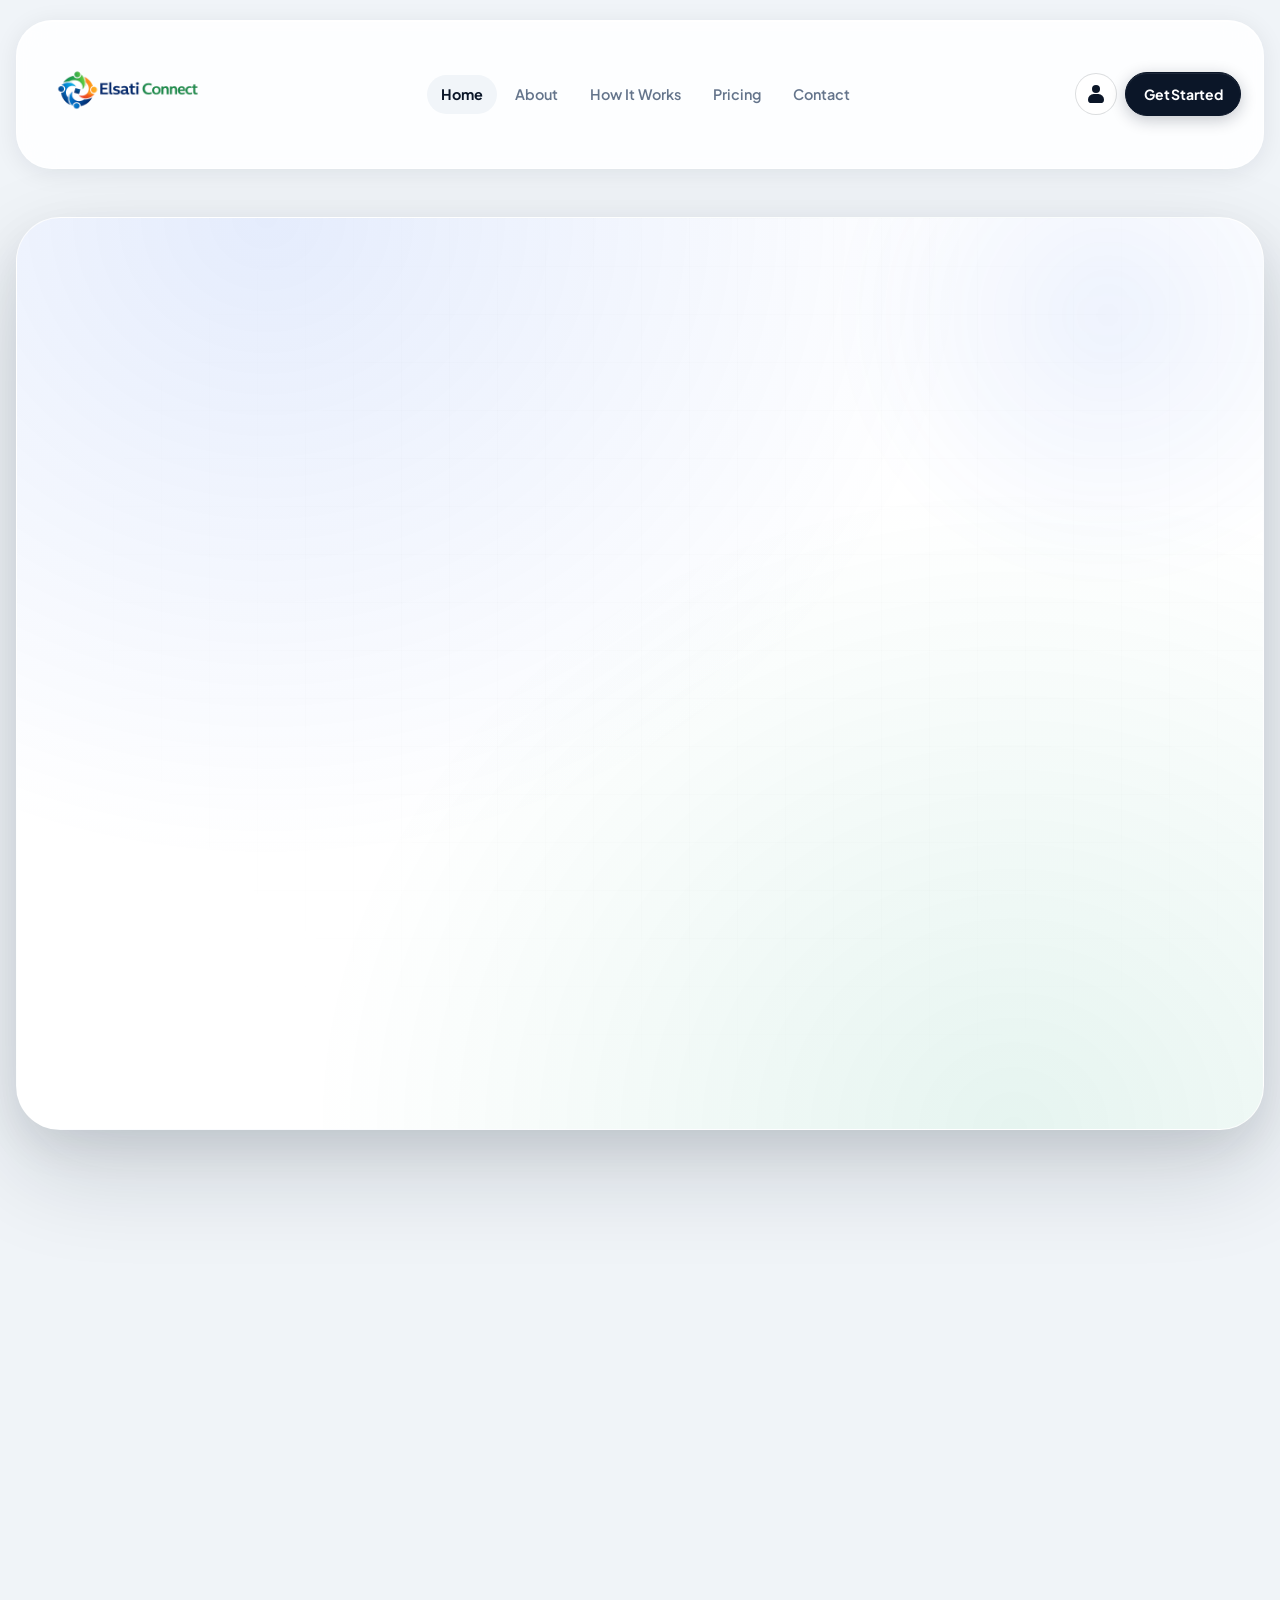
<file: index.html>
<!DOCTYPE html>
<html lang="en">
<head>
  <meta charset="UTF-8">
  <meta name="viewport" content="width=device-width, initial-scale=1.0">
  <title>Elsati Connect | Procurement Made Simple</title>
  <meta name="description" content="Elsati Connect is a digital B2B procurement platform for verified supplier discovery, RFQ management, quotation comparison, and transparent sourcing decisions.">
  <meta name="keywords" content="procurement platform, supplier discovery, RFQ management, B2B sourcing, Zambia procurement">

  <link rel="preconnect" href="https://fonts.googleapis.com">
  <link rel="preconnect" href="https://fonts.gstatic.com" crossorigin>
  <link href="https://fonts.googleapis.com/css2?family=Manrope:wght@400;500;600;700;800&family=Plus+Jakarta+Sans:wght@400;500;600;700&display=swap" rel="stylesheet">
  <link rel="stylesheet" href="styles.css">

  <style>
    /* ── Page-specific extras ─────────────────────────── */

    /* Animated gradient border on hero badge */
    .hero-badge {
      position: relative;
    }

    /* Feature pills in the workflow section */
    .workflow-pill {
      display: inline-flex;
      align-items: center;
      gap: 7px;
      padding: 7px 14px;
      border-radius: var(--r-full);
      background: var(--surface-3);
      color: var(--muted);
      font-size: 0.82rem;
      font-weight: 700;
      border: 1px solid var(--line);
      white-space: nowrap;
    }

    .workflow-pill-dot {
      width: 7px;
      height: 7px;
      border-radius: 50%;
      background: var(--blue);
      flex-shrink: 0;
    }

    /* Features grid */
    .features-grid {
      display: grid;
      grid-template-columns: repeat(3, 1fr);
      gap: 20px;
      margin-top: 32px;
    }

    .feature-card {
      padding: 32px 28px;
      border-radius: var(--r-xl);
      background: var(--surface);
      border: 1px solid var(--line);
      box-shadow: var(--shadow-md);
      transition:
        transform var(--duration) var(--ease),
        box-shadow var(--duration) var(--ease),
        border-color var(--duration) var(--ease);
      cursor: default;
    }

    .feature-card:hover {
      transform: translateY(-6px);
      box-shadow: var(--shadow-lg);
      border-color: rgba(37,99,235,0.18);
    }

    .feature-icon {
      display: flex;
      align-items: center;
      justify-content: center;
      width: 52px;
      height: 52px;
      border-radius: var(--r-lg);
      margin-bottom: 22px;
      font-size: 1.4rem;
    }

    .feature-icon-blue  {
      background: var(--blue-pale);
    }

    .feature-icon-green {
      background: var(--green-pale);
    }

    .feature-icon-navy {
      background: rgba(11,22,40,0.06);
    }

    .feature-card h3 {
      font-size: 1.15rem;
      margin-bottom: 10px;
      color: var(--navy);
    }

    .feature-card p {
      color: var(--muted);
      font-size: 0.93rem;
      line-height: 1.7;
    }

    .feature-tag {
      display: inline-flex;
      margin-top: 18px;
      padding: 6px 12px;
      border-radius: var(--r-full);
      font-size: 0.76rem;
      font-weight: 800;
      letter-spacing: 0.06em;
      text-transform: uppercase;
    }

    .feature-tag-blue {
      background: var(--blue-pale);
      color: var(--blue);
    }

    .feature-tag-green {
      background: var(--green-pale);
      color: var(--green);
    }

    .feature-tag-navy {
      background: rgba(11,22,40,0.07);
      color: var(--navy);
    }

    /* Stats section */
    .stats-section {
      margin-top: 64px;
      padding: 56px 48px;
      border-radius: var(--r-3xl);
      background:
        radial-gradient(
          ellipse at 20% 0%,
          rgba(37,99,235,0.08) 0%,
          transparent 50%
        ),
        radial-gradient(
          ellipse at 80% 100%,
          rgba(5,150,105,0.07) 0%,
          transparent 50%
        ),
        var(--surface);

      border: 1px solid var(--line);
      box-shadow: var(--shadow-lg);
    }

    .stats-head {
      display: grid;
      grid-template-columns: 1fr auto;
      gap: 32px;
      align-items: center;
      margin-bottom: 48px;
    }

    .stats-head h2 {
      max-width: 540px;
    }

    .stats-head p {
      color: var(--muted);
      line-height: 1.7;
      margin-top: 12px;
    }

    .stats-grid {
      display: grid;
      grid-template-columns: repeat(4, 1fr);
      gap: 2px;
      border-radius: var(--r-xl);
      overflow: hidden;
      border: 1px solid var(--line);
    }

    .stat-card {
      padding: 36px 28px;
      background: var(--surface-2);
      border-right: 1px solid var(--line);
      position: relative;
      overflow: hidden;
      transition: background var(--duration) var(--ease);
    }

    .stat-card:last-child {
      border-right: 0;
    }

    .stat-card:hover {
      background: var(--surface);
    }

    .stat-card::before {
      content: "";
      position: absolute;
      bottom: 0;
      left: 0;
      right: 0;
      height: 3px;
      background: linear-gradient(
        90deg,
        var(--blue),
        var(--green)
      );
      opacity: 0;
      transition: opacity var(--duration) var(--ease);
    }

    .stat-card:hover::before {
      opacity: 1;
    }

    .stat-number {
      display: block;
      font-family: "Manrope", sans-serif;
      font-size: clamp(2.6rem, 4vw, 3.8rem);
      font-weight: 800;
      letter-spacing: -0.05em;
      color: var(--navy);
      line-height: 1;
      margin-bottom: 8px;
    }

    .stat-label {
      display: block;
      color: var(--muted);
      font-size: 0.88rem;
      font-weight: 600;
      line-height: 1.5;
    }

    /* Workflow process section */
    .process-section {
      margin-top: 64px;
    }

    .process-head {
      max-width: 680px;
      margin-bottom: 48px;
    }

    .process-head h2 {
      margin-bottom: 14px;
    }

    .process-head p {
      color: var(--muted);
      font-size: 1.04rem;
      line-height: 1.75;
    }

    .process-flow {
      display: grid;
      grid-template-columns: repeat(5, 1fr);
      gap: 0;
      position: relative;
    }

    .process-flow::before {
      content: "";
      position: absolute;
      top: 30px;
      left: 10%;
      right: 10%;
      height: 2px;
      background: linear-gradient(
        90deg,
        var(--blue),
        var(--green)
      );
      opacity: 0.25;
      z-index: 0;
    }

    .process-step {
      position: relative;
      z-index: 1;
      display: flex;
      flex-direction: column;
      align-items: center;
      text-align: center;
      padding: 0 12px 32px;
    }

    .process-num {
      display: flex;
      align-items: center;
      justify-content: center;
      width: 60px;
      height: 60px;
      border-radius: 50%;
      background: var(--surface);
      border: 2px solid var(--line);
      font-family: "Manrope", sans-serif;
      font-size: 1.1rem;
      font-weight: 800;
      color: var(--navy);
      margin-bottom: 20px;
      box-shadow: var(--shadow-md);
      transition:
        background var(--duration) var(--ease),
        border-color var(--duration) var(--ease),
        transform var(--duration) var(--ease);
    }

    .process-step:hover .process-num {
      background: var(--blue);
      border-color: var(--blue);
      color: #fff;
      transform: scale(1.08);
    }
        .process-step h4 {
      font-size: 0.95rem;
      margin-bottom: 8px;
      color: var(--navy);
    }

    .process-step p {
      font-size: 0.84rem;
      color: var(--muted);
      line-height: 1.6;
    }

    /* Supplier section */
    .supplier-section {
      margin-top: 64px;
      display: grid;
      grid-template-columns: 1fr 1fr;
      gap: 52px;
      align-items: center;
      padding: 56px 52px;
      border-radius: var(--r-3xl);
      background:
        radial-gradient(
          ellipse at 10% 0%,
          rgba(5,150,105,0.10) 0%,
          transparent 45%
        ),
        radial-gradient(
          ellipse at 90% 100%,
          rgba(37,99,235,0.08) 0%,
          transparent 45%
        ),
        var(--surface);

      border: 1px solid var(--line);
      box-shadow: var(--shadow-lg);
    }

    .supplier-copy .eyebrow {
      color: var(--green);
    }

    .supplier-copy h2 {
      margin-bottom: 18px;
    }

    .supplier-copy p {
      color: var(--muted);
      font-size: 1.03rem;
      line-height: 1.75;
    }

    .supplier-features {
      display: grid;
      gap: 12px;
      margin-top: 28px;
    }

    .supplier-feature {
      display: flex;
      align-items: flex-start;
      gap: 14px;
      padding: 16px 18px;
      border-radius: var(--r-lg);
      background: var(--surface-2);
      border: 1px solid var(--line);
      transition:
        border-color var(--duration) var(--ease),
        transform var(--duration) var(--ease);
    }

    .supplier-feature:hover {
      border-color: rgba(5,150,105,0.25);
      transform: translateX(5px);
    }

    .supplier-feature-icon {
      display: flex;
      align-items: center;
      justify-content: center;
      width: 38px;
      height: 38px;
      flex-shrink: 0;
      border-radius: var(--r-md);
      background: var(--green-pale);
      color: var(--green);
      font-size: 1rem;
    }

    .supplier-feature-text strong {
      display: block;
      font-size: 0.92rem;
      color: var(--navy);
      margin-bottom: 3px;
    }

    .supplier-feature-text span {
      font-size: 0.84rem;
      color: var(--muted);
      line-height: 1.5;
    }

    /* Supplier visual mockups */
    .supplier-visual {
      position: relative;
      min-height: 480px;
    }

    .supp-card {
      position: absolute;
      padding: 22px;
      border-radius: var(--r-xl);
      background: var(--surface);
      border: 1px solid var(--line);
      box-shadow: var(--shadow-lg);
      backdrop-filter: blur(12px);
    }

    .supp-card-main {
      top: 0;
      right: 0;
      width: min(100%, 380px);
      animation: drift 9s ease-in-out infinite;
    }

    .supp-card-track {
      bottom: 32px;
      left: 0;
      width: 260px;
      animation: drift 7s ease-in-out infinite reverse;
    }

    .supp-topbar {
      display: flex;
      align-items: center;
      justify-content: space-between;
      margin-bottom: 16px;
      padding-bottom: 16px;
      border-bottom: 1px solid var(--line);
    }

    .supp-topbar strong {
      font-family: "Manrope", sans-serif;
      font-size: 0.95rem;
      color: var(--navy);
    }

    .supp-topbar span {
      font-size: 0.78rem;
      font-weight: 800;
      padding: 6px 10px;
      border-radius: var(--r-full);
      background: var(--green-pale);
      color: var(--green);
    }

    .supp-stats {
      display: grid;
      grid-template-columns: repeat(3, 1fr);
      gap: 10px;
      margin-bottom: 16px;
    }

    .supp-stat {
      padding: 14px;
      border-radius: var(--r-md);
      background: var(--surface-2);
      border: 1px solid var(--line);
    }

    .supp-stat small {
      display: block;
      color: var(--muted-light);
      font-size: 0.7rem;
      font-weight: 700;
      text-transform: uppercase;
      letter-spacing: 0.06em;
      margin-bottom: 6px;
    }

    .supp-stat strong {
      font-family: "Manrope", sans-serif;
      font-size: 1.5rem;
      letter-spacing: -0.04em;
      color: var(--navy);
    }

    .supp-rfq {
      padding: 14px 16px;
      border-radius: var(--r-md);
      background: var(--blue-pale);
      border: 1px solid rgba(37,99,235,0.14);
    }

    .supp-rfq small {
      display: block;
      color: var(--blue);
      font-size: 0.74rem;
      font-weight: 800;
      text-transform: uppercase;
      letter-spacing: 0.06em;
      margin-bottom: 6px;
    }

    .supp-rfq strong {
      display: block;
      font-size: 0.92rem;
      color: var(--navy);
      margin-bottom: 4px;
    }

    .supp-rfq span {
      font-size: 0.8rem;
      color: var(--muted);
    }

    .supp-track-title {
      font-family: "Manrope", sans-serif;
      font-size: 0.88rem;
      font-weight: 800;
      color: var(--navy);
      margin-bottom: 14px;
    }

    .supp-track-steps {
      display: grid;
      gap: 8px;
    }

    .supp-step {
      padding: 12px 14px;
      border-radius: var(--r-md);
      background: var(--surface-2);
      border: 1px solid var(--line);
      font-size: 0.83rem;
      font-weight: 700;
      color: var(--muted);
      display: flex;
      align-items: center;
      gap: 10px;
    }

    .supp-step::before {
      content: "";
      width: 7px;
      height: 7px;
      border-radius: 50%;
      background: var(--line-strong);
      flex-shrink: 0;
    }

    .supp-step.done {
      color: var(--green);
    }

    .supp-step.done::before {
      background: var(--green);
      box-shadow: 0 0 0 4px rgba(5,150,105,0.15);
    }

    .supp-step.active {
      color: var(--blue);
      background: var(--blue-pale);
      border-color: rgba(37,99,235,0.2);
    }

    .supp-step.active::before {
      background: var(--blue);
      box-shadow: 0 0 0 4px rgba(37,99,235,0.15);
    }

    /* Trust section enhanced */
    .trust-section {
      margin-top: 64px;
      padding: 52px 48px;
      border-radius: var(--r-3xl);
      background: var(--surface);
      border: 1px solid var(--line);
      box-shadow: var(--shadow-md);
    }

    .trust-header {
      display: grid;
      grid-template-columns: 1fr 1fr;
      gap: 48px;
      align-items: center;
      margin-bottom: 48px;
    }

    .trust-header p {
      color: var(--muted);
      font-size: 1.02rem;
      line-height: 1.75;
      margin-top: 14px;
    }

    .trust-checks {
      display: grid;
      gap: 12px;
    }

    .trust-check {
      display: flex;
      align-items: center;
      gap: 12px;
      padding: 14px 18px;
      border-radius: var(--r-lg);
      background: var(--surface-2);
      border: 1px solid var(--line);
      font-weight: 700;
      font-size: 0.9rem;
      color: var(--navy);
    }
        .trust-check:hover {
      border-color: rgba(5,150,105,0.25);
      transform: translateX(5px);
    }

    .trust-check-icon {
      display: flex;
      align-items: center;
      justify-content: center;
      width: 34px;
      height: 34px;
      border-radius: var(--r-md);
      background: var(--green-pale);
      color: var(--green);
      font-size: 0.9rem;
      flex-shrink: 0;
      font-weight: 900;
    }

    .trust-badges-grid {
      display: grid;
      grid-template-columns: repeat(4, 1fr);
      gap: 16px;
    }

    .trust-badge-card {
      padding: 28px 22px;
      border-radius: var(--r-xl);
      background: var(--surface-2);
      border: 1px solid var(--line);
      transition:
        transform var(--duration) var(--ease),
        box-shadow var(--duration) var(--ease),
        border-color var(--duration) var(--ease);
    }

    .trust-badge-card:hover {
      transform: translateY(-5px);
      box-shadow: var(--shadow-lg);
      border-color: rgba(37,99,235,0.18);
    }

    .trust-badge-num {
      font-family: "Manrope", sans-serif;
      font-size: 2.4rem;
      font-weight: 800;
      letter-spacing: -0.05em;
      color: var(--blue);
      line-height: 1;
      margin-bottom: 8px;
    }

    .trust-badge-label {
      display: block;
      font-weight: 800;
      color: var(--navy);
      margin-bottom: 6px;
    }

    .trust-badge-desc {
      color: var(--muted);
      font-size: 0.84rem;
      line-height: 1.55;
    }

    /* Live activity section */
    .live-section {
      margin-top: 64px;
      padding: 56px 52px;
      border-radius: var(--r-3xl);
      background:
        radial-gradient(
          ellipse at 10% 20%,
          rgba(37,99,235,0.22),
          transparent 45%
        ),
        linear-gradient(
          135deg,
          var(--navy),
          var(--navy-mid)
        );

      color: #fff;
      box-shadow: var(--shadow-xl);
      display: grid;
      grid-template-columns: 0.9fr 1.1fr;
      gap: 52px;
      align-items: center;
      position: relative;
      overflow: hidden;
    }

    .live-section::after {
      content: "";
      position: absolute;
      inset: 0;
      opacity: 0.07;
      background-image:
        linear-gradient(
          rgba(255,255,255,0.12) 1px,
          transparent 1px
        ),
        linear-gradient(
          90deg,
          rgba(255,255,255,0.12) 1px,
          transparent 1px
        );

      background-size: 48px 48px;
      pointer-events: none;
    }

    .live-copy,
    .live-ticker {
      position: relative;
      z-index: 1;
    }

    .live-copy .eyebrow {
      color: rgba(147,197,253,1);
    }

    .live-copy h2 {
      color: #fff;
    }

    .live-copy p {
      color: rgba(255,255,255,0.7);
      font-size: 1.02rem;
      line-height: 1.75;
      margin-top: 16px;
    }

    .live-pulse {
      display: inline-flex;
      align-items: center;
      gap: 8px;
      margin-bottom: 20px;
      padding: 8px 16px;
      border-radius: var(--r-full);
      background: rgba(37,99,235,0.35);
      border: 1px solid rgba(37,99,235,0.4);
      font-size: 0.78rem;
      font-weight: 800;
      color: rgba(147,197,253,1);
      letter-spacing: 0.08em;
      text-transform: uppercase;
    }

    .live-dot {
      width: 7px;
      height: 7px;
      border-radius: 50%;
      background: #60A5FA;
      box-shadow: 0 0 0 3px rgba(96,165,250,0.3);
      animation: pulseDot 1.8s ease infinite;
    }

    .ticker-list {
      display: grid;
      gap: 10px;
      list-style: none;
      padding: 0;
      margin: 0;
    }

    .ticker-item {
      display: flex;
      align-items: center;
      gap: 12px;
      padding: 18px 20px;
      border-radius: var(--r-lg);
      background: rgba(255,255,255,0.07);
      border: 1px solid rgba(255,255,255,0.07);
      color: rgba(255,255,255,0.6);
      font-weight: 700;
      font-size: 0.9rem;
      opacity: 0.45;

      transition:
        opacity 0.35s ease,
        transform 0.35s ease,
        border-color 0.35s ease,
        background 0.35s ease;
    }

    .ticker-item.active {
      opacity: 1;
      transform: translateX(8px);
      color: #fff;
      background: rgba(255,255,255,0.12);
      border-color: rgba(37,99,235,0.45);
    }

    .ticker-dot {
      width: 8px;
      height: 8px;
      border-radius: 50%;
      background: rgba(255,255,255,0.3);
      flex-shrink: 0;

      transition:
        background 0.35s ease,
        box-shadow 0.35s ease;
    }

    .ticker-item.active .ticker-dot {
      background: #60A5FA;
      box-shadow: 0 0 0 5px rgba(96,165,250,0.2);
    }

    /* CTA section */
    .cta-section {
      margin-top: 64px;
      padding: 72px 56px;
      text-align: center;
      border-radius: var(--r-3xl);

      background:
        radial-gradient(
          ellipse at 30% 0%,
          rgba(37,99,235,0.09),
          transparent 40%
        ),
        radial-gradient(
          ellipse at 70% 100%,
          rgba(5,150,105,0.07),
          transparent 40%
        ),
        var(--surface);

      border: 1px solid var(--line);
      box-shadow: var(--shadow-lg);
    }

    .cta-section .eyebrow {
      color: var(--blue);
    }

    .cta-section h2 {
      font-size: clamp(2.2rem, 4vw, 3.6rem);
    }

    .cta-section p {
      max-width: 600px;
      margin: 18px auto 0;
      color: var(--muted);
      font-size: 1.04rem;
      line-height: 1.75;
    }

    .cta-actions {
      display: flex;
      flex-wrap: wrap;
      justify-content: center;
      gap: 14px;
      margin-top: var(--sp-4);
    }

    .cta-note {
      margin-top: 24px;
      font-size: 0.84rem;
      color: var(--muted-light);
    }

    /* Tagline */
    .brand-tagline {
      margin-top: 64px;
    }

    .brand-tagline-inner {
      display: block;
      padding: 44px 40px;
      text-align: center;
      border-radius: var(--r-2xl);

      background:
        radial-gradient(
          ellipse at top left,
          rgba(37,99,235,0.07),
          transparent 35%
        ),
        radial-gradient(
          ellipse at bottom right,
          rgba(5,150,105,0.06),
          transparent 35%
        ),
        var(--surface);

      border: 1px solid var(--line);
      box-shadow: var(--shadow-md);

      transition:
        transform var(--duration) var(--ease),
        box-shadow var(--duration) var(--ease);
    }

    .brand-tagline-inner:hover {
      transform: translateY(-4px);
      box-shadow: var(--shadow-xl);
    }
        .brand-tagline-inner .eyebrow {
      color: var(--blue);
    }

    .brand-tagline-inner h2 {
      font-size: clamp(2rem, 4vw, 3.4rem);
      margin-bottom: 12px;
    }

    .brand-tagline-inner span {
      display: inline-flex;
      align-items: center;
      gap: 6px;
      color: var(--blue);
      font-weight: 700;
      font-size: 0.9rem;
    }

    /* Responsive for new sections */
    @media (max-width: 1120px) {
      .features-grid {
        grid-template-columns: repeat(2, 1fr);
      }

      .stats-grid {
        grid-template-columns: repeat(2, 1fr);
      }

      .process-flow {
        grid-template-columns: 1fr;
      }

      .process-flow::before {
        display: none;
      }

      .supplier-section {
        grid-template-columns: 1fr;
      }

      .trust-header {
        grid-template-columns: 1fr;
      }

      .trust-badges-grid {
        grid-template-columns: repeat(2, 1fr);
      }

      .live-section {
        grid-template-columns: 1fr;
      }

      .stats-head {
        grid-template-columns: 1fr;
      }
    }

    @media (max-width: 640px) {

      .features-grid {
        grid-template-columns: 1fr;
      }

      .stats-grid {
        grid-template-columns: 1fr;
      }

      .trust-badges-grid {
        grid-template-columns: 1fr;
      }

      .stats-section,
      .supplier-section,
      .trust-section,
      .live-section,
      .cta-section {
        padding: 32px 24px;
        border-radius: var(--r-2xl);
      }

      .supp-card {
        position: relative;
        left: auto;
        right: auto;
        top: auto;
        bottom: auto;
        width: 100%;
        margin-bottom: 14px;
        animation: none;
      }

      .supplier-visual {
        min-height: auto;
      }

      .supp-stats {
        grid-template-columns: 1fr;
      }

      .trust-header {
        gap: 28px;
      }

      .process-step {
        padding-bottom: 24px;
      }
    }
  </style>
</head>

<body>
  <div class="site-shell">

    <!-- ── NAVIGATION ──────────────────────────────────── -->
    <header class="topbar">

      <a class="brand brand-image"
         href="index.html"
         aria-label="Elsati Connect home">
        <img src="elsati.png" alt="Elsati Connect">
      </a>

      <nav class="nav" aria-label="Main navigation">
        <a class="active" href="index.html">Home</a>
        <a href="about.html">About</a>
        <a href="how-it-works.html">How It Works</a>
        <a href="pricing.html">Pricing</a>
        <a href="contact.html">Contact</a>
      </nav>

      <div class="topbar-actions topbar-actions-compact">
        <a class="login-icon-link"
           href="signin.html"
           aria-label="Sign in">
          <span class="login-icon" aria-hidden="true"></span>
        </a>

        <a class="button button-primary button-small"
           href="register-business.html">
          Get Started
        </a>
      </div>

    </header>

    <main>

      <!-- ── HERO ────────────────────────────────────────── -->
      <section class="journey-section hero-journey premium-hero"
               id="home"
               aria-label="Hero">

        <div class="hero-gradient" aria-hidden="true"></div>
        <div class="hero-grid-lines" aria-hidden="true"></div>

        <div class="journey-copy reveal premium-copy">

          <div class="hero-badge" aria-label="Platform status">
            Trusted Procurement Infrastructure
          </div>

          <h1>
            Source verified suppliers.
            Manage procurement digitally.
          </h1>

          <p class="hero-text">
            Elsati Connect helps businesses discover trusted suppliers,
            compare quotations transparently, and run procurement workflows
            from one intelligent platform — built for speed,
            trust, and visibility.
          </p>

          <div class="hero-actions">
            <a class="button button-primary"
               href="register-business.html">
              Start Sourcing Free
            </a>

            <a class="button button-secondary"
               href="how-it-works.html">
              See How It Works
            </a>
          </div>

          <div class="hero-mini-trust"
               role="list"
               aria-label="Key features">

            <span role="listitem">Verified Suppliers</span>
            <span role="listitem">RFQ Management</span>
            <span role="listitem">Procurement Analytics</span>

          </div>

        </div>

        <!-- Floating dashboard mockup -->
        <div class="premium-dashboard reveal"
             aria-hidden="true">

          <div class="dashboard-window">

            <div class="dashboard-topbar">

              <div class="window-dots">
                <span></span>
                <span></span>
                <span></span>
              </div>

              <div class="dashboard-label">
                Elsati Procurement Dashboard
              </div>

            </div>

            <div class="dashboard-body">

              <div class="dashboard-stats">

                <article>
                  <small>Open RFQs</small>
                  <strong>24</strong>
                </article>

                <article>
                  <small>Supplier Quotes</small>
                  <strong>48</strong>
                </article>

                <article>
                  <small>Response Rate</small>
                  <strong>92%</strong>
                </article>

              </div>

              <div class="dashboard-chart"
                   aria-label="Procurement activity chart">

                <div class="chart-bars">
                  <span style="--h:42%"></span>
                  <span style="--h:58%"></span>
                  <span style="--h:74%"></span>
                  <span style="--h:66%"></span>
                  <span style="--h:84%"></span>
                  <span style="--h:70%"></span>
                  <span style="--h:88%"></span>
                </div>

              </div>

              <div class="dashboard-activity">

                <div class="activity-item">
                  <span class="activity-dot"
                        aria-hidden="true"></span>
                  RFQ #204 submitted to 8 suppliers
                </div>

                <div class="activity-item">
                  <span class="activity-dot"
                        aria-hidden="true"></span>
                  New supplier verified — PACRA &amp; ZRA
                </div>

                <div class="activity-item">
                  <span class="activity-dot"
                        aria-hidden="true"></span>
                  Quote comparison updated
                </div>

              </div>
                            <div class="dashboard-quotes">

                <div class="quote-row">
                  <strong>ABC Supplies Ltd</strong>
                  <span>K 240</span>
                </div>

                <div class="quote-row">
                  <strong>Zambezi Enterprises</strong>
                  <span>K 248</span>
                </div>

                <div class="quote-row">
                  <strong>Prime Office Ltd</strong>
                  <span>K 235</span>
                </div>

              </div>

            </div>
          </div>
        </div>
      </section>


      <!-- ── FEATURES ─────────────────────────────────────── -->
      <section class="reveal"
               aria-labelledby="features-heading"
               style="margin-top:64px;">

        <div style="max-width:680px; margin-bottom:8px;">
          <p class="eyebrow">Platform Capabilities</p>

          <h2 id="features-heading">
            Everything your procurement team needs in one place.
          </h2>

          <p style="color:var(--muted);line-height:1.75;margin-top:14px;font-size:1.03rem;">
            From supplier discovery to order fulfilment,
            Elsati Connect digitalises every step of the sourcing process.
          </p>
        </div>

        <div class="features-grid">

          <article class="feature-card stagger-item">
            <div class="feature-icon feature-icon-blue"
                 aria-hidden="true">🔍</div>

            <h3>Verified Supplier Discovery</h3>

            <p>
              Find pre-vetted suppliers with PACRA, ZRA, bank,
              and physical site verification so you know who you are
              dealing with before you source.
            </p>

            <span class="feature-tag feature-tag-blue">
              Trust Layer
            </span>
          </article>

          <article class="feature-card stagger-item">
            <div class="feature-icon feature-icon-blue"
                 aria-hidden="true">📋</div>

            <h3>RFQ Management</h3>

            <p>
              Create, send, and track Requests for Quotation in minutes.
              Suppliers respond directly through the platform — no chasing
              emails required.
            </p>

            <span class="feature-tag feature-tag-blue">
              Core Workflow
            </span>
          </article>

          <article class="feature-card stagger-item">
            <div class="feature-icon feature-icon-green"
                 aria-hidden="true">⚖️</div>

            <h3>Quotation Comparison</h3>

            <p>
              Compare price, delivery timelines, and supplier profiles
              side-by-side in a structured layout that makes the best
              choice obvious.
            </p>

            <span class="feature-tag feature-tag-green">
              Decision Tools
            </span>
          </article>

          <article class="feature-card stagger-item">
            <div class="feature-icon feature-icon-green"
                 aria-hidden="true">📊</div>

            <h3>Procurement Analytics</h3>

            <p>
              Track spend, supplier performance, and RFQ activity across
              your organisation with built-in reporting and visibility
              dashboards.
            </p>

            <span class="feature-tag feature-tag-green">
              Insights
            </span>
          </article>

          <article class="feature-card stagger-item">
            <div class="feature-icon feature-icon-navy"
                 aria-hidden="true">🤖</div>

            <h3>AI-Assisted Decisions</h3>

            <p>
              Intelligent tools that help you benchmark prices,
              surface the best-fit supplier, and identify procurement
              patterns — coming soon.
            </p>

            <span class="feature-tag feature-tag-navy">
              Roadmap
            </span>
          </article>

          <article class="feature-card stagger-item">
            <div class="feature-icon feature-icon-blue"
                 aria-hidden="true">🔗</div>

            <h3>Logistics &amp; Finance Network</h3>

            <p>
              Connect to partnered logistics providers and financing
              solutions to close the gap between procurement and delivery.
              Launching soon.
            </p>

            <span class="feature-tag feature-tag-navy">
              Roadmap
            </span>
          </article>

        </div>
      </section>


      <!-- ── STATISTICS ───────────────────────────────────── -->
      <section class="stats-section reveal"
               aria-labelledby="stats-heading">

        <div class="stats-head">

          <div>
            <p class="eyebrow">Platform Momentum</p>

            <h2 id="stats-heading">
              Built on verified activity.
            </h2>

            <p>
              Real numbers from the Elsati Connect platform as sourcing,
              verification, and procurement workflows grow.
            </p>
          </div>

          <div>
            <a class="button button-primary"
               href="register-business.html">
              Join the Platform
            </a>
          </div>

        </div>

        <div class="stats-grid"
             role="list"
             aria-label="Platform statistics">

          <div class="stat-card" role="listitem">
            <span class="stat-number metric"
                  data-target="24"
                  data-suffix="+">0</span>
            <span class="stat-label">
              RFQs and sourcing activities supported
            </span>
          </div>

          <div class="stat-card" role="listitem">
            <span class="stat-number metric"
                  data-target="48"
                  data-suffix="+">0</span>
            <span class="stat-label">
              Supplier quotations compared and reviewed
            </span>
          </div>
                    <div class="stat-card" role="listitem">
            <span class="stat-number metric"
                  data-target="10"
                  data-suffix="+">0</span>
            <span class="stat-label">
              Verified suppliers on the network
            </span>
          </div>

          <div class="stat-card" role="listitem">
            <span class="stat-number metric"
                  data-target="92"
                  data-suffix="%">0</span>
            <span class="stat-label">
              Target supplier response rate
            </span>
          </div>

        </div>
      </section>


      <!-- ── HOW IT WORKS (inline) ───────────────────────── -->
      <section class="process-section reveal"
               aria-labelledby="process-heading">

        <div class="process-head">
          <p class="eyebrow">How It Works</p>

          <h2 id="process-heading">
            From request to delivery in five clear steps.
          </h2>

          <p>
            A structured sourcing workflow that removes the chaos from
            procurement decisions.
          </p>
        </div>

        <div class="process-flow" role="list">

          <div class="process-step" role="listitem">
            <div class="process-num" aria-hidden="true">01</div>
            <h4>Post a Request</h4>
            <p>Describe what you need — quantities, specs, and timeline.</p>
          </div>

          <div class="process-step" role="listitem">
            <div class="process-num" aria-hidden="true">02</div>
            <h4>Suppliers Respond</h4>
            <p>
              Verified suppliers submit quotations directly through
              the platform.
            </p>
          </div>

          <div class="process-step" role="listitem">
            <div class="process-num" aria-hidden="true">03</div>
            <h4>Compare Clearly</h4>
            <p>
              Review pricing, timelines, and supplier profiles in one
              structured view.
            </p>
          </div>

          <div class="process-step" role="listitem">
            <div class="process-num" aria-hidden="true">04</div>
            <h4>Select &amp; Award</h4>
            <p>
              Choose the best-fit supplier and notify all parties instantly.
            </p>
          </div>

          <div class="process-step" role="listitem">
            <div class="process-num" aria-hidden="true">05</div>
            <h4>Track Fulfilment</h4>
            <p>
              Monitor delivery progress and close procurement loops with
              full visibility.
            </p>
          </div>

        </div>

        <div style="margin-top:36px; display:flex; flex-wrap:wrap; gap:10px;"
             role="list"
             aria-label="Workflow features">

          <span class="workflow-pill">
            <span class="workflow-pill-dot"></span>
            No more scattered emails
          </span>

          <span class="workflow-pill">
            <span class="workflow-pill-dot"></span>
            Centralised RFQ tracking
          </span>

          <span class="workflow-pill">
            <span class="workflow-pill-dot"></span>
            Structured quotation format
          </span>

          <span class="workflow-pill">
            <span class="workflow-pill-dot"></span>
            Transparent decision records
          </span>

          <span class="workflow-pill">
            <span class="workflow-pill-dot"></span>
            Full audit visibility
          </span>

        </div>
      </section>


      <!-- ── AI INTELLIGENCE ─────────────────────────────── -->
      <section class="ai-intelligence-section reveal"
               aria-labelledby="ai-heading">

        <div class="ai-intelligence-copy">
          <p class="eyebrow">Procurement Intelligence</p>

          <h2 id="ai-heading">
            Smarter sourcing decisions, powered by structured data.
          </h2>

          <p>
            Elsati Connect is building intelligent tools that help businesses
            benchmark prices, surface the best-fit supplier, and make clearer
            procurement decisions — with less manual effort.
          </p>

          <div class="hero-actions">
            <a class="button button-primary"
               href="how-it-works.html">
              Explore Workflow
            </a>

            <a class="button button-secondary"
               href="contact.html">
              Request Demo
            </a>
          </div>
        </div>

        <div class="ai-intelligence-visual" aria-hidden="true">

          <!-- Main card -->
          <div class="ai-main-card">

            <div class="ai-card-top">
              <span></span>
              <span></span>
              <span></span>
              <strong>Elsati Intelligence Panel</strong>
            </div>

            <div class="ai-card-body">

              <div class="ai-recommendation">
                <span>Recommended Supplier</span>
                <h3>Prime Office Ltd</h3>
                <p>
                  Best match based on quote value, delivery window,
                  and supplier responsiveness score.
                </p>
              </div>

              <div class="ai-score-grid">
                <article>
                  <small>Match Score</small>
                  <strong>92%</strong>
                </article>

                <article>
                  <small>Response Time</small>
                  <strong>2 hrs</strong>
                </article>

                <article>
                  <small>Quote Rank</small>
                  <strong>#1</strong>
                </article>
              </div>

            </div>
          </div>

          <!-- Floating cards -->
          <div class="ai-floating-card ai-card-one">
            <span>Quote Insight</span>
            <strong>K 235</strong>
            <p>Most competitive quote received this cycle.</p>
          </div>

          <div class="ai-floating-card ai-card-two">
            <span>Supplier Signal</span>
            <strong>Verified</strong>
            <p>PACRA, ZRA, and bank checks completed.</p>
          </div>
                    <div class="ai-floating-card ai-card-three">
            <span>Workflow Note</span>
            <strong>3 quotes ready</strong>
            <p>Comparison report can be generated now.</p>
          </div>

        </div>
      </section>


      <!-- ── SUPPLIER SECTION ────────────────────────────── -->
      <section class="supplier-section reveal"
               aria-labelledby="supplier-heading">

        <div class="supplier-copy">

          <p class="eyebrow">For Suppliers</p>

          <h2 id="supplier-heading">
            A clearer route to opportunities,
            submissions, and awards.
          </h2>

          <p>
            Suppliers can receive relevant RFQs,
            respond with structured quotations,
            and track buyer decisions — all inside a workspace designed
            to reduce guesswork and build credibility.
          </p>

          <div class="supplier-features">

            <div class="supplier-feature">
              <div class="supplier-feature-icon"
                   aria-hidden="true">📥</div>

              <div class="supplier-feature-text">
                <strong>Receive relevant RFQs</strong>
                <span>
                  Get matched to procurement opportunities that fit your
                  product and service categories.
                </span>
              </div>
            </div>

            <div class="supplier-feature">
              <div class="supplier-feature-icon"
                   aria-hidden="true">📤</div>

              <div class="supplier-feature-text">
                <strong>Submit quotations digitally</strong>
                <span>
                  Respond through a structured form —
                  no PDF attachments or email threads.
                </span>
              </div>
            </div>

            <div class="supplier-feature">
              <div class="supplier-feature-icon"
                   aria-hidden="true">🏆</div>

              <div class="supplier-feature-text">
                <strong>Track decisions transparently</strong>
                <span>
                  See where your quotation stands in the review process
                  without chasing buyers.
                </span>
              </div>
            </div>

            <div class="supplier-feature">
              <div class="supplier-feature-icon"
                   aria-hidden="true">⭐</div>

              <div class="supplier-feature-text">
                <strong>Build supplier reputation</strong>
                <span>
                  Verified supplier profiles and performance history
                  help you stand out to more buyers.
                </span>
              </div>
            </div>

          </div>

          <div class="hero-actions" style="margin-top:32px;">

            <a class="button button-primary"
               href="register-supplier.html">
              Register as Supplier
            </a>

            <a class="button button-secondary"
               href="how-it-works.html#supplier-flow">
              Learn More
            </a>

          </div>

        </div>

        <!-- Supplier visual -->
        <div class="supplier-visual" aria-hidden="true">

          <div class="supp-card supp-card-main">

            <div class="supp-topbar">
              <strong>Supplier Dashboard</strong>
              <span>Active</span>
            </div>

            <div class="supp-stats">

              <div class="supp-stat">
                <small>Open RFQs</small>
                <strong>8</strong>
              </div>

              <div class="supp-stat">
                <small>Submitted</small>
                <strong>12</strong>
              </div>

              <div class="supp-stat">
                <small>Win Rate</small>
                <strong>93%</strong>
              </div>

            </div>

            <div class="supp-rfq">
              <small>New Invitation</small>

              <strong>
                Office Furniture Supply — 180 units
              </strong>

              <span>
                Delivery: 5 days · Due today
              </span>
            </div>

          </div>

          <div class="supp-card supp-card-track">

            <div class="supp-track-title">
              Quote #48 — Status
            </div>

            <div class="supp-track-steps">

              <div class="supp-step done">
                ✓ Quotation submitted
              </div>

              <div class="supp-step active">
                Under buyer review
              </div>

              <div class="supp-step">
                Awaiting decision
              </div>

            </div>

          </div>

        </div>

      </section>


      <!-- ── TRUST SECTION ───────────────────────────────── -->
      <section class="trust-section reveal"
               aria-labelledby="trust-heading">

        <div class="trust-header">

          <div>

            <p class="eyebrow">
              Verification Standards
            </p>

            <h2 id="trust-heading">
              Procurement confidence starts with
              verified supplier records.
            </h2>

            <p>
              Every supplier on Elsati Connect undergoes a structured
              verification process before they can respond to buyer RFQs.
            </p>

          </div>

          <div class="trust-checks"
               role="list"
               aria-label="Verification checks">

            <div class="trust-check" role="listitem">
              <div class="trust-check-icon"
                   aria-hidden="true">✓</div>
              PACRA company registration review
            </div>

            <div class="trust-check" role="listitem">
              <div class="trust-check-icon"
                   aria-hidden="true">✓</div>
              ZRA tax compliance validation
            </div>

            <div class="trust-check" role="listitem">
              <div class="trust-check-icon"
                   aria-hidden="true">✓</div>
              Business bank account confirmation
            </div>

            <div class="trust-check" role="listitem">
              <div class="trust-check-icon"
                   aria-hidden="true">✓</div>
              Physical site visit and inspection
            </div>

          </div>

        </div>
                <div class="trust-badges-grid" role="list" aria-label="Trust metrics">

          <div class="trust-badge-card stagger-item" role="listitem">
            <div class="trust-badge-num">4</div>
            <strong class="trust-badge-label">Verification Checks</strong>
            <p class="trust-badge-desc">
              Every supplier passes PACRA, ZRA, bank, and physical inspection before listing.
            </p>
          </div>

          <div class="trust-badge-card stagger-item" role="listitem">
            <div class="trust-badge-num">10+</div>
            <strong class="trust-badge-label">Verified Suppliers</strong>
            <p class="trust-badge-desc">
              A growing network of vetted businesses ready for buyer RFQs and opportunities.
            </p>
          </div>

          <div class="trust-badge-card stagger-item" role="listitem">
            <div class="trust-badge-num">92%</div>
            <strong class="trust-badge-label">Supplier Response Rate</strong>
            <p class="trust-badge-desc">
              Structured RFQ workflows drive consistent and timely supplier engagement.
            </p>
          </div>

          <div class="trust-badge-card stagger-item" role="listitem">
            <div class="trust-badge-num">100%</div>
            <strong class="trust-badge-label">Procurement Visibility</strong>
            <p class="trust-badge-desc">
              Every sourcing decision is logged, auditable, and visible to your procurement team.
            </p>
          </div>

        </div>
      </section>


      <!-- ── LIVE ACTIVITY ───────────────────────────────── -->
      <section class="live-section reveal" aria-labelledby="live-heading">

        <div class="live-copy">
          <div class="live-pulse" aria-hidden="true">
            <span class="live-dot"></span>
            Live Platform
          </div>

          <p class="eyebrow">Platform Activity</p>

          <h2 id="live-heading">
            A procurement network that feels active.
          </h2>

          <p>
            Buyers and suppliers can track sourcing activity, quote submissions,
            verification updates, and award progress from one shared workspace.
          </p>

          <div class="hero-actions" style="margin-top:28px;">
            <a class="button button-primary" href="register-business.html">
              Join as a Business
            </a>
          </div>
        </div>

        <div class="live-ticker">
          <ul class="ticker-list"
              role="log"
              aria-label="Recent platform activity"
              aria-live="polite">

            <li class="ticker-item active">
              <span class="ticker-dot" aria-hidden="true"></span>
              ABC Supplies submitted a quote for Office Furniture Supply.
            </li>

            <li class="ticker-item">
              <span class="ticker-dot" aria-hidden="true"></span>
              Zambezi Enterprises updated delivery terms for Printing Toners.
            </li>

            <li class="ticker-item">
              <span class="ticker-dot" aria-hidden="true"></span>
              New supplier uploaded PACRA and ZRA verification documents.
            </li>

            <li class="ticker-item">
              <span class="ticker-dot" aria-hidden="true"></span>
              Business buyer created a new RFQ for Safety Boots — 200 pairs.
            </li>

          </ul>
        </div>

      </section>


      <!-- ── BRAND TAGLINE ───────────────────────────────── -->
      <div class="brand-tagline reveal">
        <a class="brand-tagline-inner" href="about.html">
          <p class="eyebrow">Elsati Connect</p>
          <h2>Connecting Businesses One Deal At A Time</h2>
          <span>Learn about Elsati Connect →</span>
        </a>
      </div>


      <!-- ── CTA ─────────────────────────────────────────── -->
      <section class="cta-section reveal" aria-labelledby="cta-heading">

        <p class="eyebrow">Get Started Today</p>

        <h2 id="cta-heading">
          Ready to simplify your procurement process?
        </h2>

        <p>
          Register your business to start sourcing from verified suppliers,
          or join as a supplier to access buyer procurement opportunities.
          No setup fees. No complexity.
        </p>

        <div class="cta-actions">
          <a class="button button-primary" href="register-business.html">
            Register as a Business
          </a>

          <a class="button button-secondary" href="register-supplier.html">
            Join as a Supplier
          </a>

          <a class="button button-secondary" href="contact.html">
            Talk to the Team
          </a>
        </div>

        <p class="cta-note">
          Free to join · No credit card required · Setup in minutes
        </p>

      </section>

    </main>
  </div><!-- /.site-shell -->

  <script src="script.js"></script>

  <script>
    /* ── Live ticker animation ──────────────────────── */
    const tickerItems = document.querySelectorAll(".ticker-item");
    let activeTicker = 0;

    if (tickerItems.length) {
      // Set first active on load
      tickerItems[0].classList.add("active");

      setInterval(() => {
        tickerItems[activeTicker].classList.remove("active");
        activeTicker = (activeTicker + 1) % tickerItems.length;
        tickerItems[activeTicker].classList.add("active");
      }, 2800);
    }

    /* ── Metric counter (enhanced) ─────────────────── */
    const metrics = document.querySelectorAll(".metric, .stat-number");

    const counterObserver = new IntersectionObserver(entries => {
      entries.forEach(entry => {
        if (!entry.isIntersecting) return;

        const el     = entry.target;
        const target = Number(el.dataset.target || 0);
        const suffix = el.dataset.suffix || "+";
        const dur    = 1600;
        const start  = performance.now();

        const tick = now => {
          const p = Math.min((now - start) / dur, 1);
          const e = 1 - Math.pow(1 - p, 3);

          el.textContent = Math.round(target * e);

          if (p < 1) {
            requestAnimationFrame(tick);
          } else {
            el.textContent = `${target}${suffix}`;
          }
        };

        requestAnimationFrame(tick);
        counterObserver.unobserve(el);
      });
    }, { threshold: 0.5 });

    metrics.forEach(m => counterObserver.observe(m));
  </script>

</body>
</html>
</file>
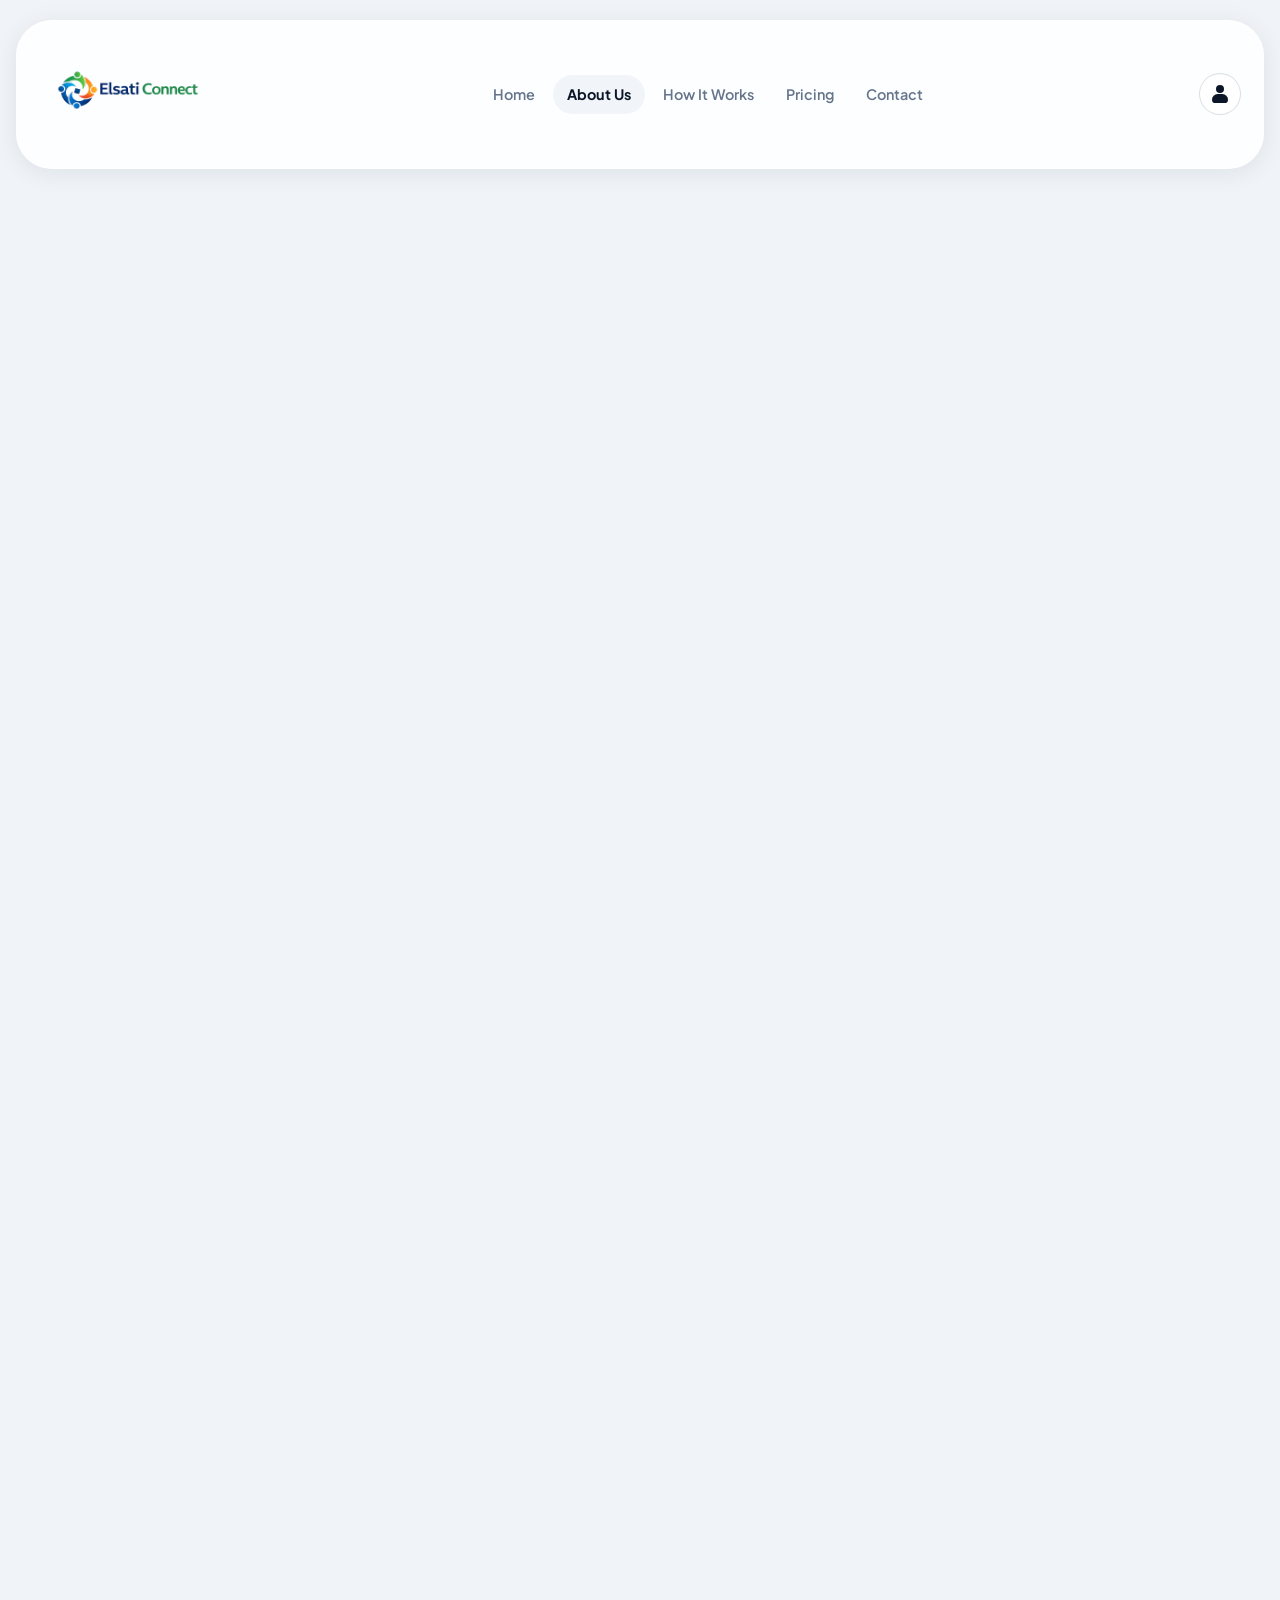
<file: about.html>
<!DOCTYPE html>
<html lang="en">
<head>
  <meta charset="UTF-8">
  <meta name="viewport" content="width=device-width, initial-scale=1.0">
  <title>About | Elsati Connect</title>
  <meta name="description" content="Learn about Elsati Connect and our mission to make procurement more trusted, transparent, and efficient.">
  <link rel="preconnect" href="https://fonts.googleapis.com">
  <link rel="preconnect" href="https://fonts.gstatic.com" crossorigin>
  <link href="https://fonts.googleapis.com/css2?family=Manrope:wght@400;500;600;700;800&family=Plus+Jakarta+Sans:wght@400;500;600;700&display=swap" rel="stylesheet">
  <link rel="stylesheet" href="styles.css">
</head>

<body>
  <div class="site-shell">
    <header class="topbar">
      <a class="brand brand-image" href="index.html" aria-label="Elsati Connect home">
        <img src="elsati.png" alt="Elsati Connect logo">
      </a>

      <nav class="nav">
        <a href="index.html">Home</a>
        <a class="active" href="about.html">About Us</a>
        <a href="how-it-works.html">How It Works</a>
        <a href="pricing.html">Pricing</a>
        <a href="contact.html">Contact</a>
      </nav>

      <div class="topbar-actions topbar-actions-compact">
        <a class="login-icon-link" href="signin.html" aria-label="Log in">
          <span class="login-icon"></span>
        </a>
      </div>
    </header>

    <main>
      <section class="about-premium-hero reveal">
        <div class="about-hero-left">
          <p class="eyebrow">About Elsati Connect</p>
          <h1>Procurement infrastructure built for trust, speed, and visibility.</h1>
          <p>
            Elsati Connect helps businesses move procurement from scattered messages and spreadsheets
            into one structured digital workspace for supplier discovery, quotations, and sourcing decisions.
          </p>

          <div class="hero-actions">
            <a class="button button-primary" href="how-it-works.html">View Workflow</a>
            <a class="button button-secondary" href="contact.html">Contact Us</a>
          </div>
        </div>

        <div class="about-visual-stack">
          <div class="about-window about-window-main">
            <div class="about-window-top">
              <span></span><span></span>
              <strong>Procurement Workspace</strong>
            </div>

            <div class="about-window-body">
              <div class="about-mini-stats">
                <article>
                  <small>Supplier Checks</small>
                  <strong>4</strong>
                </article>
                <article>
                  <small>Quote Reviews</small>
                  <strong>48</strong>
                </article>
              </div>

              <div class="about-progress-list">
                <div><span></span> Supplier verified</div>
                <div><span></span> RFQ received</div>
                <div><span></span> Quotes compared</div>
              </div>
            </div>
          </div>

          <div class="about-floating-card mission-float">
            <span>Mission</span>
            <strong>Simplify procurement decisions through trusted supplier data.</strong>
          </div>

          <div class="about-floating-card trust-float">
            <span>Trust Layer</span>
            <strong>PACRA • ZRA • Bank • Site checks</strong>
          </div>
        </div>
      </section>

      <section class="about-problem-section reveal">
        <div class="about-section-title">
          <p class="eyebrow">The Gap We Address</p>
          <h2>Many procurement workflows still depend on manual coordination.</h2>
        </div>

        <div class="about-problem-grid">
          <article>
            <span>01</span>
            <h3>Supplier discovery is fragmented</h3>
            <p>Businesses often rely on referrals, chats, calls, and informal networks to find suppliers.</p>
          </article>

          <article>
            <span>02</span>
            <h3>Quotation comparison is slow</h3>
            <p>Prices, timelines, documents, and supplier responses are difficult to compare clearly.</p>
          </article>

          <article>
            <span>03</span>
            <h3>Trust is difficult to verify</h3>
            <p>Supplier information can be scattered, incomplete, or hard to validate before decisions are made.</p>
          </article>
        </div>
      </section>

      <section class="about-solution-visual reveal">
        <div class="about-solution-copy">
          <p class="eyebrow">Our Approach</p>
          <h2>A structured procurement layer for growing businesses.</h2>
          <p>
            Elsati Connect brings supplier records, procurement requests, quotations, and sourcing visibility
            into one digital environment designed to support clearer business decisions.
          </p>
        </div>

        <div class="solution-board">
          <div class="solution-row">
            <strong>Verified Supplier Network</strong>
            <span>Trust</span>
          </div>
          <div class="solution-row">
            <strong>RFQ & Quote Management</strong>
            <span>Speed</span>
          </div>
          <div class="solution-row">
            <strong>Procurement Reports</strong>
            <span>Insight</span>
          </div>
          <div class="solution-row active">
            <strong>Future AI Recommendations</strong>
            <span>Intelligence</span>
          </div>
        </div>
      </section>

      <section class="about-dark-premium reveal">
        <div>
          <p class="eyebrow">Why Elsati Matters</p>
          <h2>Better procurement creates better trade.</h2>
          <p>
            When businesses can source with confidence and suppliers can access opportunities more clearly,
            procurement becomes faster, more transparent, and more inclusive.
          </p>
        </div>

        <div class="about-impact-grid">
          <article>
            <strong>For Businesses</strong>
            <p>Faster sourcing, clearer supplier comparison, and better procurement visibility.</p>
          </article>

          <article>
            <strong>For Suppliers</strong>
            <p>A more structured way to receive opportunities, submit quotations, and build credibility.</p>
          </article>

          <article>
            <strong>For the Market</strong>
            <p>A stronger trust layer for B2B trade and procurement activity.</p>
          </article>
        </div>
      </section>

      <section class="about-values-section reveal">
        <div class="about-section-title">
          <p class="eyebrow">Our Principles</p>
          <h2>The standards guiding the platform.</h2>
        </div>

        <div class="about-values-grid">
          <article>
            <div class="value-icon">✓</div>
            <h3>Transparency first</h3>
            <p>Every sourcing decision should be easy to review, explain, and compare.</p>
          </article>

          <article>
            <div class="value-icon">↗</div>
            <h3>Supplier-friendly design</h3>
            <p>Suppliers should respond to opportunities through a process that feels clear and professional.</p>
          </article>

          <article>
            <div class="value-icon">⚡</div>
            <h3>Practical efficiency</h3>
            <p>The platform should reduce manual work and help teams move faster with confidence.</p>
          </article>
        </div>
      </section>

      <section class="about-final-cta reveal">
        <p class="eyebrow">Next Step</p>
        <h2>See how Elsati Connect works in practice.</h2>
        <p>Explore the workflow or contact the team to learn how the platform can support your procurement process.</p>

        <div class="hero-actions">
          <a class="button button-primary" href="how-it-works.html">View Workflow</a>
          <a class="button button-secondary" href="contact.html">Contact Us</a>
        </div>
      </section>
    </main>
  </div>

  <script src="script.js"></script>
</body>
</html>
</file>
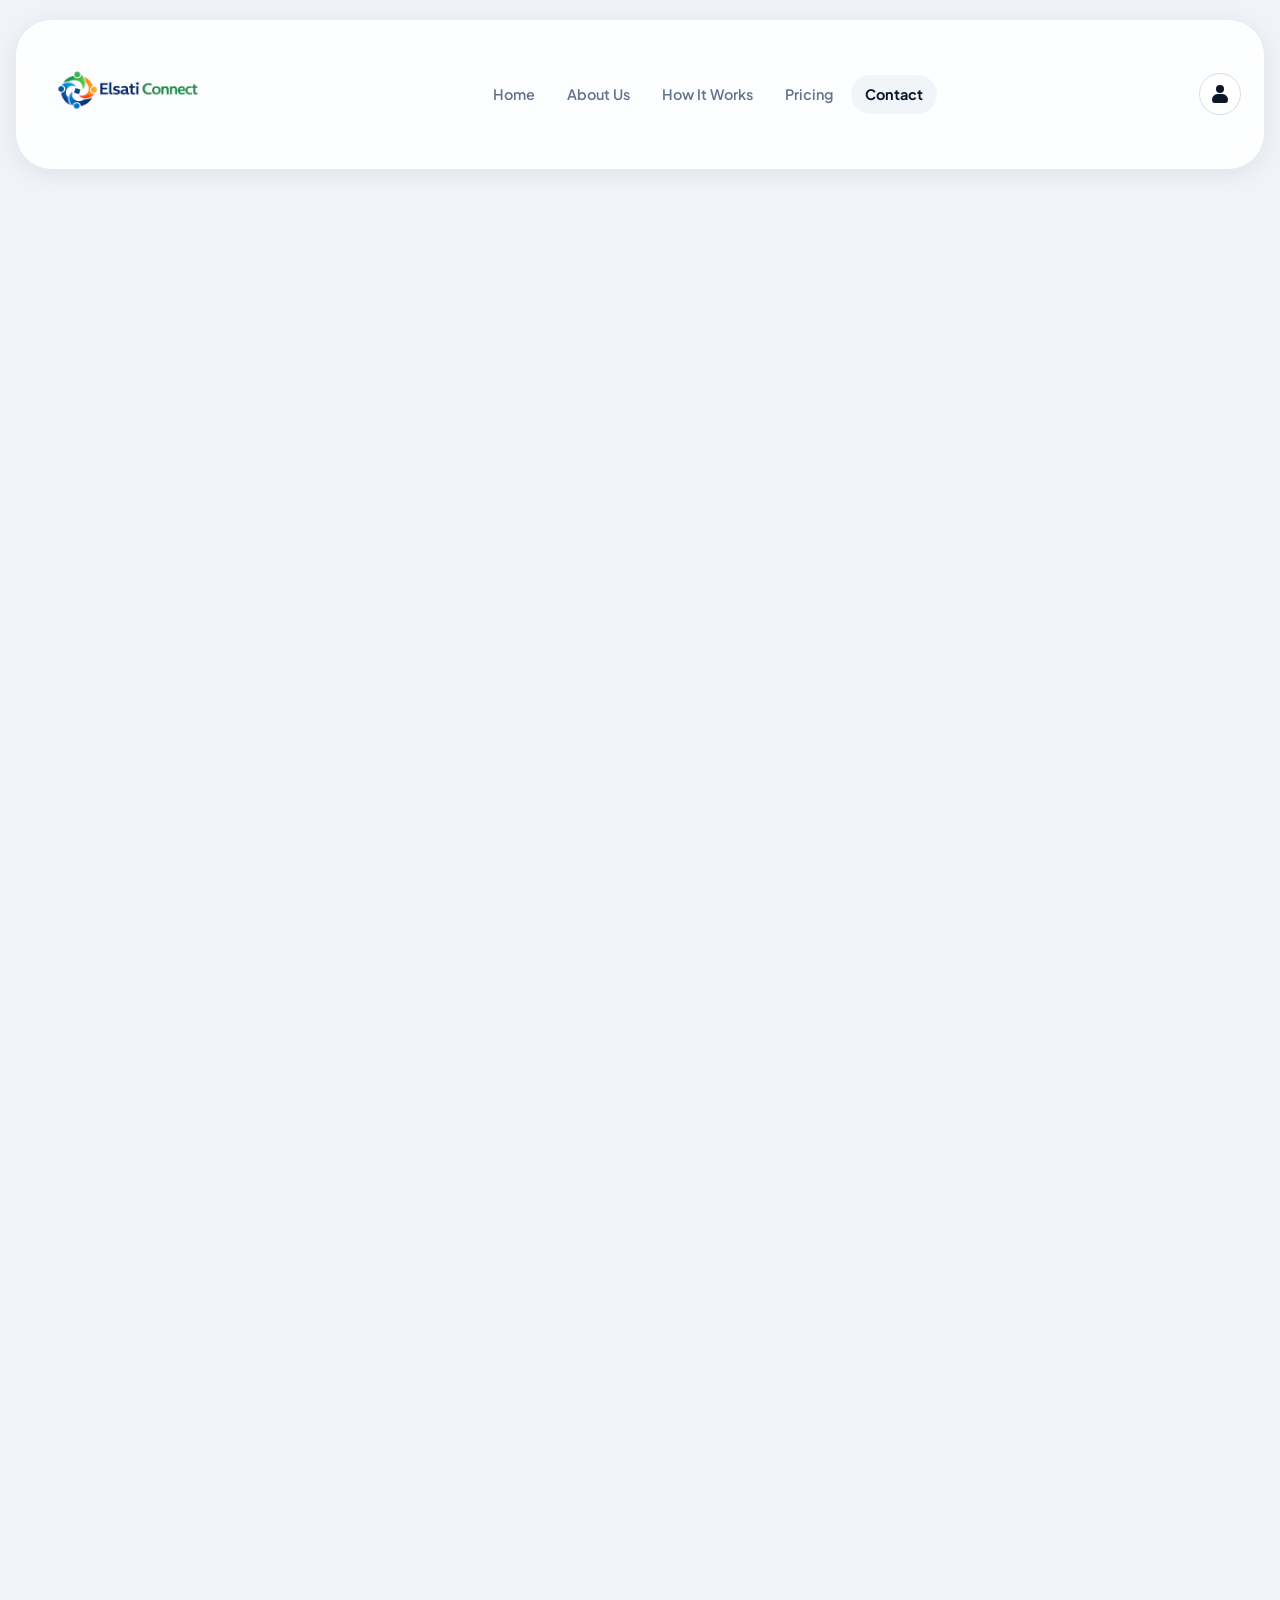
<file: contact.html>
<!DOCTYPE html>
<html lang="en">
<head>
  <meta charset="UTF-8">
  <meta name="viewport" content="width=device-width, initial-scale=1.0">
  <title>Contact | Elsati Connect</title>
  <meta name="description" content="Contact Elsati Connect to register as a supplier, onboard your business, request a demo, or ask about the procurement platform.">
  <link rel="preconnect" href="https://fonts.googleapis.com">
  <link rel="preconnect" href="https://fonts.gstatic.com" crossorigin>
  <link href="https://fonts.googleapis.com/css2?family=Manrope:wght@400;500;600;700;800&family=Plus+Jakarta+Sans:wght@400;500;600;700&display=swap" rel="stylesheet">
  <link rel="stylesheet" href="styles.css">
</head>

<body>
  <div class="site-shell">
    <header class="topbar">
      <a class="brand brand-image" href="index.html" aria-label="Elsati Connect home">
        <img src="elsati.png" alt="Elsati Connect logo">
      </a>

      <nav class="nav">
        <a href="index.html">Home</a>
        <a href="about.html">About Us</a>
        <a href="how-it-works.html">How It Works</a>
        <a href="pricing.html">Pricing</a>
        <a class="active" href="contact.html">Contact</a>
      </nav>

      <div class="topbar-actions topbar-actions-compact">
        <a class="login-icon-link" href="signin.html" aria-label="Log in">
          <span class="login-icon"></span>
        </a>
      </div>
    </header>

    <main>
      <section class="contact-premium-hero reveal">
        <div class="contact-hero-copy">
          <p class="eyebrow">Contact Elsati Connect</p>
          <h1>Start a procurement conversation with us.</h1>
          <p>
            Reach out to register your business, join as a supplier, request a demo,
            or explore how Elsati Connect can support your procurement workflow.
          </p>

          <div class="hero-actions">
            <a class="button button-primary" href="#contact-form">Send Enquiry</a>
            <a class="button button-secondary" href="how-it-works.html">View Workflow</a>
          </div>
        </div>

        <div class="contact-info-panel">
          <span class="plan-label">Contact details</span>
          <h3>elsaticonnect@gmail.com</h3>
          <p>We usually respond to enquiries within 24–48 hours.</p>

          <div class="contact-mini-list">
            <span>Business onboarding</span>
            <span>Supplier registration</span>
            <span>Platform demo</span>
          </div>
        </div>
      </section>

      <section class="contact-path-section reveal">
        <div class="contact-section-head">
          <p class="eyebrow">Choose Your Path</p>
          <h2>Tell us what you need help with.</h2>
        </div>

        <div class="contact-path-grid">
          <article>
            <span>01</span>
            <h3>Business Enquiry</h3>
            <p>
              For businesses that want to onboard, manage procurement requests,
              or compare supplier quotations.
            </p>
          </article>

          <article>
            <span>02</span>
            <h3>Supplier Registration</h3>
            <p>
              For suppliers that want to join the network, receive RFQs,
              and submit quotations digitally.
            </p>
          </article>

          <article>
            <span>03</span>
            <h3>Partnerships</h3>
            <p>
              For logistics, financing, ecosystem, or strategic partnerships
              connected to procurement support.
            </p>
          </article>
        </div>
      </section>

      <section class="contact-main-layout" id="contact-form">
        <article class="contact-support-card reveal">
          <p class="eyebrow">Support Details</p>
          <h2>We will route your message to the right next step.</h2>

          <div class="support-list">
            <div>
              <strong>Email</strong>
              <a href="mailto:elsaticonnect@gmail.com">elsaticonnect@gmail.com</a>
            </div>

            <div>
              <strong>Best for</strong>
              <span>Business onboarding, supplier access, demos, and pricing enquiries.</span>
            </div>

            <div>
              <strong>Response time</strong>
              <span>Usually within 24–48 hours.</span>
            </div>
          </div>
        </article>

        <article class="contact-form-card reveal">
          <p class="eyebrow">Quick Enquiry</p>
          <h2>Send us a message.</h2>

          <form class="contact-form" action="https://formspree.io/f/mbdbqjpa" method="POST">
            <input type="hidden" name="_subject" value="New Elsati Connect Website Enquiry">

            <label>
              Name
              <input type="text" name="name" placeholder="Your name" required>
            </label>

            <label>
              Email
              <input type="email" name="email" placeholder="your@email.com" required>
            </label>

            <label>
              Company
              <input type="text" name="company" placeholder="Company name">
            </label>

            <label>
              Enquiry type
              <select name="enquiry_type" required>
                <option value="">Select enquiry type</option>
                <option value="Business onboarding">Business onboarding</option>
                <option value="Supplier registration">Supplier registration</option>
                <option value="Platform demo">Platform demo</option>
                <option value="Pricing enquiry">Pricing enquiry</option>
                <option value="Partnership">Partnership</option>
                <option value="Other">Other</option>
              </select>
            </label>

            <label>
              Message
              <textarea name="message" rows="6" placeholder="Tell us what you need" required></textarea>
            </label>

            <button class="button button-primary" type="submit">Send enquiry</button>
          </form>
        </article>
      </section>

      <section class="contact-dark-cta reveal">
        <div>
          <p class="eyebrow">Explore First</p>
          <h2>Want to understand the platform before reaching out?</h2>
          <p>
            Review the workflow and pricing pages first, then come back when you are ready to connect.
          </p>
        </div>

        <div class="hero-actions">
          <a class="button button-primary" href="how-it-works.html">See Workflow</a>
          <a class="button button-secondary" href="pricing.html">View Pricing</a>
        </div>
      </section>
    </main>
  </div>

  <script src="script.js"></script>

  <script>
    const contactForm = document.querySelector(".contact-form");

    if (contactForm) {
      contactForm.addEventListener("submit", async function (event) {
        event.preventDefault();

        const submitButton = contactForm.querySelector("button");
        const originalButtonText = submitButton.textContent;

        submitButton.disabled = true;
        submitButton.textContent = "Sending...";

        const formData = new FormData(contactForm);

        try {
          const response = await fetch(contactForm.action, {
            method: "POST",
            body: formData,
            headers: {
              Accept: "application/json"
            }
          });

          if (response.ok) {
            contactForm.innerHTML = `
              <div class="form-success-message">
                <div class="success-icon">✓</div>
                <h3>Message sent successfully.</h3>
                <p>
                  Thank you for reaching out to Elsati Connect.
                  Our team will get back to you shortly.
                </p>
              </div>
            `;
          } else {
            throw new Error("Form submission failed");
          }
        } catch (error) {
          submitButton.disabled = false;
          submitButton.textContent = originalButtonText;
          alert("Something went wrong. Please try again or email elsaticonnect@gmail.com directly.");
        }
      });
    }
  </script>
</body>
</html>
</file>
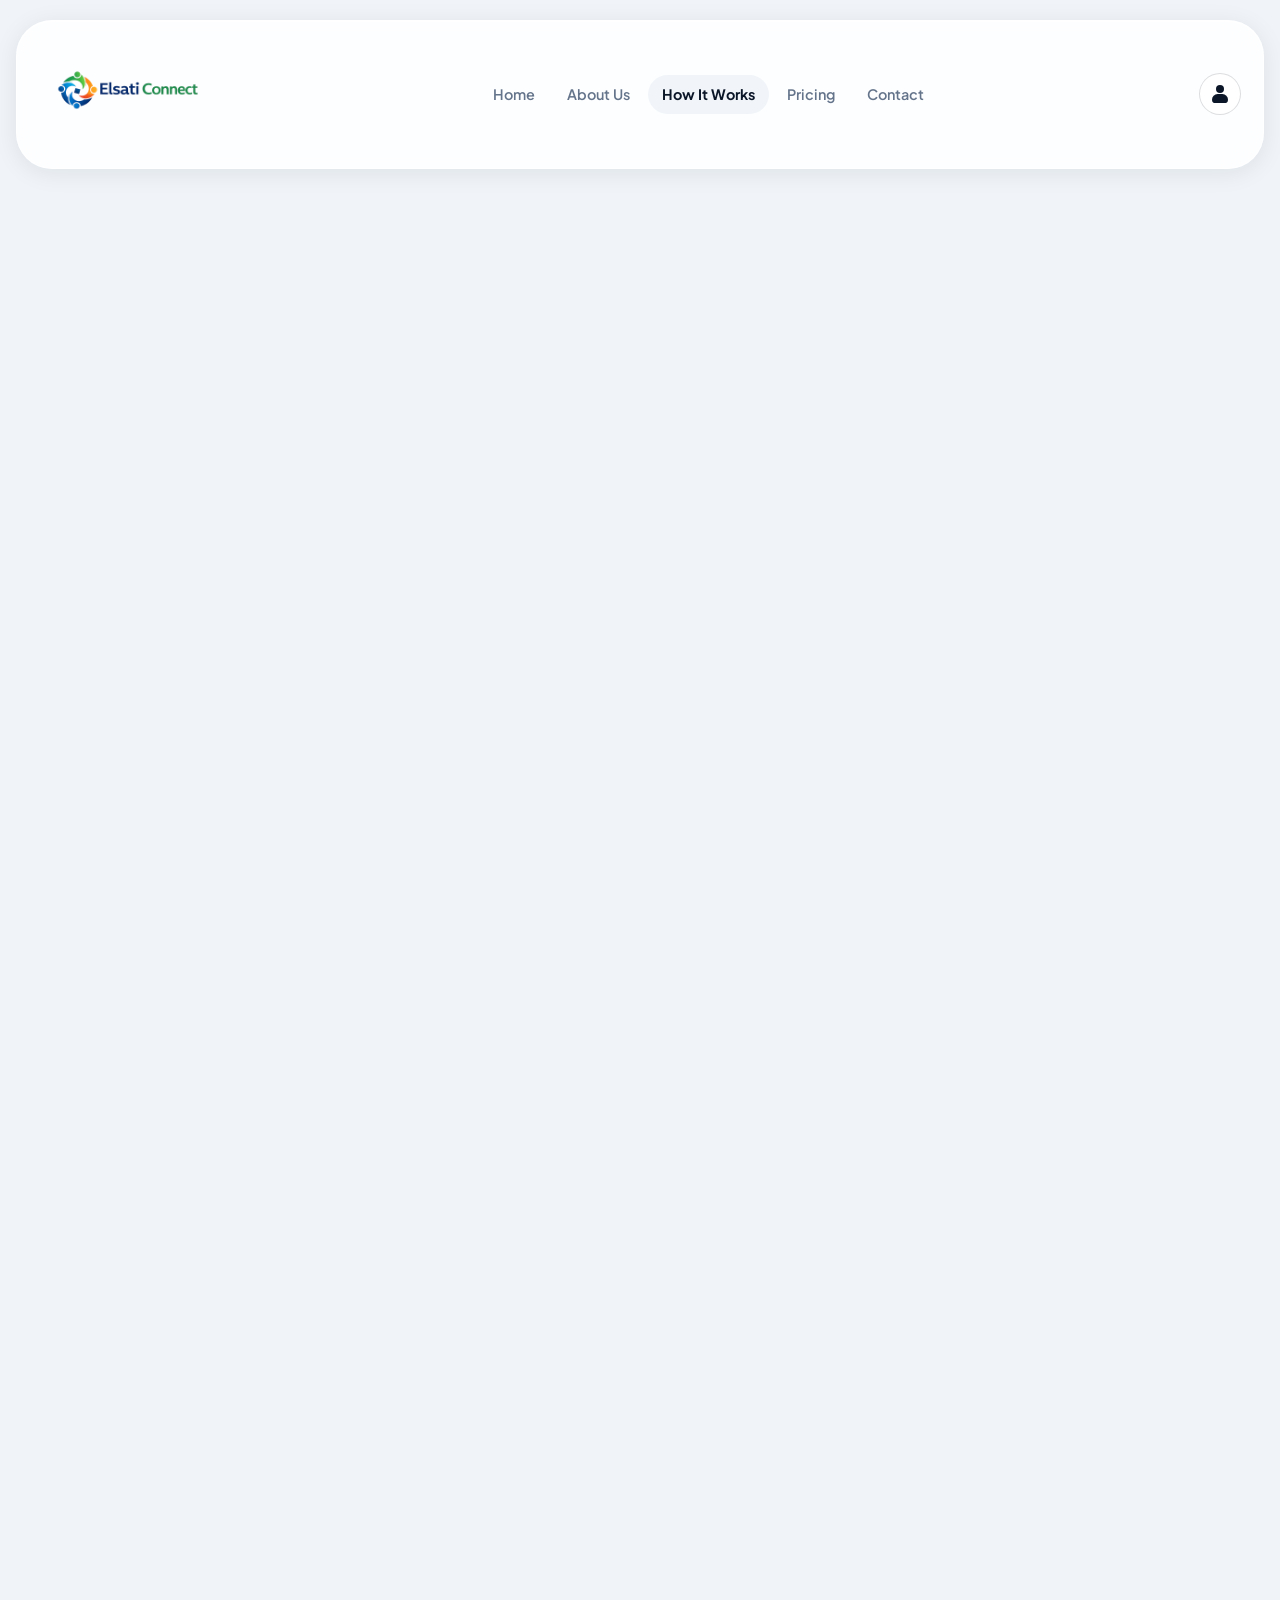
<file: how-it-works.html>
<!DOCTYPE html>
<html lang="en">
<head>
  <meta charset="UTF-8" />
  <meta name="viewport" content="width=device-width, initial-scale=1.0" />

  <title>How It Works | Elsati Connect</title>

  <meta name="description" content="See how Elsati Connect simplifies procurement through supplier verification, quotation workflows, procurement intelligence, and digital sourcing tools." />

  <link rel="preconnect" href="https://fonts.googleapis.com" />
  <link rel="preconnect" href="https://fonts.gstatic.com" crossorigin />

  <link href="https://fonts.googleapis.com/css2?family=Manrope:wght@400;500;600;700;800&family=Plus+Jakarta+Sans:wght@400;500;600;700&display=swap" rel="stylesheet" />

  <link rel="stylesheet" href="styles.css" />

  <style>
    .how-page main {
      width: min(1180px, calc(100% - 48px));
      margin: 90px auto;
    }

    .how-hero {
      display: grid;
      grid-template-columns: 1.1fr 0.9fr;
      gap: 50px;
      align-items: center;
      padding: 70px 56px;
      border-radius: 42px;
      background:
        radial-gradient(circle at 15% 20%, rgba(47,148,88,0.16), transparent 34%),
        radial-gradient(circle at 90% 18%, rgba(35,103,255,0.14), transparent 34%),
        linear-gradient(145deg, rgba(255,255,255,0.88), rgba(239,246,250,0.76));
      border: 1px solid rgba(255,255,255,0.9);
      box-shadow: 0 36px 90px rgba(15,35,55,0.12);
      margin-bottom: 90px;
    }

    .how-hero h1 {
      font-size: clamp(3rem, 6vw, 5.8rem);
      line-height: 0.95;
      letter-spacing: -0.065em;
      margin-bottom: 24px;
    }

    .how-hero p {
      max-width: 720px;
      font-size: 1.05rem;
      color: #5a6a80;
    }

    .how-workflow-visual {
      padding: 28px;
      border-radius: 30px;
      background: rgba(255,255,255,0.78);
      border: 1px solid rgba(255,255,255,0.92);
      box-shadow: 0 28px 70px rgba(15,35,55,0.12);
    }

    .workflow-mini-step {
      padding: 18px 20px;
      border-radius: 18px;
      background: rgba(47,148,88,0.1);
      border: 1px solid rgba(47,148,88,0.16);
      color: #102033;
      font-weight: 900;
      text-align: center;
    }

    .workflow-arrow {
      text-align: center;
      font-size: 1.35rem;
      color: #2f9458;
      font-weight: 900;
      margin: 10px 0;
    }

    .how-section {
      margin: 90px 0;
    }

    .how-section-head {
      max-width: 850px;
      margin-bottom: 36px;
    }

    .how-section-head h2 {
      font-size: clamp(2.2rem, 4.5vw, 4.4rem);
      line-height: 1.02;
      letter-spacing: -0.055em;
      margin-bottom: 18px;
    }

    .how-section-head p {
      color: #5a6a80;
      font-size: 1.02rem;
      max-width: 760px;
    }

    .how-process-grid,
    .how-ai-grid {
      display: grid;
      grid-template-columns: repeat(2, 1fr);
      gap: 22px;
    }

    .how-process-card,
    .how-side-card,
    .how-change-card,
    .how-preview-card,
    .how-ai-card,
    .how-principle-card {
      padding: 30px;
      border-radius: 28px;
      background: rgba(255,255,255,0.78);
      border: 1px solid rgba(255,255,255,0.92);
      box-shadow: 0 24px 60px rgba(15,35,55,0.1);
    }

    .how-step-number,
    .how-icon {
      display: inline-flex;
      align-items: center;
      justify-content: center;
      min-width: 46px;
      height: 46px;
      padding: 0 14px;
      border-radius: 16px;
      background: rgba(47,148,88,0.12);
      color: #2f9458;
      font-weight: 900;
      margin-bottom: 18px;
    }

    .how-process-card h3,
    .how-side-card h3,
    .how-change-card h3,
    .how-preview-card h3,
    .how-ai-card h3,
    .how-principle-card h3 {
      margin-bottom: 12px;
      font-size: 1.35rem;
      color: #102033;
    }

    .how-process-card p,
    .how-side-card p,
    .how-preview-card p,
    .how-ai-card p,
    .how-principle-card p {
      color: #5a6a80;
      margin-bottom: 0;
    }

    .how-two-grid,
    .how-before-after-grid,
    .how-preview-grid,
    .how-principles-grid {
      display: grid;
      grid-template-columns: repeat(2, 1fr);
      gap: 24px;
    }

    .how-preview-grid,
    .how-principles-grid {
      grid-template-columns: repeat(3, 1fr);
    }

    .how-side-card ul,
    .how-change-card ul {
      padding-left: 0;
      list-style: none;
      margin: 22px 0 0;
      display: grid;
      gap: 12px;
    }

    .how-side-card li,
    .how-change-card li {
      color: #5a6a80;
      font-weight: 750;
    }

    .how-side-card li::before,
    .how-change-card.after li::before {
      content: "✓";
      color: #2f9458;
      font-weight: 900;
      margin-right: 10px;
    }

    .how-change-card.before li::before {
      content: "×";
      color: #d9534f;
      font-weight: 900;
      margin-right: 10px;
    }

    .how-preview-card strong {
      display: block;
      font-size: 3rem;
      color: #2f9458;
      margin: 12px 0;
    }

    .how-final-cta {
      text-align: center;
      padding: 70px 34px;
      border-radius: 38px;
      background:
        radial-gradient(circle at 30% 20%, rgba(47,148,88,0.22), transparent 34%),
        linear-gradient(135deg, #102033, #07111f);
      box-shadow: 0 36px 90px rgba(7,17,31,0.25);
      margin-top: 100px;
    }

    .how-final-cta h2 {
      color: #ffffff;
      font-size: clamp(2.2rem, 4vw, 4rem);
      line-height: 1.04;
      letter-spacing: -0.055em;
    }

    .how-final-cta p {
      color: rgba(255,255,255,0.76);
      max-width: 680px;
      margin-left: auto;
      margin-right: auto;
    }

    .how-final-cta .hero-actions {
      justify-content: center;
    }

    @media (max-width: 900px) {
      .how-hero,
      .how-process-grid,
      .how-two-grid,
      .how-before-after-grid,
      .how-preview-grid,
      .how-ai-grid,
      .how-principles-grid {
        grid-template-columns: 1fr;
      }

      .how-hero {
        padding: 42px 28px;
      }

      .how-page main {
        width: calc(100% - 28px);
      }
    }
  </style>
</head>

<body class="inner-page how-page">
  <div class="site-shell">

    <header class="topbar">
      <a class="brand brand-image" href="index.html" aria-label="Elsati Connect home">
        <img src="elsati.png" alt="Elsati Connect logo" />
      </a>

      <nav class="nav">
        <a href="index.html">Home</a>
        <a href="about.html">About Us</a>
        <a class="active" href="how-it-works.html">How It Works</a>
        <a href="pricing.html">Pricing</a>
        <a href="contact.html">Contact</a>
      </nav>

      <div class="topbar-actions topbar-actions-compact">
        <a class="login-icon-link" href="signin.html" aria-label="Log in">
          <span class="login-icon"></span>
        </a>
      </div>
    </header>

    <main>

      <section class="how-hero reveal">
        <div class="how-hero-copy">
          <p class="eyebrow">How It Works</p>

          <h1>Procurement, simplified from request to delivery.</h1>

          <p>
            Businesses submit procurement requests, verified suppliers respond with quotations,
            and teams compare options through one structured workflow designed for speed,
            transparency, and better decision-making.
          </p>

          <div class="hero-actions">
            <a href="contact.html" class="button button-primary">Request Demo</a>
            <a href="#supplier-flow" class="button button-secondary">View Supplier Flow</a>
          </div>
        </div>

        <div class="how-workflow-visual">
          <div class="workflow-mini-step">Request Submitted</div>
          <div class="workflow-arrow">↓</div>
          <div class="workflow-mini-step">Suppliers Respond</div>
          <div class="workflow-arrow">↓</div>
          <div class="workflow-mini-step">Compare Quotations</div>
          <div class="workflow-arrow">↓</div>
          <div class="workflow-mini-step">Select Supplier</div>
          <div class="workflow-arrow">↓</div>
          <div class="workflow-mini-step">Delivery & Tracking</div>
        </div>
      </section>

      <section class="how-section reveal">
        <div class="how-section-head">
          <p class="eyebrow">Workflow</p>
          <h2>A structured sourcing workflow from start to finish.</h2>
          <p>
            Elsati Connect organizes procurement into clear steps so requests,
            quotations, supplier decisions, and fulfillment stay easy to follow.
          </p>
        </div>

        <div class="how-process-grid">
          <article class="how-process-card">
            <span class="how-step-number">01</span>
            <h3>Post a procurement request</h3>
            <p>Businesses describe the products or services they need, including quantities, timelines, and delivery requirements.</p>
          </article>

          <article class="how-process-card">
            <span class="how-step-number">02</span>
            <h3>Verified suppliers respond</h3>
            <p>Approved suppliers receive relevant opportunities and submit quotations directly through the platform.</p>
          </article>

          <article class="how-process-card">
            <span class="how-step-number">03</span>
            <h3>Compare quotations clearly</h3>
            <p>Teams review pricing, timelines, supplier profiles, and future AI-driven recommendations in one place.</p>
          </article>

          <article class="how-process-card">
            <span class="how-step-number">04</span>
            <h3>Select the best-fit supplier</h3>
            <p>Procurement teams choose suppliers confidently using transparent and structured comparisons.</p>
          </article>

          <article class="how-process-card">
            <span class="how-step-number">05</span>
            <h3>Manage fulfillment & delivery</h3>
            <p>Suppliers fulfill requests directly or access partnered logistics support when additional delivery capacity is needed.</p>
          </article>
        </div>
      </section>

      <section class="how-section reveal" id="supplier-flow">
        <div class="how-section-head">
          <p class="eyebrow">Platform Users</p>
          <h2>Built for both sides of procurement.</h2>
        </div>

        <div class="how-two-grid">
          <article class="how-side-card">
            <span class="how-icon">B</span>
            <h3>For Businesses</h3>
            <p>Centralize procurement requests, compare supplier quotations faster, and maintain visibility across sourcing decisions.</p>
            <ul>
              <li>Create RFQs</li>
              <li>Compare supplier quotations</li>
              <li>Track procurement activity</li>
              <li>Maintain audit visibility</li>
              <li>Generate procurement reports</li>
            </ul>
          </article>

          <article class="how-side-card">
            <span class="how-icon">S</span>
            <h3>For Suppliers</h3>
            <p>Access procurement opportunities, respond to requests efficiently, and build supplier credibility over time.</p>
            <ul>
              <li>Receive procurement opportunities</li>
              <li>Submit quotations digitally</li>
              <li>Build supplier reputation</li>
              <li>Access future logistics support</li>
              <li>Access future financing partnerships</li>
            </ul>
          </article>
        </div>
      </section>

      <section class="how-section reveal">
        <div class="how-section-head">
          <p class="eyebrow">What Changes</p>
          <h2>Replacing fragmented procurement processes.</h2>
        </div>

        <div class="how-before-after-grid">
          <article class="how-change-card before">
            <h3>Before Elsati Connect</h3>
            <ul>
              <li>RFQs scattered across emails and WhatsApp</li>
              <li>Manual quotation comparison</li>
              <li>Poor supplier visibility</li>
              <li>Delayed procurement decisions</li>
              <li>Difficult audit tracking</li>
            </ul>
          </article>

          <article class="how-change-card after">
            <h3>With Elsati Connect</h3>
            <ul>
              <li>Centralized procurement workflows</li>
              <li>Structured supplier responses</li>
              <li>Transparent quotation comparison</li>
              <li>Faster procurement decisions</li>
              <li>Better operational visibility</li>
            </ul>
          </article>
        </div>
      </section>

      <section class="how-section reveal">
        <div class="how-section-head">
          <p class="eyebrow">Platform Preview</p>
          <h2>Everything stays in one workspace.</h2>
          <p>
            Requests, quotations, supplier communication, and procurement
            decisions are organized in one centralized system.
          </p>
        </div>

        <div class="how-preview-grid">
          <article class="how-preview-card">
            <h3>Active RFQs</h3>
            <strong>12</strong>
            <p>Open procurement requests managed in one dashboard.</p>
          </article>

          <article class="how-preview-card">
            <h3>Supplier Quotes</h3>
            <strong>48</strong>
            <p>Responses received and ready for comparison.</p>
          </article>

          <article class="how-preview-card">
            <h3>Best Match</h3>
            <strong>92%</strong>
            <p>Future AI-assisted supplier matching score.</p>
          </article>
        </div>
      </section>

      <section class="how-section reveal">
        <div class="how-section-head">
          <p class="eyebrow">Data Intelligence</p>
          <h2>Smarter procurement through data intelligence.</h2>
          <p>
            Elsati Connect is evolving beyond procurement workflows into intelligent
            procurement support through analytics, supplier insights, and AI-assisted decision-making.
          </p>
        </div>

        <div class="how-ai-grid">
          <article class="how-ai-card">
            <span class="how-icon">01</span>
            <h3>Supplier Insights</h3>
            <p>Track supplier responsiveness, reliability, and performance history.</p>
          </article>

          <article class="how-ai-card">
            <span class="how-icon">02</span>
            <h3>Smart Comparison</h3>
            <p>Compare quotations faster using structured supplier and pricing data.</p>
          </article>

          <article class="how-ai-card">
            <span class="how-icon">03</span>
            <h3>Procurement Analytics</h3>
            <p>Generate reports and visibility across sourcing activity.</p>
          </article>

          <article class="how-ai-card">
            <span class="how-icon">04</span>
            <h3>Predictive Procurement</h3>
            <p>Future AI tools will help businesses identify optimal suppliers and procurement patterns.</p>
          </article>
        </div>
      </section>

      <section class="how-section reveal">
        <div class="how-section-head">
          <p class="eyebrow">Principles</p>
          <h2>Built around trust and accountability.</h2>
        </div>

        <div class="how-principles-grid">
          <article class="how-principle-card">
            <h3>Transparent Procurement</h3>
            <p>Every sourcing decision remains visible and easy to review.</p>
          </article>

          <article class="how-principle-card">
            <h3>Supplier-Friendly Workflows</h3>
            <p>Simple processes reduce friction for vendors responding to requests.</p>
          </article>

          <article class="how-principle-card">
            <h3>Faster Team Decisions</h3>
            <p>Structured comparisons help teams move with confidence.</p>
          </article>
        </div>
      </section>

      <section class="how-final-cta reveal">
        <h2>Ready to modernize procurement?</h2>
        <p>
          Move procurement out of inboxes and spreadsheets into one transparent sourcing workflow.
        </p>

        <div class="hero-actions">
          <a href="contact.html" class="button button-primary">Request Demo</a>
          <a href="contact.html" class="button button-secondary">Join as Supplier</a>
        </div>
      </section>

    </main>

  </div>

  <script src="script.js"></script>
</body>
</html>
</file>
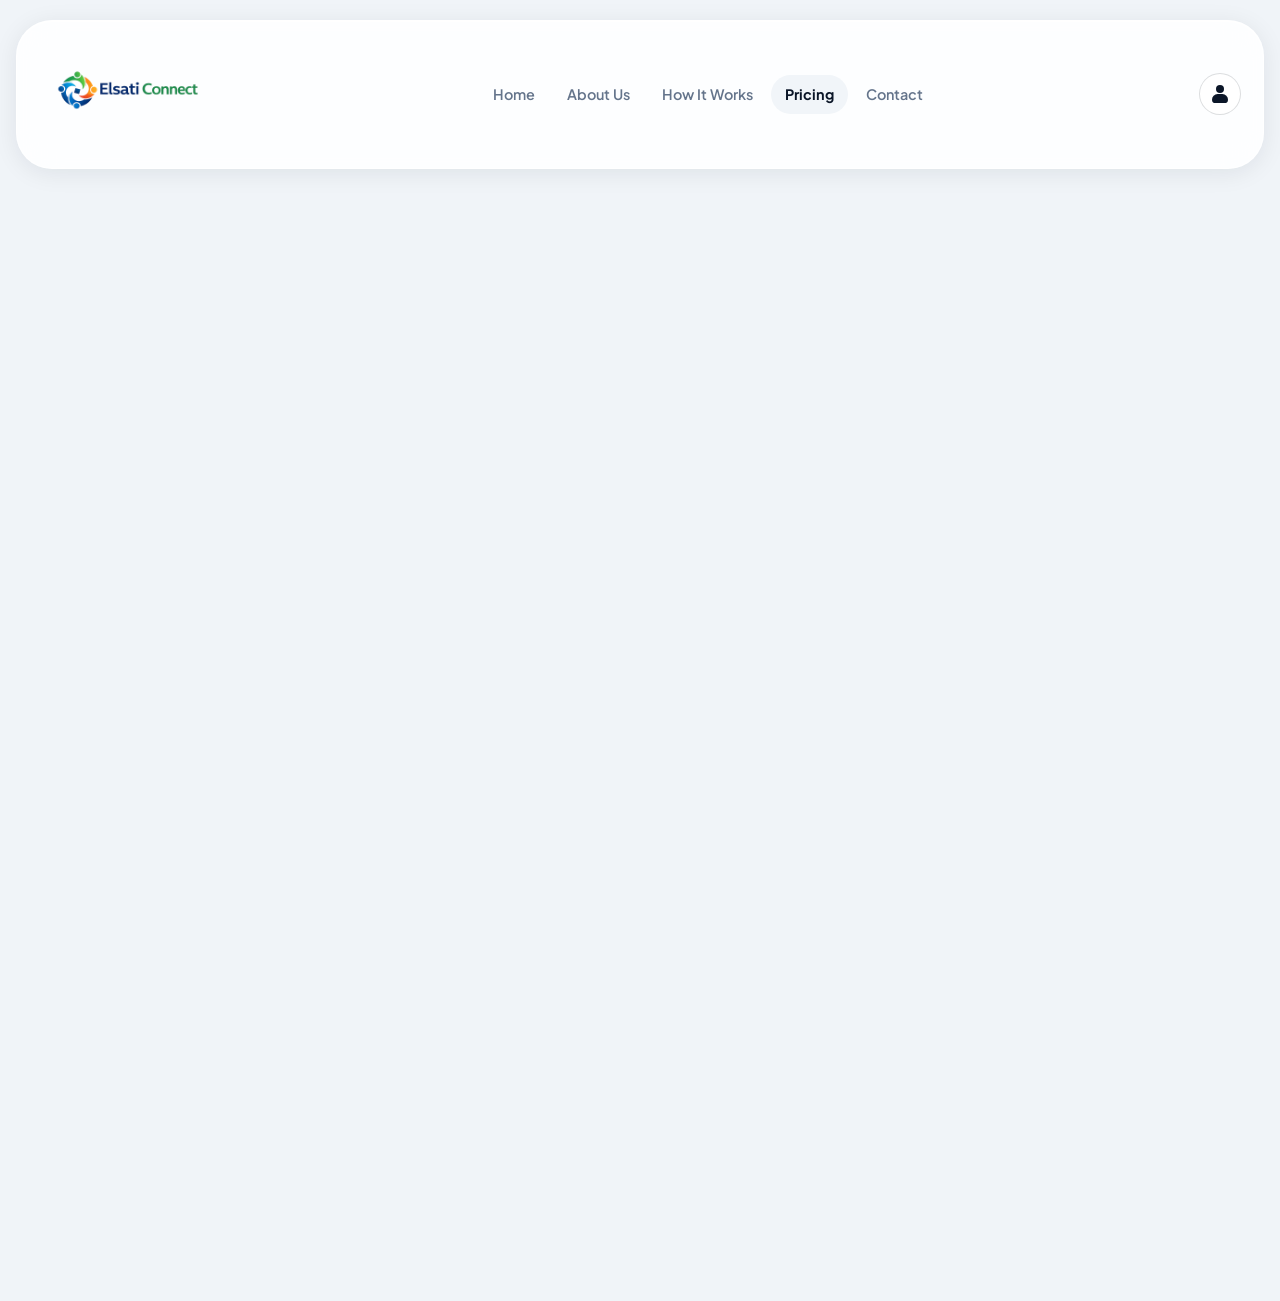
<file: pricing.html>
<!DOCTYPE html>
<html lang="en">
<head>
  <meta charset="UTF-8">
  <meta name="viewport" content="width=device-width, initial-scale=1.0">
  <title>Pricing | Elsati Connect</title>
  <meta name="description" content="Elsati Connect access options for businesses, suppliers, and procurement teams.">
  <link rel="preconnect" href="https://fonts.googleapis.com">
  <link rel="preconnect" href="https://fonts.gstatic.com" crossorigin>
  <link href="https://fonts.googleapis.com/css2?family=Manrope:wght@400;500;600;700;800&family=Plus+Jakarta+Sans:wght@400;500;600;700&display=swap" rel="stylesheet">
  <link rel="stylesheet" href="styles.css">
</head>

<body>
  <div class="site-shell">
    <header class="topbar">
      <a class="brand brand-image" href="index.html" aria-label="Elsati Connect home">
        <img src="elsati.png" alt="Elsati Connect logo">
      </a>

      <nav class="nav">
        <a href="index.html">Home</a>
        <a href="about.html">About Us</a>
        <a href="how-it-works.html">How It Works</a>
        <a class="active" href="pricing.html">Pricing</a>
        <a href="contact.html">Contact</a>
      </nav>

      <div class="topbar-actions topbar-actions-compact">
        <a class="login-icon-link" href="signin.html" aria-label="Log in">
          <span class="login-icon"></span>
        </a>
      </div>
    </header>

    <main>
      <section class="pricing-clean-hero reveal">
        <div>
          <p class="eyebrow">Pricing</p>
          <h1>Simple access. Recommended for your procurement needs.</h1>
          <p>
            Elsati Connect guides businesses and suppliers toward the right access option based on their role, workflow, and support needs.
          </p>

          <div class="hero-actions">
            <a class="button button-primary" href="contact.html">Get a Recommendation</a>
            <a class="button button-secondary" href="register-business.html">Start Onboarding</a>
          </div>
        </div>

        <div class="pricing-clean-card">
          <span>Recommended approach</span>
          <h3>Start with onboarding. Get the right access path.</h3>
          <p>No public price list yet — access is recommended after understanding your setup.</p>
        </div>
      </section>

      <section class="pricing-simple-section reveal">
        <div class="pricing-simple-head">
          <p class="eyebrow">Access Paths</p>
          <h2>Choose where you fit.</h2>
        </div>

        <div class="pricing-simple-grid">
          <article class="pricing-simple-card">
            <span>Supplier</span>
            <h3>Supplier Access</h3>
            <p>For suppliers who want to receive RFQs and submit quotations digitally.</p>
            <a href="register-supplier.html">Join as Supplier →</a>
          </article>

          <article class="pricing-simple-card pricing-featured">
            <span>Business</span>
            <h3>Business Workspace</h3>
            <p>For businesses that want to manage RFQs, compare quotes, and track procurement activity.</p>
            <a href="register-business.html">Register Business →</a>
          </article>

          <article class="pricing-simple-card">
            <span>Enterprise</span>
            <h3>Custom Support</h3>
            <p>For larger teams that need guided setup, tailored workflows, or procurement support.</p>
            <a href="contact.html">Talk to Us →</a>
          </article>
        </div>
      </section>

      <section class="pricing-visual-strip reveal">
        <div>
          <p class="eyebrow">What Shapes Your Access</p>
          <h2>Plans are matched to how you work.</h2>
        </div>

        <div class="pricing-pill-grid">
          <span>User role</span>
          <span>RFQ activity</span>
          <span>Supplier visibility</span>
          <span>Reporting needs</span>
          <span>Support level</span>
        </div>
      </section>

      <section class="pricing-final-clean reveal">
        <p class="eyebrow">Next Step</p>
        <h2>Get the right access option for your team.</h2>
        <p>
          Start with a short onboarding step and we will recommend the best path for your business or supplier profile.
        </p>

        <div class="hero-actions">
          <a class="button button-primary" href="contact.html">Get a Recommendation</a>
          <a class="button button-secondary" href="how-it-works.html">View Workflow</a>
        </div>
      </section>
    </main>
  </div>

  <script src="script.js"></script>
</body>
</html>
</file>
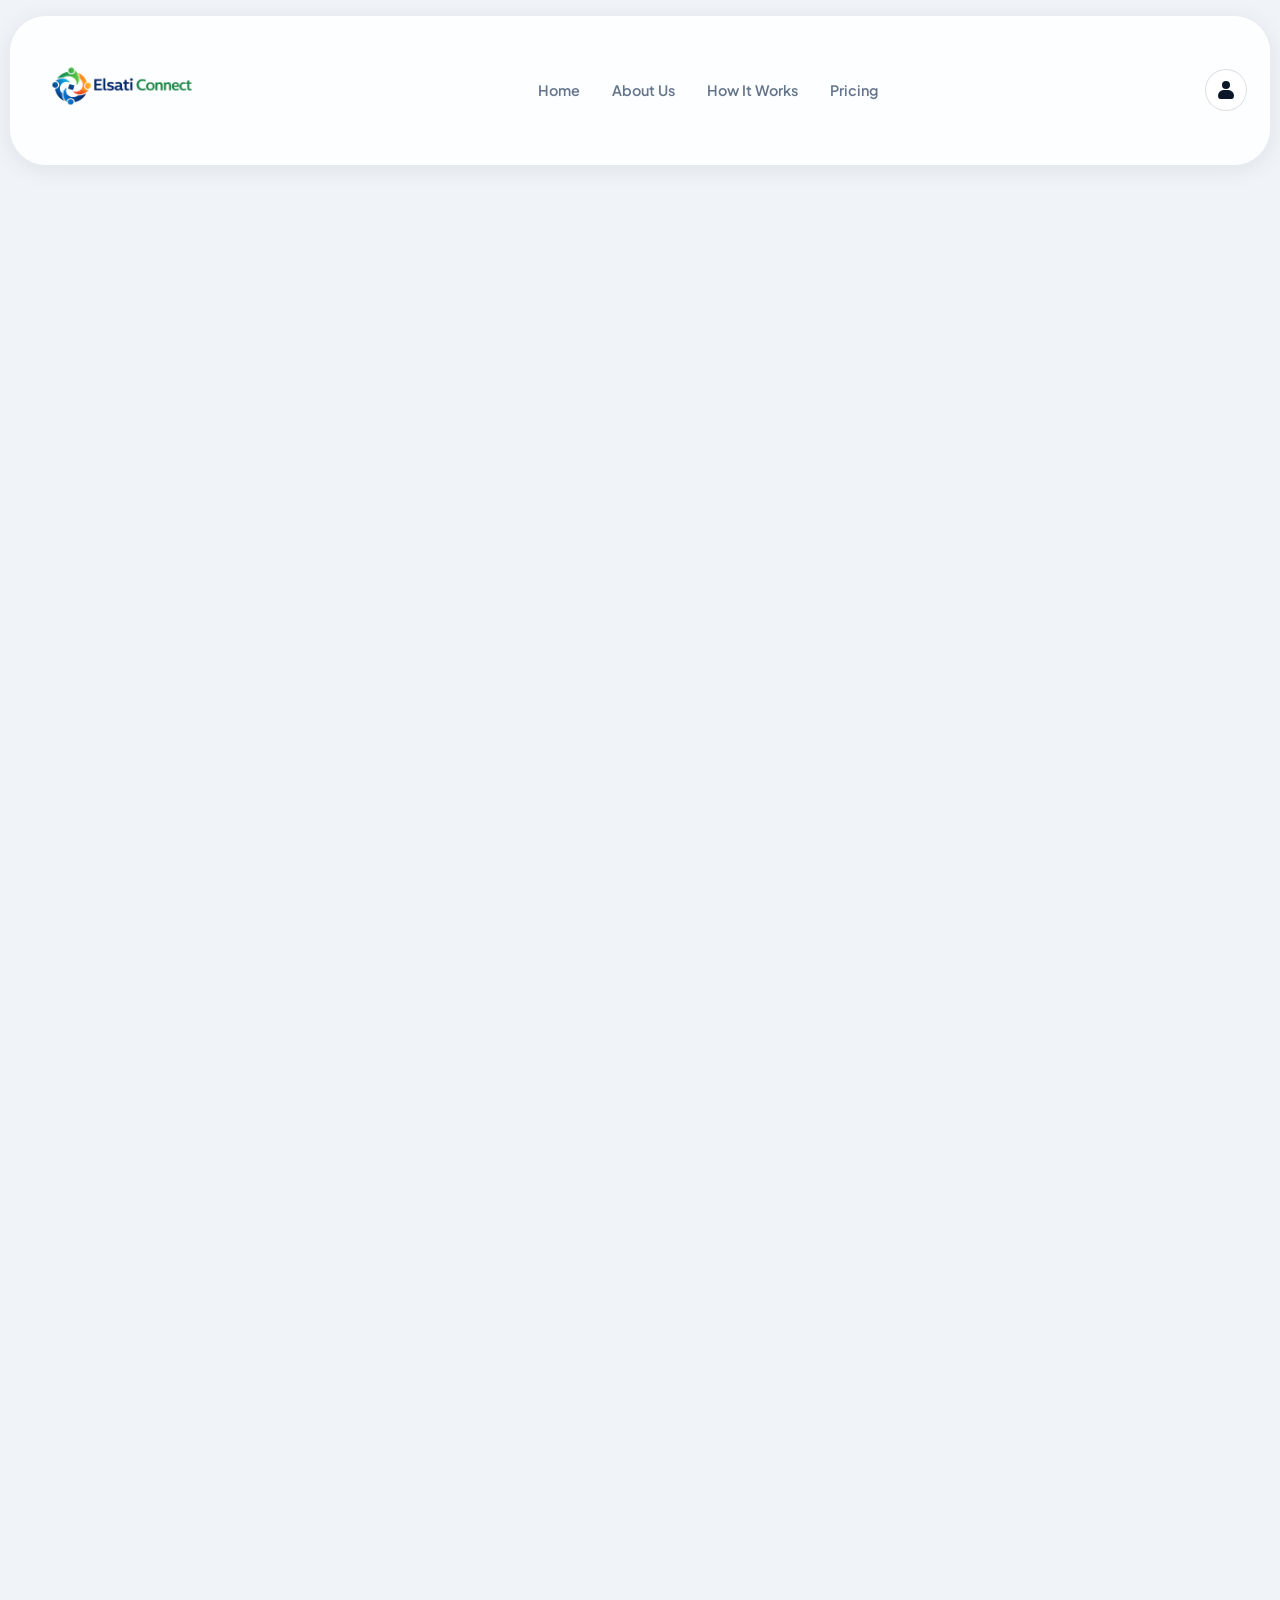
<file: signin.html>
<!DOCTYPE html>
<html lang="en">
<head>
  <meta charset="UTF-8">
  <meta name="viewport" content="width=device-width, initial-scale=1.0">
  <title>Sign In | Elsati Connect</title>
  <meta name="description" content="Choose your Elsati Connect sign in or sign up experience for customers and suppliers.">
  <link rel="preconnect" href="https://fonts.googleapis.com">
  <link rel="preconnect" href="https://fonts.gstatic.com" crossorigin>
  <link href="https://fonts.googleapis.com/css2?family=Manrope:wght@400;500;600;700;800&family=Plus+Jakarta+Sans:wght@400;500;600;700&display=swap" rel="stylesheet">
  <link rel="stylesheet" href="styles.css">
</head>

<body>
  <div class="site-shell signin-shell">
    <header class="topbar signin-topbar">
      <a class="brand brand-image" href="index.html" aria-label="Elsati Connect home">
        <img src="elsati.png" alt="Elsati Connect logo">
      </a>

      <nav class="nav">
        <a href="index.html">Home</a>
        <a href="about.html">About Us</a>
        <a href="how-it-works.html">How It Works</a>
        <a href="pricing.html">Pricing</a>
      </nav>

     <div class="topbar-actions topbar-actions-compact">
  <a class="login-icon-link" href="signin.html" aria-label="Log in">
    <span class="login-icon"></span>
  </a>
</div>
    </header>

    <main>
      <section class="premium-signin-hero reveal">
        <div class="signin-hero-copy">
          <p class="eyebrow">Welcome to Elsati Connect</p>
          <h1>Choose your procurement workspace.</h1>
          <p>
            Sign in or create an account based on your role. Elsati Connect gives businesses and suppliers
            a structured space to manage RFQs, quotations, supplier visibility, and procurement decisions.
          </p>

          <div class="hero-actions">
            <a class="button button-primary" href="customer-signin.html">Customer Sign In</a>
            <a class="button button-secondary" href="supplier-signin.html">Supplier Sign In</a>
          </div>
        </div>

        <div class="signin-dashboard-preview">
          <div class="signin-window">
            <div class="signin-window-top">
              <span></span><span></span><span></span>
              <strong>Elsati Workspace</strong>
            </div>

            <div class="signin-window-body">
              <div class="signin-preview-stats">
                <article>
                  <small>Open RFQs</small>
                  <strong>12</strong>
                </article>
                <article>
                  <small>Supplier Quotes</small>
                  <strong>36</strong>
                </article>
                <article>
                  <small>Verified Suppliers</small>
                  <strong>10+</strong>
                </article>
              </div>

              <div class="signin-preview-board">
                <div class="preview-line active">
                  <span></span>
                  Business buyer created a new RFQ
                </div>
                <div class="preview-line">
                  <span></span>
                  Supplier submitted quotation
                </div>
                <div class="preview-line">
                  <span></span>
                  Quote comparison updated
                </div>
              </div>
            </div>
          </div>

          <div class="signin-floating-note">
            <span>Role Access</span>
            <strong>Customers and suppliers each get their own focused workspace.</strong>
          </div>
        </div>
      </section>

      <section class="signin-role-section reveal">
        <div class="signin-section-head">
          <p class="eyebrow">Quick Access</p>
          <h2>Continue with the option that matches your role.</h2>
        </div>

        <div class="signin-role-grid">
          <a class="signin-role-card" href="customer-signin.html">
            <span class="role-badge">Customer</span>
            <h3>Business sign in</h3>
            <p>For procurement teams creating RFQs, reviewing supplier quotes, and managing sourcing decisions.</p>
            <strong>Open customer workspace →</strong>
          </a>

          <a class="signin-role-card" href="supplier-signin.html">
            <span class="role-badge">Supplier</span>
            <h3>Supplier sign in</h3>
            <p>For suppliers receiving RFQs, submitting quotations, and tracking buyer decisions.</p>
            <strong>Open supplier workspace →</strong>
          </a>
        </div>
      </section>

      <section class="signin-register-section reveal">
        <div class="signin-section-head">
          <p class="eyebrow">New to Elsati?</p>
          <h2>Create the right account for your procurement role.</h2>
        </div>

        <div class="signin-register-grid">
          <a class="signin-register-card" href="register-business.html">
            <div class="register-icon">B</div>
            <h3>Register as a business</h3>
            <p>Create a buyer account for supplier discovery, RFQ management, quotation comparison, and procurement visibility.</p>
            <strong>Start business registration →</strong>
          </a>

          <a class="signin-register-card" href="register-supplier.html">
            <div class="register-icon">S</div>
            <h3>Register as a supplier</h3>
            <p>Join the supplier network, receive relevant RFQs, submit quotations, and build visibility with buyers.</p>
            <strong>Start supplier registration →</strong>
          </a>
        </div>
      </section>

      <section class="signin-dark-cta reveal">
        <div>
          <p class="eyebrow">Need help choosing?</p>
          <h2>Not sure which account you need?</h2>
          <p>
            Contact the Elsati Connect team and we will help you choose the right workspace for your business or supplier profile.
          </p>
        </div>

        <div class="hero-actions">
          <a class="button button-primary" href="contact.html">Contact Us</a>
          <a class="button button-secondary" href="how-it-works.html">View Workflow</a>
        </div>
      </section>
    </main>
  </div>

  <script src="script.js"></script>
</body>
</html>
</file>
<file: styles.css>
/* =========================================================
   ELSATI CONNECT â€” PREMIUM DESIGN SYSTEM v2.0
   Complete redesign: tokens, typography, layout, animations
   ========================================================= */

/* â”€â”€â”€ DESIGN TOKENS â”€â”€â”€â”€â”€â”€â”€â”€â”€â”€â”€â”€â”€â”€â”€â”€â”€â”€â”€â”€â”€â”€â”€â”€â”€â”€â”€â”€â”€â”€â”€â”€â”€â”€â”€â”€â”€â”€â”€â”€â”€ */
:root {
  /* Brand palette */
  --navy:        #0B1628;
  --navy-mid:    #152238;
  --navy-light:  #1E3252;
  --blue:        #2563EB;
  --blue-light:  #3B82F6;
  --blue-pale:   #EFF6FF;
  --green:       #059669;
  --green-light: #10B981;
  --green-pale:  #ECFDF5;
  --gold:        #D97706;

  /* Surface & text */
  --bg:          #F0F4F8;
  --surface:     #FFFFFF;
  --surface-2:   #F8FAFC;
  --surface-3:   #F1F5F9;
  --ink:         #0B1628;
  --ink-2:       #1E3252;
  --muted:       #64748B;
  --muted-light: #94A3B8;
  --line:        rgba(11, 22, 40, 0.08);
  --line-strong: rgba(11, 22, 40, 0.14);

  /* Semantic */
  --success:     #059669;
  --warning:     #D97706;
  --error:       #DC2626;
  --info:        #2563EB;

  /* Shadows */
  --shadow-sm:   0 1px 3px rgba(11,22,40,0.08), 0 1px 2px rgba(11,22,40,0.06);
  --shadow-md:   0 4px 16px rgba(11,22,40,0.10), 0 2px 6px rgba(11,22,40,0.06);
  --shadow-lg:   0 20px 50px rgba(11,22,40,0.12), 0 8px 20px rgba(11,22,40,0.06);
  --shadow-xl:   0 40px 100px rgba(11,22,40,0.16), 0 16px 40px rgba(11,22,40,0.08);
  --shadow-glow: 0 0 0 1px rgba(37,99,235,0.12), 0 20px 50px rgba(37,99,235,0.12);

  /* Radii */
  --r-sm:  8px;
  --r-md:  14px;
  --r-lg:  20px;
  --r-xl:  28px;
  --r-2xl: 36px;
  --r-3xl: 44px;
  --r-full: 999px;

  /* Spacing (8px grid) */
  --sp-1:  8px;
  --sp-2:  16px;
  --sp-3:  24px;
  --sp-4:  32px;
  --sp-5:  40px;
  --sp-6:  48px;
  --sp-8:  64px;
  --sp-10: 80px;
  --sp-12: 96px;

  /* Layout */
  --max:     1280px;
  --max-wide: 1440px;

  /* Transitions */
  --ease:      cubic-bezier(0.16, 1, 0.3, 1);
  --ease-out:  cubic-bezier(0, 0, 0.2, 1);
  --duration:  220ms;
}

/* â”€â”€â”€ RESET & BASE â”€â”€â”€â”€â”€â”€â”€â”€â”€â”€â”€â”€â”€â”€â”€â”€â”€â”€â”€â”€â”€â”€â”€â”€â”€â”€â”€â”€â”€â”€â”€â”€â”€â”€â”€â”€â”€â”€â”€â”€â”€ */
*, *::before, *::after { box-sizing: border-box; margin: 0; }

html {
  scroll-behavior: smooth;
  -webkit-text-size-adjust: 100%;
}

body {
  font-family: "Plus Jakarta Sans", "Segoe UI", system-ui, sans-serif;
  font-size: 1rem;
  line-height: 1.6;
  color: var(--ink);
  background: var(--bg);
  min-height: 100vh;
  -webkit-font-smoothing: antialiased;
}

a { color: inherit; text-decoration: none; }
img { display: block; max-width: 100%; }
button { font: inherit; cursor: pointer; }
ul, ol { list-style: none; padding: 0; }

@media (prefers-reduced-motion: reduce) {
  *, *::before, *::after { animation-duration: 0.01ms !important; transition-duration: 0.01ms !important; }
}

/* â”€â”€â”€ LAYOUT SHELL â”€â”€â”€â”€â”€â”€â”€â”€â”€â”€â”€â”€â”€â”€â”€â”€â”€â”€â”€â”€â”€â”€â”€â”€â”€â”€â”€â”€â”€â”€â”€â”€â”€â”€â”€â”€â”€â”€â”€â”€â”€ */
.site-shell {
  width: min(calc(100% - 32px), var(--max));
  margin: 20px auto 64px;
}

.auth-shell,
.signin-shell {
  width: min(calc(100% - 24px), 1380px);
  margin: 16px auto 64px;
}

/* â”€â”€â”€ NAVIGATION â”€â”€â”€â”€â”€â”€â”€â”€â”€â”€â”€â”€â”€â”€â”€â”€â”€â”€â”€â”€â”€â”€â”€â”€â”€â”€â”€â”€â”€â”€â”€â”€â”€â”€â”€â”€â”€â”€â”€â”€â”€â”€â”€ */
.topbar {
  position: sticky;
  top: 16px;
  z-index: 100;
  display: flex;
  align-items: center;
  justify-content: space-between;
  gap: var(--sp-3);
  padding: 14px 22px;
  border-radius: var(--r-2xl);
  border: 1px solid rgba(255,255,255,0.7);
  background: rgba(255,255,255,0.88);
  backdrop-filter: blur(20px) saturate(180%);
  -webkit-backdrop-filter: blur(20px) saturate(180%);
  box-shadow: 0 4px 24px rgba(11,22,40,0.08), 0 1px 0 rgba(255,255,255,0.6) inset;
  transition: box-shadow var(--duration) var(--ease);
}

.topbar:hover {
  box-shadow: 0 8px 40px rgba(11,22,40,0.12), 0 1px 0 rgba(255,255,255,0.6) inset;
}

.auth-topbar,
.signin-topbar {
  position: relative;
  top: 0;
  margin-bottom: var(--sp-1);
}

/* Brand */
.brand {
  display: inline-flex;
  align-items: center;
  gap: 12px;
  font-family: "Manrope", "Segoe UI", sans-serif;
  font-size: 1.15rem;
  font-weight: 800;
  color: var(--navy);
  letter-spacing: -0.01em;
  flex-shrink: 0;
}

.brand-image img {
  display: block;
  width: 178px;
  height: auto;
}

.footer-logo img { width: 164px; }

/* Nav links */
.nav,
.topbar-actions {
  display: flex;
  align-items: center;
  gap: 4px;
}

.topbar-actions { gap: 10px; }
.topbar-actions-compact { gap: 8px; }

.nav a {
  padding: 8px 14px;
  border-radius: var(--r-full);
  color: var(--muted);
  font-size: 0.9rem;
  font-weight: 600;
  transition: background var(--duration) var(--ease), color var(--duration) var(--ease);
}

.nav a:hover { background: var(--surface-3); color: var(--ink); }

.nav a.active {
  background: var(--surface-3);
  color: var(--navy);
  font-weight: 700;
}

/* Login icon */
.login-icon-link {
  display: inline-flex;
  align-items: center;
  justify-content: center;
  width: 42px;
  height: 42px;
  border-radius: var(--r-full);
  border: 1px solid var(--line-strong);
  background: var(--surface);
  transition: background var(--duration) var(--ease), border-color var(--duration) var(--ease), transform var(--duration) var(--ease), box-shadow var(--duration) var(--ease);
}

.login-icon-link:hover {
  background: var(--surface-2);
  border-color: var(--blue);
  transform: translateY(-1px);
  box-shadow: var(--shadow-md);
}

.login-icon {
  position: relative;
  width: 18px;
  height: 18px;
}

.login-icon::before {
  content: "";
  position: absolute;
  top: 0; left: 50%;
  transform: translateX(-50%);
  width: 8px; height: 8px;
  border-radius: 50%;
  background: var(--navy);
}

.login-icon::after {
  content: "";
  position: absolute;
  bottom: 0; left: 50%;
  transform: translateX(-50%);
  width: 16px; height: 9px;
  border-radius: 10px 10px 6px 6px;
  background: var(--navy);
}

/* â”€â”€â”€ BUTTONS â”€â”€â”€â”€â”€â”€â”€â”€â”€â”€â”€â”€â”€â”€â”€â”€â”€â”€â”€â”€â”€â”€â”€â”€â”€â”€â”€â”€â”€â”€â”€â”€â”€â”€â”€â”€â”€â”€â”€â”€â”€â”€â”€â”€â”€â”€â”€ */
.button {
  display: inline-flex;
  align-items: center;
  justify-content: center;
  gap: 8px;
  padding: 13px 24px;
  border-radius: var(--r-full);
  font-size: 0.95rem;
  font-weight: 700;
  letter-spacing: -0.01em;
  border: 1px solid transparent;
  cursor: pointer;
  transition: transform var(--duration) var(--ease), box-shadow var(--duration) var(--ease), background var(--duration) var(--ease), opacity var(--duration) var(--ease);
  will-change: transform;
  white-space: nowrap;
}

.button:hover { transform: translateY(-2px); }
.button:active { transform: translateY(0); }

.button-primary {
  background: var(--navy);
  color: #fff;
  border-color: var(--navy);
  box-shadow: 0 4px 16px rgba(11,22,40,0.24), 0 1px 0 rgba(255,255,255,0.08) inset;
}

.button-primary:hover {
  background: var(--navy-mid);
  box-shadow: 0 12px 32px rgba(11,22,40,0.3), 0 1px 0 rgba(255,255,255,0.08) inset;
}

.button-secondary {
  background: var(--surface);
  color: var(--ink);
  border-color: var(--line-strong);
  box-shadow: var(--shadow-sm);
}

.button-secondary:hover {
  background: var(--surface-2);
  border-color: var(--line-strong);
  box-shadow: var(--shadow-md);
}

.button-small {
  padding: 10px 18px;
  font-size: 0.875rem;
}

/* â”€â”€â”€ TYPOGRAPHY â”€â”€â”€â”€â”€â”€â”€â”€â”€â”€â”€â”€â”€â”€â”€â”€â”€â”€â”€â”€â”€â”€â”€â”€â”€â”€â”€â”€â”€â”€â”€â”€â”€â”€â”€â”€â”€â”€â”€â”€â”€â”€â”€ */
h1, h2, h3, h4 {
  font-family: "Manrope", "Segoe UI", sans-serif;
  line-height: 1.05;
  letter-spacing: -0.04em;
  color: var(--navy);
}

h1 { font-size: clamp(2.8rem, 5.5vw, 5rem); font-weight: 800; }
h2 { font-size: clamp(2rem, 3.8vw, 3.2rem); font-weight: 800; }
h3 { font-size: clamp(1.2rem, 1.8vw, 1.6rem); font-weight: 700; letter-spacing: -0.03em; }
h4 { font-size: 1.05rem; font-weight: 700; letter-spacing: -0.02em; }

p { margin: 0; }

.eyebrow {
  display: block;
  margin-bottom: 16px;
  font-size: 0.78rem;
  font-weight: 800;
  letter-spacing: 0.12em;
  text-transform: uppercase;
  color: var(--blue);
}

.hero-text,
.section-copy p,
.final-cta p,
.price-panel p,
.auth-copy,
.auth-note,
.journey-copy p,
.capability-card p,
.rfq-ui p {
  color: var(--muted);
  line-height: 1.75;
  font-size: 1.03rem;
}

/* â”€â”€â”€ HERO ACTIONS & POINTS â”€â”€â”€â”€â”€â”€â”€â”€â”€â”€â”€â”€â”€â”€â”€â”€â”€â”€â”€â”€â”€â”€â”€â”€â”€â”€â”€â”€â”€â”€â”€â”€ */
.hero-actions {
  display: flex;
  flex-wrap: wrap;
  gap: 12px;
  margin-top: var(--sp-4);
}

.hero-points {
  display: flex;
  flex-wrap: wrap;
  gap: 10px 20px;
  margin: var(--sp-3) 0 0;
  padding: 0;
  color: var(--muted);
  font-size: 0.9rem;
  font-weight: 600;
}

.hero-points li {
  display: flex;
  align-items: center;
  gap: 8px;
}

.hero-points li::before {
  content: "";
  display: inline-block;
  width: 7px; height: 7px;
  border-radius: 50%;
  background: var(--green);
  box-shadow: 0 0 0 4px rgba(5,150,105,0.15);
  flex-shrink: 0;
}

/* â”€â”€â”€ SECTIONS BASE â”€â”€â”€â”€â”€â”€â”€â”€â”€â”€â”€â”€â”€â”€â”€â”€â”€â”€â”€â”€â”€â”€â”€â”€â”€â”€â”€â”€â”€â”€â”€â”€â”€â”€â”€â”€â”€â”€â”€â”€ */
.page-hero,
.contact-layout,
.auth-layout,
.journey-section,
.capability-section {
  display: grid;
  grid-template-columns: 1fr 1fr;
  gap: var(--sp-4);
  align-items: center;
}

.journey-section,
.page-hero,
.proof,
.capability-section,
.site-footer,
.signin-choice-grid,
.auth-layout,
.flow-section,
.solution-steps,
.tagline-call {
  margin-top: var(--sp-6);
}

.journey-section { min-height: calc(100svh - 112px); }
.journey-section-alt { min-height: auto; }
.journey-copy, .section-copy, .page-hero-copy { max-width: 580px; }

/* â”€â”€â”€ CARDS BASE â”€â”€â”€â”€â”€â”€â”€â”€â”€â”€â”€â”€â”€â”€â”€â”€â”€â”€â”€â”€â”€â”€â”€â”€â”€â”€â”€â”€â”€â”€â”€â”€â”€â”€â”€â”€â”€â”€â”€â”€â”€â”€â”€ */
.floating-screen,
.page-card,
.feature-item,
.price-panel,
.process-board,
.timeline-item,
.contact-card,
.link-panel,
.step-card,
.signin-choice,
.auth-panel,
.dashboard-preview,
.capability-card,
.proof-card,
.tagline-link {
  border: 1px solid rgba(255,255,255,0.75);
  border-radius: var(--r-xl);
  background: rgba(255,255,255,0.9);
  box-shadow: var(--shadow-md);
}

/* â”€â”€â”€ FLOATING SCREENS â”€â”€â”€â”€â”€â”€â”€â”€â”€â”€â”€â”€â”€â”€â”€â”€â”€â”€â”€â”€â”€â”€â”€â”€â”€â”€â”€â”€â”€â”€â”€â”€â”€â”€â”€â”€â”€ */
.stack-visual { position: relative; min-height: 620px; }

.floating-screen {
  position: absolute;
  overflow: hidden;
  backdrop-filter: blur(16px);
  -webkit-backdrop-filter: blur(16px);
  transition: transform var(--duration) var(--ease), box-shadow var(--duration) var(--ease);
}

.floating-screen:hover {
  transform: translateY(-6px);
  box-shadow: var(--shadow-xl);
}

.floating-topbar {
  display: flex;
  align-items: center;
  gap: 10px;
  padding: 12px 16px;
  border-bottom: 1px solid var(--line);
  background: rgba(248,250,252,0.96);
}

.window-controls {
  display: inline-flex;
  gap: 6px;
}

.window-controls::before,
.window-controls::after,
.window-controls span {
  content: "";
  display: block;
  width: 9px; height: 9px;
  border-radius: 50%;
  background: rgba(11,22,40,0.18);
}

.device-brand {
  font-weight: 800;
  font-size: 0.8rem;
  color: var(--ink);
}

/* Business stack positions */
.business-stack .screen-dashboard { left: 90px; top: 44px; width: min(100%, 520px); z-index: 2; }
.business-stack .screen-ai        { left: 0; bottom: 50px; width: 280px; z-index: 3; }
.business-stack .screen-reports   { right: 0; bottom: 16px; width: 330px; z-index: 4; }

/* Supplier stack positions */
.supplier-stack .screen-supplier-dash  { left: 0; top: 30px; width: 320px; }
.supplier-stack .screen-client-rfq     { left: 160px; top: 120px; width: min(100%, 420px); z-index: 2; }
.supplier-stack .screen-quote-track    { right: 0; bottom: 22px; width: 270px; z-index: 3; }

.chat-ui, .dashboard-surface, .report-ui, .rfq-ui, .tracker-ui { padding: 18px; }

.chat-bubble {
  margin-bottom: 12px;
  padding: 14px 16px;
  border-radius: var(--r-lg);
  line-height: 1.6;
  font-size: 0.93rem;
}
.chat-bubble-light { background: var(--surface-3); }
.chat-bubble-green { background: rgba(5,150,105,0.12); }

.chat-tags { display: flex; flex-wrap: wrap; gap: 8px; }

.chat-tags span, .rfq-status {
  display: inline-flex;
  padding: 7px 12px;
  border-radius: var(--r-full);
  background: var(--green-pale);
  color: var(--green);
  font-size: 0.78rem;
  font-weight: 800;
}

/* â”€â”€â”€ SURFACE STATS â”€â”€â”€â”€â”€â”€â”€â”€â”€â”€â”€â”€â”€â”€â”€â”€â”€â”€â”€â”€â”€â”€â”€â”€â”€â”€â”€â”€â”€â”€â”€â”€â”€â”€â”€â”€â”€â”€â”€â”€ */
.surface-stats { display: grid; grid-template-columns: repeat(3, 1fr); gap: 12px; }

.surface-stats article,
.preview-stat-row article,
.chart-card,
.list-card,
.quotes-card {
  padding: 16px;
  border-radius: var(--r-lg);
  background: var(--surface-2);
  border: 1px solid var(--line);
}

.surface-stats small, .preview-stat-row small {
  display: block;
  color: var(--muted-light);
  font-size: 0.74rem;
  font-weight: 700;
  text-transform: uppercase;
  letter-spacing: 0.06em;
  margin-bottom: 10px;
}

.surface-stats strong,
.preview-stat-row strong,
.metric {
  font-family: "Manrope", "Segoe UI", sans-serif;
  font-size: clamp(1.6rem, 2.8vw, 2.5rem);
  letter-spacing: -0.05em;
  color: var(--navy);
}

/* â”€â”€â”€ CHART â”€â”€â”€â”€â”€â”€â”€â”€â”€â”€â”€â”€â”€â”€â”€â”€â”€â”€â”€â”€â”€â”€â”€â”€â”€â”€â”€â”€â”€â”€â”€â”€â”€â”€â”€â”€â”€â”€â”€â”€â”€â”€â”€â”€â”€â”€â”€â”€ */
.surface-chart, .bar-chart {
  display: grid;
  align-items: end;
  gap: 8px;
  height: 140px;
  margin-top: 16px;
}

.bars-eight, .bar-chart { grid-template-columns: repeat(8, 1fr); }

.surface-chart i, .bar-chart i {
  display: block;
  height: var(--h);
  border-radius: 6px 6px 0 0;
  background: linear-gradient(180deg, var(--blue-light), var(--blue));
}

/* â”€â”€â”€ REPORT / LIST ROWS â”€â”€â”€â”€â”€â”€â”€â”€â”€â”€â”€â”€â”€â”€â”€â”€â”€â”€â”€â”€â”€â”€â”€â”€â”€â”€â”€â”€â”€â”€â”€â”€â”€â”€â”€ */
.report-head, .chart-head, .list-head {
  display: flex;
  align-items: center;
  justify-content: space-between;
  gap: 12px;
  margin-bottom: 16px;
}

.report-row, .list-row, .quote-line {
  display: grid;
  grid-template-columns: 1.2fr 0.7fr 0.5fr;
  gap: 10px;
  align-items: center;
  padding: 12px 0;
  border-top: 1px solid var(--line);
}

.report-row:first-of-type, .list-row:first-of-type, .quote-line:first-of-type { border-top: 0; }

.report-row span, .report-row em, .list-row span, .quote-line span, .quote-line em {
  color: var(--muted);
  font-size: 0.88rem;
  font-style: normal;
  justify-self: end;
}

.rfq-ui strong { display: block; margin-bottom: 12px; font-size: 1.02rem; }
.rfq-ui p { margin: 0 0 8px; font-size: 0.9rem; }

.tracker-ui { display: grid; gap: 10px; }

.tracker-step {
  padding: 12px 16px;
  border-radius: var(--r-md);
  background: var(--surface-3);
  color: var(--muted);
  font-weight: 600;
  font-size: 0.9rem;
  border: 1px solid var(--line);
}
.tracker-step.done, .tracker-step.current { color: var(--green); }
.tracker-step.current { background: var(--green-pale); border-color: rgba(5,150,105,0.2); }

/* â”€â”€â”€ PROOF SECTION â”€â”€â”€â”€â”€â”€â”€â”€â”€â”€â”€â”€â”€â”€â”€â”€â”€â”€â”€â”€â”€â”€â”€â”€â”€â”€â”€â”€â”€â”€â”€â”€â”€â”€â”€â”€â”€â”€â”€â”€ */
.proof {
  display: grid;
  gap: 24px;
  padding: 32px;
  border-radius: var(--r-2xl);
  background: var(--surface);
  box-shadow: var(--shadow-lg);
  border: 1px solid var(--line);
}

.proof-intro { max-width: 640px; }

.proof-grid { display: grid; gap: 16px; }
.proof-grid-four { grid-template-columns: repeat(4, 1fr); }

.proof-card {
  padding: 24px;
  transition: transform var(--duration) var(--ease), box-shadow var(--duration) var(--ease), border-color var(--duration) var(--ease);
}

.proof-card:hover {
  transform: translateY(-5px);
  box-shadow: var(--shadow-lg);
  border-color: rgba(37,99,235,0.2);
}

.proof-icon {
  display: inline-flex;
  align-items: center;
  justify-content: center;
  width: 44px; height: 44px;
  margin-bottom: 16px;
  border-radius: var(--r-md);
  background: var(--blue-pale);
}

/* Icon CSS drawings */
.icon-briefcase, .icon-chart, .icon-shield, .icon-network { position: relative; }
.icon-briefcase i, .icon-chart i, .icon-shield i, .icon-network i {
  position: relative; display: block; width: 18px; height: 18px;
}
.icon-briefcase i::before, .icon-briefcase i::after,
.icon-chart i::before, .icon-chart i::after,
.icon-shield i::before, .icon-shield i::after,
.icon-network i::before, .icon-network i::after { content: ""; position: absolute; }
.icon-briefcase i::before { inset: 5px 1px 1px 1px; border: 2px solid var(--blue); border-radius: 4px; }
.icon-briefcase i::after  { top: 0; left: 5px; right: 5px; height: 6px; border: 2px solid var(--blue); border-bottom: 0; border-radius: 4px 4px 0 0; }
.icon-chart i::before  { bottom: 1px; left: 1px; width: 4px; height: 8px; background: var(--blue); box-shadow: 6px -4px 0 var(--blue), 12px -9px 0 var(--blue); }
.icon-chart i::after   { left: 0; right: 0; bottom: 0; height: 2px; background: var(--blue); }
.icon-shield i::before { left: 3px; right: 3px; top: 1px; bottom: 2px; border: 2px solid var(--blue); border-radius: 8px 8px 10px 10px; clip-path: polygon(50% 0%,100% 14%,100% 58%,50% 100%,0% 58%,0% 14%); }
.icon-shield i::after  { top: 7px; left: 7px; width: 5px; height: 3px; border-left: 2px solid var(--blue); border-bottom: 2px solid var(--blue); transform: rotate(-45deg); }
.icon-network i::before { top: 1px; left: 7px; width: 4px; height: 4px; border-radius: 50%; background: var(--blue); box-shadow: -6px 10px 0 var(--blue), 6px 10px 0 var(--blue); }
.icon-network i::after  { top: 5px; left: 4px; width: 10px; height: 10px; border-left: 2px solid var(--blue); border-right: 2px solid var(--blue); transform: rotate(45deg); }

/* â”€â”€â”€ GRIDS â”€â”€â”€â”€â”€â”€â”€â”€â”€â”€â”€â”€â”€â”€â”€â”€â”€â”€â”€â”€â”€â”€â”€â”€â”€â”€â”€â”€â”€â”€â”€â”€â”€â”€â”€â”€â”€â”€â”€â”€â”€â”€â”€â”€â”€â”€â”€â”€ */
.capability-grid,
.workflow-page,
.signin-choice-grid,
.content-grid,
.pricing-layout,
.section-links { display: grid; gap: 18px; }

.capability-grid, .workflow-page, .signin-choice-grid, .content-grid, .section-links {
  grid-template-columns: repeat(2, 1fr);
}
.pricing-layout { grid-template-columns: repeat(3, 1fr); margin-top: 28px; }

.capability-card, .step-card, .page-card, .feature-item,
.price-panel, .timeline-item, .contact-card, .link-panel,
.signin-choice, .auth-panel { padding: 24px; }

.step-number, .plan-label {
  display: inline-flex;
  margin-bottom: 16px;
  padding: 7px 13px;
  border-radius: var(--r-full);
  background: var(--blue-pale);
  color: var(--blue);
  font-size: 0.82rem;
  font-weight: 800;
  letter-spacing: 0.08em;
}

.flow-section, .solution-steps { display: grid; gap: 24px; }
.tagline-call { padding-bottom: 10px; }

.tagline-link {
  display: block;
  padding: 36px 32px;
  text-align: center;
  background:
    radial-gradient(circle at top left, rgba(37,99,235,0.08), transparent 30%),
    radial-gradient(circle at bottom right, rgba(5,150,105,0.07), transparent 28%),
    var(--surface);
  transition: transform var(--duration) var(--ease), box-shadow var(--duration) var(--ease);
}
.tagline-link:hover { transform: translateY(-4px); box-shadow: var(--shadow-xl); }

.tagline-link span, .link-panel span, .contact-card a,
.signin-choice span, .auth-note a, .auth-options a {
  font-weight: 700;
  color: var(--blue);
}

/* â”€â”€â”€ FOOTER â”€â”€â”€â”€â”€â”€â”€â”€â”€â”€â”€â”€â”€â”€â”€â”€â”€â”€â”€â”€â”€â”€â”€â”€â”€â”€â”€â”€â”€â”€â”€â”€â”€â”€â”€â”€â”€â”€â”€â”€â”€â”€â”€â”€â”€â”€â”€ */
.site-footer {
  display: flex;
  align-items: flex-start;
  justify-content: space-between;
  gap: 20px;
  padding: 28px 8px 10px;
}

.footer-links {
  display: flex;
  flex-wrap: wrap;
  gap: 16px;
  color: var(--muted);
}

/* â”€â”€â”€ FORMS â”€â”€â”€â”€â”€â”€â”€â”€â”€â”€â”€â”€â”€â”€â”€â”€â”€â”€â”€â”€â”€â”€â”€â”€â”€â”€â”€â”€â”€â”€â”€â”€â”€â”€â”€â”€â”€â”€â”€â”€â”€â”€â”€â”€â”€â”€â”€â”€ */
.contact-form { display: grid; gap: 16px; }

.contact-form label, .checkbox-row {
  display: grid;
  gap: 8px;
  font-size: 0.88rem;
  font-weight: 700;
  color: var(--ink);
  letter-spacing: 0.01em;
}

.contact-form input,
.contact-form textarea,
.contact-form select,
.admin-search {
  width: 100%;
  min-height: 52px;
  padding: 13px 16px;
  border: 1px solid var(--line-strong);
  border-radius: var(--r-md);
  background: var(--surface-2);
  font: inherit;
  font-size: 0.95rem;
  color: var(--ink);
  box-shadow: 0 1px 3px rgba(11,22,40,0.04) inset;
  transition: border-color var(--duration) var(--ease), box-shadow var(--duration) var(--ease);
}

.contact-form input:focus,
.contact-form textarea:focus,
.contact-form select:focus,
.admin-search:focus {
  outline: none;
  border-color: var(--blue);
  background: var(--surface);
  box-shadow: 0 0 0 4px rgba(37,99,235,0.1);
}

.contact-form textarea { resize: vertical; min-height: 140px; }

.contact-form button { width: 100%; }
.contact-form button:disabled { cursor: not-allowed; opacity: 0.7; }

.checkbox-row { grid-auto-flow: column; align-items: center; gap: 10px; }
.checkbox-row input { width: 16px; height: 16px; accent-color: var(--blue); }

/* Auth options */
.auth-options {
  display: flex;
  align-items: center;
  justify-content: space-between;
  gap: 14px;
  color: var(--muted);
  font-size: 0.88rem;
}

.auth-note { margin: 20px 0 0; color: var(--muted); font-size: 0.9rem; }

/* Feedback */
.form-feedback {
  min-height: 20px;
  margin: 12px 0 0;
  font-size: 0.9rem;
  font-weight: 700;
  border-radius: var(--r-md);
}
.form-feedback.ok    { color: var(--green); }
.form-feedback.error { color: var(--error); }

/* Form success */
.form-success-message {
  display: flex;
  min-height: 400px;
  flex-direction: column;
  align-items: center;
  justify-content: center;
  padding: 48px 24px;
  text-align: center;
  border-radius: var(--r-xl);
  background: var(--green-pale);
  border: 1px solid rgba(5,150,105,0.18);
}

.success-icon {
  width: 72px; height: 72px;
  display: flex; align-items: center; justify-content: center;
  margin-bottom: 22px;
  border-radius: 50%;
  background: var(--green);
  color: white;
  font-size: 1.8rem;
  font-weight: 800;
  box-shadow: 0 12px 32px rgba(5,150,105,0.3);
}

.form-success-message h3 { margin-bottom: 12px; font-size: 1.9rem; }
.form-success-message p  { max-width: 400px; color: var(--muted); line-height: 1.7; }

/* Demo note */
.demo-note {
  margin: 14px 0 0;
  padding: 12px 16px;
  border-radius: var(--r-md);
  background: var(--surface-3);
  color: var(--muted);
  font-size: 0.88rem;
  border: 1px solid var(--line);
}

/* â”€â”€â”€ AUTH LAYOUT â”€â”€â”€â”€â”€â”€â”€â”€â”€â”€â”€â”€â”€â”€â”€â”€â”€â”€â”€â”€â”€â”€â”€â”€â”€â”€â”€â”€â”€â”€â”€â”€â”€â”€â”€â”€â”€â”€â”€â”€â”€â”€ */
.auth-layout { align-items: stretch; }

.auth-panel {
  background: var(--surface);
  padding: 40px;
  box-shadow: var(--shadow-lg);
}

.auth-form { margin-top: 24px; }

/* Dashboard preview on auth pages */
.dashboard-preview {
  overflow: hidden;
  min-height: 700px;
  padding: 0;
  background: linear-gradient(180deg, #F8FAFC 0%, #EDF2F7 100%);
  box-shadow: var(--shadow-lg);
}

.preview-topbar {
  display: grid;
  grid-template-columns: auto 1fr auto;
  align-items: center;
  gap: 20px;
  padding: 18px 22px;
  border-bottom: 1px solid var(--line);
  background: rgba(255,255,255,0.95);
}

.preview-brand {
  font-family: "Manrope", "Segoe UI", sans-serif;
  font-size: 1.25rem;
  font-weight: 800;
  color: var(--navy);
}

.preview-topbar nav {
  display: flex;
  flex-wrap: wrap;
  gap: 18px;
  color: var(--muted);
  font-size: 0.88rem;
  font-weight: 600;
}

.mini-cta, .list-head button {
  padding: 9px 16px;
  border: 0;
  border-radius: var(--r-md);
  background: var(--navy);
  color: #fff;
  font-weight: 700;
  font-size: 0.85rem;
  transition: transform var(--duration) var(--ease), box-shadow var(--duration) var(--ease);
}

.mini-cta:hover, .list-head button:hover {
  transform: translateY(-2px);
  box-shadow: var(--shadow-md);
}

.list-head button { padding: 8px 12px; font-size: 0.8rem; }

.preview-body {
  display: grid;
  grid-template-columns: 120px 1fr;
  min-height: 640px;
}

.preview-sidebar {
  display: flex;
  flex-direction: column;
  gap: 6px;
  padding: 18px 10px;
  background: var(--navy);
}

.preview-sidebar span {
  padding: 11px 13px;
  border-radius: var(--r-md);
  color: rgba(255,255,255,0.6);
  font-size: 0.82rem;
  font-weight: 600;
  transition: background var(--duration) var(--ease), color var(--duration) var(--ease);
}

.preview-sidebar span.active {
  background: rgba(37,99,235,0.9);
  color: #fff;
}

.preview-main { padding: 18px; }

.preview-stat-row {
  display: grid;
  grid-template-columns: repeat(4, 1fr);
  gap: 12px;
}

.preview-grid {
  display: grid;
  grid-template-columns: 1.2fr 0.8fr;
  gap: 16px;
  margin-top: 16px;
}

.chart-card { min-height: 200px; }

.chart-head span, .list-head span { color: var(--navy); font-weight: 700; }
.chart-head strong { font-family: "Manrope", "Segoe UI", sans-serif; font-size: 1.6rem; letter-spacing: -0.04em; }

.compact-chart { grid-template-columns: repeat(5, 1fr); height: 110px; }

.quotes-card { grid-column: 2; grid-row: 1 / span 2; }
.wide-card   { grid-column: 1; }

.supplier-grid { grid-template-columns: 1.3fr 0.7fr; }

/* Register preview */
.register-preview { min-height: 600px; }
.register-body    { display: block; min-height: auto; padding: 22px; }

.register-highlight-grid {
  display: grid;
  grid-template-columns: repeat(2, 1fr);
  gap: 16px;
}

.register-highlight-grid article {
  padding: 20px;
  border-radius: var(--r-lg);
  background: var(--surface);
  border: 1px solid var(--line);
  box-shadow: var(--shadow-sm);
  transition: transform var(--duration) var(--ease), box-shadow var(--duration) var(--ease);
}

.register-highlight-grid article:hover {
  transform: translateY(-4px);
  box-shadow: var(--shadow-md);
}

.register-highlight-grid strong {
  display: block;
  margin-bottom: 10px;
  font-family: "Manrope", "Segoe UI", sans-serif;
  color: var(--navy);
  font-size: 1rem;
}

.register-highlight-grid p {
  color: var(--muted);
  font-size: 0.9rem;
  line-height: 1.65;
}

/* â”€â”€â”€ REVEAL ANIMATIONS â”€â”€â”€â”€â”€â”€â”€â”€â”€â”€â”€â”€â”€â”€â”€â”€â”€â”€â”€â”€â”€â”€â”€â”€â”€â”€â”€â”€â”€â”€â”€â”€â”€â”€â”€â”€ */
.reveal {
  opacity: 0;
  transform: translateY(24px);
  transition: opacity 0.75s var(--ease), transform 0.75s var(--ease);
}

.reveal.is-visible {
  opacity: 1;
  transform: translateY(0);
}

.stagger-item {
  opacity: 0;
  transform: translateY(20px);
  transition: opacity 0.65s var(--ease), transform 0.65s var(--ease);
}

.stagger-item.is-visible { opacity: 1; transform: translateY(0); }
.stagger-item:nth-child(2) { transition-delay: 0.08s; }
.stagger-item:nth-child(3) { transition-delay: 0.16s; }
.stagger-item:nth-child(4) { transition-delay: 0.24s; }
.stagger-item:nth-child(5) { transition-delay: 0.32s; }

/* â”€â”€â”€ FLOAT ANIMATIONS â”€â”€â”€â”€â”€â”€â”€â”€â”€â”€â”€â”€â”€â”€â”€â”€â”€â”€â”€â”€â”€â”€â”€â”€â”€â”€â”€â”€â”€â”€â”€â”€â”€â”€â”€â”€â”€ */
.float-slow   { animation: drift 9s var(--ease) infinite; }
.float-medium { animation: drift 7s var(--ease) infinite reverse; }
.float-fast   { animation: drift 6s var(--ease) infinite; }

@keyframes drift {
  0%, 100% { transform: translateY(0); }
  50%       { transform: translateY(-10px); }
}

/* Bar grow animation */
.surface-chart i, .bar-chart i {
  transform-origin: bottom;
  animation: growBar 1.1s var(--ease) both;
}
.surface-chart i:nth-child(2), .bar-chart i:nth-child(2) { animation-delay: 0.07s; }
.surface-chart i:nth-child(3), .bar-chart i:nth-child(3) { animation-delay: 0.14s; }
.surface-chart i:nth-child(4), .bar-chart i:nth-child(4) { animation-delay: 0.21s; }
.surface-chart i:nth-child(5), .bar-chart i:nth-child(5) { animation-delay: 0.28s; }
.surface-chart i:nth-child(6), .bar-chart i:nth-child(6) { animation-delay: 0.35s; }
.surface-chart i:nth-child(7), .bar-chart i:nth-child(7) { animation-delay: 0.42s; }
.surface-chart i:nth-child(8), .bar-chart i:nth-child(8) { animation-delay: 0.49s; }

@keyframes growBar {
  from { transform: scaleY(0.1); opacity: 0.4; }
  to   { transform: scaleY(1); opacity: 1; }
}

/* Glass variants */
.glass-accent     { background: linear-gradient(180deg, rgba(255,255,255,0.96), rgba(236,253,245,0.95)); }
.glass-accent-alt { background: linear-gradient(180deg, rgba(255,255,255,0.96), rgba(239,246,255,0.95)); }
.hero-highlight   {
  box-shadow: 0 30px 80px rgba(11,22,40,0.16),
              0 0 0 1px rgba(255,255,255,0.55) inset;
}

/* =========================================================
   HOMEPAGE â€” PREMIUM HERO
   ========================================================= */

.premium-hero {
  position: relative;
  overflow: hidden;
  min-height: 88svh;
  padding: 52px;
  border-radius: var(--r-3xl);
  background:
    radial-gradient(ellipse at 20% 0%, rgba(37,99,235,0.12) 0%, transparent 50%),
    radial-gradient(ellipse at 80% 100%, rgba(5,150,105,0.10) 0%, transparent 50%),
    var(--surface);
  box-shadow: var(--shadow-xl);
  border: 1px solid rgba(255,255,255,0.8);
}

.hero-gradient {
  position: absolute;
  inset: -20% -10% auto auto;
  width: 560px; height: 560px;
  border-radius: 50%;
  background: radial-gradient(circle, rgba(37,99,235,0.08), transparent 68%);
  filter: blur(16px);
  pointer-events: none;
}

.hero-grid-lines {
  position: absolute;
  inset: 0;
  opacity: 0.22;
  background-image:
    linear-gradient(rgba(11,22,40,0.05) 1px, transparent 1px),
    linear-gradient(90deg, rgba(11,22,40,0.05) 1px, transparent 1px);
  background-size: 48px 48px;
  pointer-events: none;
  mask-image: radial-gradient(ellipse at 60% 40%, black 30%, transparent 80%);
}

.premium-copy {
  position: relative;
  z-index: 2;
}

.hero-badge {
  display: inline-flex;
  align-items: center;
  gap: 8px;
  margin-bottom: 24px;
  padding: 9px 16px;
  border-radius: var(--r-full);
  background: var(--blue-pale);
  color: var(--blue);
  font-size: 0.78rem;
  font-weight: 800;
  letter-spacing: 0.1em;
  text-transform: uppercase;
  border: 1px solid rgba(37,99,235,0.16);
}

.hero-badge::before {
  content: "";
  width: 6px; height: 6px;
  border-radius: 50%;
  background: var(--blue);
  box-shadow: 0 0 0 3px rgba(37,99,235,0.2);
  animation: pulseDot 2.4s ease infinite;
}

@keyframes pulseDot {
  0%, 100% { box-shadow: 0 0 0 3px rgba(37,99,235,0.2); }
  50%       { box-shadow: 0 0 0 6px rgba(37,99,235,0.08); }
}

.premium-copy h1 {
  max-width: 700px;
  font-size: clamp(3rem, 5.5vw, 5.4rem);
  line-height: 1.02;
}

.premium-copy .hero-text {
  max-width: 580px;
  margin-top: 22px;
  font-size: 1.06rem;
}

.hero-mini-trust {
  display: flex;
  flex-wrap: wrap;
  gap: 10px;
  margin-top: 28px;
}

.hero-mini-trust span {
  display: inline-flex;
  align-items: center;
  gap: 7px;
  padding: 9px 14px;
  border-radius: var(--r-full);
  background: var(--surface-2);
  color: var(--muted);
  font-size: 0.85rem;
  font-weight: 700;
  border: 1px solid var(--line);
}

.hero-mini-trust span::before {
  content: "âœ“";
  display: inline-flex;
  align-items: center;
  justify-content: center;
  width: 18px; height: 18px;
  border-radius: 50%;
  background: var(--green);
  color: white;
  font-size: 0.65rem;
  font-weight: 900;
  flex-shrink: 0;
}

/* Homepage dashboard window */
.premium-dashboard { position: relative; z-index: 2; }

.dashboard-window {
  overflow: hidden;
  border-radius: var(--r-2xl);
  background: var(--surface);
  border: 1px solid rgba(255,255,255,0.9);
  box-shadow: var(--shadow-xl), 0 0 0 1px rgba(255,255,255,0.5) inset;
  backdrop-filter: blur(20px);
  transform: perspective(1000px) rotateY(-2deg) rotateX(1deg);
  animation: premiumFloat 9s ease-in-out infinite;
}

.dashboard-topbar {
  display: flex;
  align-items: center;
  gap: 16px;
  padding: 16px 20px;
  background: var(--surface-2);
  border-bottom: 1px solid var(--line);
}

.window-dots { display: flex; gap: 7px; }
.window-dots span { width: 9px; height: 9px; border-radius: 50%; background: rgba(11,22,40,0.15); }
.window-dots span:nth-child(2) { background: rgba(217,119,6,0.8); }
.window-dots span:nth-child(3) { background: rgba(5,150,105,0.8); }

.dashboard-label {
  color: var(--muted);
  font-size: 0.82rem;
  font-weight: 800;
  letter-spacing: 0.02em;
}

.dashboard-body { display: grid; gap: 16px; padding: 20px; }

.dashboard-stats {
  display: grid;
  grid-template-columns: repeat(3, 1fr);
  gap: 12px;
}

.dashboard-stats article,
.dashboard-chart,
.dashboard-activity,
.dashboard-quotes {
  padding: 18px;
  border-radius: var(--r-lg);
  background: var(--surface-2);
  border: 1px solid var(--line);
}

.dashboard-stats small {
  display: block;
  margin-bottom: 8px;
  color: var(--muted-light);
  font-size: 0.72rem;
  font-weight: 800;
  text-transform: uppercase;
  letter-spacing: 0.07em;
}

.dashboard-stats strong {
  font-family: "Manrope", "Segoe UI", sans-serif;
  font-size: 1.9rem;
  letter-spacing: -0.05em;
  color: var(--navy);
}

.chart-bars {
  display: grid;
  grid-template-columns: repeat(7, 1fr);
  gap: 10px;
  align-items: end;
  height: 130px;
}

.chart-bars span {
  display: block;
  height: var(--h);
  border-radius: var(--r-full) var(--r-full) 6px 6px;
  background: linear-gradient(180deg, var(--blue-light), var(--blue));
  animation: growBar 1.3s var(--ease) both;
}

.chart-bars span:nth-child(2) { animation-delay: 0.08s; }
.chart-bars span:nth-child(3) { animation-delay: 0.16s; }
.chart-bars span:nth-child(4) { animation-delay: 0.24s; }
.chart-bars span:nth-child(5) { animation-delay: 0.32s; }
.chart-bars span:nth-child(6) { animation-delay: 0.40s; }
.chart-bars span:nth-child(7) { animation-delay: 0.48s; }

.dashboard-activity { display: grid; gap: 10px; }

.activity-item {
  display: flex;
  align-items: center;
  gap: 10px;
  color: var(--muted);
  font-size: 0.88rem;
  font-weight: 700;
  padding: 10px 12px;
  border-radius: var(--r-md);
  background: var(--surface);
  border: 1px solid var(--line);
  transition: transform var(--duration) var(--ease), border-color var(--duration) var(--ease);
}

.activity-item:hover {
  transform: translateX(4px);
  border-color: rgba(37,99,235,0.2);
}

.activity-dot {
  width: 8px; height: 8px;
  border-radius: 50%;
  background: var(--blue);
  box-shadow: 0 0 0 5px rgba(37,99,235,0.12);
  flex-shrink: 0;
}

.dashboard-quotes { display: grid; gap: 8px; }

.quote-row {
  display: flex;
  align-items: center;
  justify-content: space-between;
  gap: 16px;
  padding: 11px 0;
  border-bottom: 1px solid var(--line);
  font-size: 0.9rem;
}
.quote-row:last-child { border-bottom: 0; }
.quote-row strong { color: var(--ink); font-weight: 700; }
.quote-row span   { color: var(--green); font-weight: 900; font-family: "Manrope", sans-serif; }

@keyframes premiumFloat {
  0%, 100% { transform: perspective(1000px) rotateY(-2deg) rotateX(1deg) translateY(0); }
  50%       { transform: perspective(1000px) rotateY(-2deg) rotateX(1deg) translateY(-14px); }
}

/* â”€â”€â”€ HOMEPAGE SECTIONS â”€â”€â”€â”€â”€â”€â”€â”€â”€â”€â”€â”€â”€â”€â”€â”€â”€â”€â”€â”€â”€â”€â”€â”€â”€â”€â”€â”€â”€â”€â”€â”€â”€â”€â”€â”€ */

/* AI Intelligence */
.ai-intelligence-section {
  position: relative;
  display: grid;
  grid-template-columns: 1fr 1fr;
  gap: 52px;
  align-items: center;
  margin-top: var(--sp-8);
  padding: 56px 52px;
  border-radius: var(--r-3xl);
  background:
    radial-gradient(ellipse at top left, rgba(37,99,235,0.22) 0%, transparent 50%),
    linear-gradient(135deg, var(--navy) 0%, var(--navy-mid) 100%);
  box-shadow: var(--shadow-xl);
  overflow: hidden;
  color: #fff;
}

.ai-intelligence-section::after {
  content: "";
  position: absolute;
  inset: 0;
  opacity: 0.08;
  background-image:
    linear-gradient(rgba(255,255,255,0.1) 1px, transparent 1px),
    linear-gradient(90deg, rgba(255,255,255,0.1) 1px, transparent 1px);
  background-size: 48px 48px;
  pointer-events: none;
}

.ai-intelligence-copy, .ai-intelligence-visual { position: relative; z-index: 2; }

.ai-intelligence-copy .eyebrow { color: rgba(147,197,253,1); }
.ai-intelligence-copy h2 {
  color: #fff;
  max-width: 620px;
  font-size: clamp(2.2rem, 4vw, 3.8rem);
}

.ai-intelligence-copy p:not(.eyebrow) {
  max-width: 560px;
  margin-top: 20px;
  color: rgba(255,255,255,0.7);
  font-size: 1.04rem;
  line-height: 1.75;
}

.ai-intelligence-section .button-secondary {
  color: #fff;
  background: rgba(255,255,255,0.1);
  border-color: rgba(255,255,255,0.18);
}

.ai-intelligence-section .button-secondary:hover {
  background: rgba(255,255,255,0.18);
}

.ai-intelligence-visual { min-height: 500px; }

.ai-main-card {
  position: absolute;
  top: 48px; right: 0;
  width: min(100%, 540px);
  overflow: hidden;
  border-radius: var(--r-2xl);
  background: var(--surface);
  border: 1px solid rgba(255,255,255,0.8);
  box-shadow: 0 42px 110px rgba(0,0,0,0.3);
  backdrop-filter: blur(20px);
}

.ai-card-top {
  display: flex;
  align-items: center;
  gap: 8px;
  padding: 16px 20px;
  background: var(--surface-2);
  border-bottom: 1px solid var(--line);
}

.ai-card-top span { width: 9px; height: 9px; border-radius: 50%; background: rgba(11,22,40,0.18); }
.ai-card-top span:nth-child(2) { background: rgba(217,119,6,0.8); }
.ai-card-top span:nth-child(3) { background: rgba(5,150,105,0.8); }
.ai-card-top strong { margin-left: 8px; color: var(--ink); font-family: "Manrope", sans-serif; font-size: 0.85rem; }

.ai-card-body { display: grid; gap: 16px; padding: 22px; }

.ai-recommendation {
  padding: 22px;
  border-radius: var(--r-lg);
  background:
    radial-gradient(ellipse at top right, rgba(5,150,105,0.12), transparent 50%),
    var(--surface-2);
  border: 1px solid var(--line);
}

.ai-recommendation span, .ai-floating-card span {
  display: inline-flex;
  margin-bottom: 12px;
  color: var(--green);
  font-weight: 900;
  font-size: 0.78rem;
  letter-spacing: 0.08em;
  text-transform: uppercase;
}

.ai-recommendation h3 { color: var(--navy); font-size: clamp(1.6rem, 2.8vw, 2.4rem); }
.ai-recommendation p  { color: var(--muted); line-height: 1.65; margin-top: 8px; font-size: 0.92rem; }

.ai-score-grid { display: grid; grid-template-columns: repeat(3, 1fr); gap: 12px; }

.ai-score-grid article {
  padding: 18px;
  border-radius: var(--r-lg);
  background: var(--surface-2);
  border: 1px solid var(--line);
}

.ai-score-grid small {
  display: block;
  margin-bottom: 8px;
  color: var(--muted-light);
  font-weight: 800;
  font-size: 0.74rem;
  text-transform: uppercase;
  letter-spacing: 0.06em;
}

.ai-score-grid strong {
  color: var(--navy);
  font-family: "Manrope", sans-serif;
  font-size: 1.9rem;
  letter-spacing: -0.04em;
}

.ai-floating-card {
  position: absolute;
  width: 240px;
  padding: 22px;
  border-radius: var(--r-xl);
  background: var(--surface);
  border: 1px solid rgba(255,255,255,0.8);
  box-shadow: 0 28px 80px rgba(0,0,0,0.22);
  backdrop-filter: blur(16px);
}

.ai-floating-card strong {
  display: block;
  color: var(--navy);
  font-family: "Manrope", sans-serif;
  font-size: 1.5rem;
  letter-spacing: -0.04em;
}

.ai-floating-card p { margin-top: 8px; color: var(--muted); line-height: 1.5; font-size: 0.9rem; }

.ai-card-one { left: 0; top: 16px; }
.ai-card-two { left: 28px; bottom: 28px; background: linear-gradient(180deg, var(--surface), rgba(236,253,245,0.95)); }
.ai-card-three { right: 36px; bottom: 4px; }

.ai-main-card, .ai-floating-card { animation: aiFloat 8s ease-in-out infinite; }
.ai-card-two { animation-delay: 1s; }
.ai-card-three { animation-delay: 1.8s; }

@keyframes aiFloat {
  0%, 100% { transform: translateY(0); }
  50%       { transform: translateY(-10px); }
}

/* Trust strip */
.trust-strip, .workflow-strip, .live-activity-section {
  margin-top: var(--sp-6);
  padding: 36px;
  border-radius: var(--r-2xl);
  background: var(--surface);
  box-shadow: var(--shadow-md);
  border: 1px solid var(--line);
}

.proof-intro { margin-bottom: 0; }
.proof-intro p { color: var(--muted); line-height: 1.7; margin-top: 12px; }

.trust-grid {
  display: grid;
  grid-template-columns: repeat(4, 1fr);
  gap: 16px;
  margin-top: 24px;
}

.trust-badge {
  padding: 22px 20px;
  border-radius: var(--r-xl);
  background: var(--surface-2);
  font-weight: 800;
  color: var(--navy);
  border: 1px solid var(--line);
  transition: transform var(--duration) var(--ease), box-shadow var(--duration) var(--ease), border-color var(--duration) var(--ease);
}

.trust-badge:hover {
  transform: translateY(-5px);
  box-shadow: var(--shadow-lg);
  border-color: rgba(37,99,235,0.2);
}

.trust-badge::before {
  content: "âœ“";
  display: inline-flex;
  align-items: center;
  justify-content: center;
  width: 28px; height: 28px;
  margin-right: 0;
  margin-bottom: 12px;
  border-radius: 50%;
  background: var(--green-pale);
  color: var(--green);
  font-size: 0.8rem;
  font-weight: 900;
}

.trust-badge span {
  display: block;
  margin-top: 8px;
  color: var(--muted);
  font-size: 0.88rem;
  font-weight: 500;
  line-height: 1.55;
}

/* Supplier journey */
.supplier-journey { margin-top: var(--sp-10); }

/* Proof cards */
.proof {
  background:
    radial-gradient(ellipse at top right, rgba(37,99,235,0.06), transparent 40%),
    var(--surface);
}

/* Live activity */
.live-activity-section {
  background:
    radial-gradient(ellipse at top left, rgba(37,99,235,0.22) 0%, transparent 45%),
    linear-gradient(135deg, var(--navy), var(--navy-mid));
  color: #fff;
  border-color: transparent;
}

.live-activity-section h2,
.live-activity-section .eyebrow { color: #fff; }
.live-activity-section .eyebrow { color: rgba(147,197,253,1); }
.live-activity-section .hero-text { color: rgba(255,255,255,0.7); }

.live-activity-box {
  display: grid;
  grid-template-columns: 0.85fr 1.15fr;
  gap: 32px;
  align-items: center;
}

.activity-ticker { display: grid; gap: 10px; padding: 0; margin: 0; }

.activity-ticker li {
  opacity: 0.45;
  padding: 16px 18px;
  border-radius: var(--r-lg);
  background: rgba(255,255,255,0.07);
  color: rgba(255,255,255,0.65);
  font-weight: 700;
  font-size: 0.92rem;
  border: 1px solid rgba(255,255,255,0.07);
  transition: opacity 0.3s ease, transform 0.3s ease, color 0.3s ease, box-shadow 0.3s ease, border-color 0.3s ease;
}

.activity-ticker li.active {
  opacity: 1;
  transform: translateX(8px);
  color: #fff;
  background: rgba(255,255,255,0.12);
  border-color: rgba(37,99,235,0.4);
  box-shadow: 0 8px 24px rgba(0,0,0,0.2);
}

/* Glow orb */
.glow-orb {
  position: absolute;
  width: 300px; height: 300px;
  border-radius: 50%;
  background: radial-gradient(circle, rgba(37,99,235,0.15), transparent 65%);
  filter: blur(12px);
  pointer-events: none;
  animation: pulseOrb 7s ease-in-out infinite;
  z-index: 0;
}

.hero-journey .glow-orb { right: 8%; top: 14%; }

@keyframes pulseOrb {
  0%, 100% { transform: scale(1); opacity: 0.6; }
  50%       { transform: scale(1.15); opacity: 1; }
}

/* Tagline section */
.tagline-call { margin-top: var(--sp-6); }

.tagline-link h2 {
  font-size: clamp(2rem, 3.5vw, 3rem);
  margin-top: 10px;
}

.tagline-link span {
  display: inline-flex;
  align-items: center;
  gap: 6px;
  margin-top: 14px;
  color: var(--blue);
  font-weight: 700;
  font-size: 0.9rem;
}

/* Final CTA */
.homepage-final-conversion {
  margin-top: var(--sp-6);
  padding: 60px 48px;
  text-align: center;
  border-radius: var(--r-3xl);
  background:
    radial-gradient(ellipse at top left, rgba(37,99,235,0.08) 0%, transparent 40%),
    radial-gradient(ellipse at bottom right, rgba(5,150,105,0.07) 0%, transparent 40%),
    var(--surface);
  border: 1px solid var(--line);
  box-shadow: var(--shadow-lg);
}

.homepage-final-conversion .eyebrow { color: var(--blue); }
.homepage-final-conversion p {
  max-width: 600px;
  margin: 16px auto 0;
  color: var(--muted);
  line-height: 1.75;
  font-size: 1.04rem;
}

.homepage-final-actions {
  display: flex;
  flex-wrap: wrap;
  justify-content: center;
  gap: 12px;
  margin-top: var(--sp-4);
}

/* Performance visibility */
.proof-card, .capability-card, .tagline-link, .floating-screen,
.button, .login-icon-link, .trust-badge { will-change: transform; }

/* =========================================================
   HOW IT WORKS PAGE
   ========================================================= */

.how-hero {
  display: grid;
  grid-template-columns: 1.05fr 0.95fr;
  gap: 40px;
  align-items: center;
  margin-top: var(--sp-6);
}

.how-hero-copy { max-width: 680px; }
.how-hero-copy p:not(.eyebrow) {
  color: var(--muted);
  font-size: 1.06rem;
  line-height: 1.75;
  margin-top: 22px;
}

.how-workflow-visual {
  padding: 28px;
  border-radius: var(--r-2xl);
  background: var(--surface);
  border: 1px solid var(--line);
  box-shadow: var(--shadow-lg);
}

.workflow-mini-step {
  padding: 18px 20px;
  border-radius: var(--r-lg);
  background: var(--surface-2);
  border: 1px solid var(--line);
  font-weight: 800;
  color: var(--navy);
  font-size: 0.92rem;
  transition: transform var(--duration) var(--ease), border-color var(--duration) var(--ease);
}

.workflow-mini-step:hover {
  transform: translateX(6px);
  border-color: rgba(37,99,235,0.25);
}

.workflow-arrow {
  text-align: center;
  color: var(--blue);
  font-weight: 900;
  font-size: 1.2rem;
  margin: 8px 0;
  opacity: 0.6;
}

.how-section { margin-top: var(--sp-10); }

.how-section-head {
  max-width: 820px;
  margin-bottom: 32px;
}

.how-section-head p {
  color: var(--muted);
  font-size: 1.04rem;
  line-height: 1.75;
  margin-top: 14px;
}

.how-process-grid {
  display: grid;
  grid-template-columns: repeat(5, 1fr);
  gap: 14px;
}

.how-process-card,
.how-side-card,
.how-change-card,
.how-preview-card,
.how-ai-card,
.how-principle-card,
.how-trust-card {
  padding: 26px;
  border-radius: var(--r-xl);
  background: var(--surface);
  border: 1px solid var(--line);
  box-shadow: var(--shadow-md);
  transition: transform var(--duration) var(--ease), box-shadow var(--duration) var(--ease), border-color var(--duration) var(--ease);
}

.how-process-card:hover, .how-side-card:hover, .how-change-card:hover,
.how-preview-card:hover, .how-ai-card:hover, .how-principle-card:hover, .how-trust-card:hover {
  transform: translateY(-5px);
  border-color: rgba(37,99,235,0.18);
  box-shadow: var(--shadow-lg);
}

.how-process-card {
  position: relative;
}

.how-process-card::after {
  content: "";
  position: absolute;
  top: 46px; right: -10px;
  width: 18px; height: 2px;
  background: var(--line-strong);
}

.how-process-card:last-child::after { display: none; }

.how-step-number {
  display: inline-flex;
  width: 40px; height: 40px;
  align-items: center;
  justify-content: center;
  margin-bottom: 18px;
  border-radius: var(--r-full);
  background: var(--blue-pale);
  color: var(--blue);
  font-weight: 900;
  font-size: 0.85rem;
}

.how-process-card p, .how-side-card p, .how-change-card p,
.how-preview-card p, .how-ai-card p, .how-principle-card p, .how-trust-card p {
  color: var(--muted);
  line-height: 1.7;
  margin-top: 10px;
  font-size: 0.93rem;
}

.how-two-grid, .how-before-after-grid {
  display: grid;
  grid-template-columns: repeat(2, 1fr);
  gap: 24px;
}

.how-side-card ul, .how-change-card ul {
  margin: 20px 0 0;
  padding-left: 18px;
  color: var(--muted);
  line-height: 1.9;
  font-size: 0.93rem;
}

.how-change-card.before { background: linear-gradient(180deg, var(--surface), var(--surface-2)); }
.how-change-card.after  {
  background: linear-gradient(180deg, var(--surface), rgba(236,253,245,0.7));
  border-color: rgba(5,150,105,0.15);
}

.how-preview-grid {
  display: grid;
  grid-template-columns: repeat(3, 1fr);
  gap: 20px;
  margin-top: 28px;
}

.how-preview-card strong {
  display: block;
  margin: 14px 0 8px;
  font-family: "Manrope", sans-serif;
  font-size: clamp(2.4rem, 4vw, 3.2rem);
  letter-spacing: -0.05em;
  color: var(--blue);
}

.how-ai-grid {
  display: grid;
  grid-template-columns: repeat(4, 1fr);
  gap: 18px;
  margin-top: 28px;
}

.how-principles-grid, .how-trust-grid {
  display: grid;
  grid-template-columns: repeat(3, 1fr);
  gap: 18px;
}

.how-icon {
  display: inline-flex;
  width: 44px; height: 44px;
  align-items: center;
  justify-content: center;
  margin-bottom: 16px;
  border-radius: var(--r-md);
  background: var(--blue-pale);
  color: var(--blue);
  font-weight: 900;
  font-size: 0.88rem;
}

.how-final-cta {
  margin-top: var(--sp-12);
  padding: 60px 40px;
  text-align: center;
  border-radius: var(--r-3xl);
  background:
    radial-gradient(ellipse at top left, rgba(37,99,235,0.08), transparent 35%),
    radial-gradient(ellipse at bottom right, rgba(5,150,105,0.07), transparent 35%),
    var(--surface);
  border: 1px solid var(--line);
  box-shadow: var(--shadow-lg);
}

.how-final-cta p {
  max-width: 660px;
  margin: 20px auto 0;
  color: var(--muted);
  font-size: 1.06rem;
  line-height: 1.75;
}

.how-final-cta .hero-actions { justify-content: center; }

/* =========================================================
   ABOUT PAGE
   ========================================================= */

.about-premium-hero {
  position: relative;
  display: grid;
  grid-template-columns: 1fr 1fr;
  gap: 48px;
  align-items: center;
  min-height: 78svh;
  margin-top: var(--sp-6);
  padding: 52px;
  overflow: hidden;
  border-radius: var(--r-3xl);
  background:
    radial-gradient(ellipse at 20% 0%, rgba(37,99,235,0.10), transparent 50%),
    radial-gradient(ellipse at 80% 100%, rgba(5,150,105,0.09), transparent 50%),
    var(--surface);
  border: 1px solid var(--line);
  box-shadow: var(--shadow-xl);
}

.about-premium-hero::after {
  content: "";
  position: absolute;
  inset: 0;
  opacity: 0.18;
  background-image:
    linear-gradient(rgba(11,22,40,0.04) 1px, transparent 1px),
    linear-gradient(90deg, rgba(11,22,40,0.04) 1px, transparent 1px);
  background-size: 48px 48px;
  pointer-events: none;
  mask-image: radial-gradient(ellipse at 65% 40%, black 30%, transparent 70%);
}

.about-hero-left, .about-visual-stack { position: relative; z-index: 2; }

.about-hero-left h1 { font-size: clamp(2.8rem, 5vw, 5rem); max-width: 740px; }
.about-hero-left p:not(.eyebrow) {
  max-width: 620px;
  margin-top: 24px;
  color: var(--muted);
  font-size: 1.06rem;
  line-height: 1.75;
}

.about-visual-stack { min-height: 500px; }

.about-window, .about-floating-card, .about-problem-grid article,
.solution-board, .about-values-grid article {
  border: 1px solid rgba(255,255,255,0.8);
  background: var(--surface);
  box-shadow: var(--shadow-lg);
  backdrop-filter: blur(16px);
  transition: transform var(--duration) var(--ease), box-shadow var(--duration) var(--ease);
}

.about-window:hover, .about-floating-card:hover, .about-problem-grid article:hover,
.solution-board:hover, .about-values-grid article:hover {
  transform: translateY(-5px);
  box-shadow: var(--shadow-xl);
}

.about-window {
  position: absolute;
  top: 48px; right: 0;
  width: min(100%, 500px);
  overflow: hidden;
  border-radius: var(--r-2xl);
}

.about-window-top {
  display: flex;
  align-items: center;
  gap: 8px;
  padding: 16px 20px;
  border-bottom: 1px solid var(--line);
  background: var(--surface-2);
}

.about-window-top span { width: 9px; height: 9px; border-radius: 50%; background: rgba(11,22,40,0.18); }
.about-window-top strong { margin-left: 8px; font-family: "Manrope", sans-serif; font-size: 0.85rem; }

.about-window-body { display: grid; gap: 16px; padding: 22px; }

.about-mini-stats { display: grid; grid-template-columns: repeat(2, 1fr); gap: 14px; }

.about-mini-stats article {
  padding: 18px;
  border-radius: var(--r-lg);
  background: var(--surface-2);
  border: 1px solid var(--line);
}

.about-mini-stats small { display: block; margin-bottom: 8px; color: var(--muted-light); font-weight: 700; font-size: 0.74rem; text-transform: uppercase; letter-spacing: 0.06em; }
.about-mini-stats strong { font-family: "Manrope", sans-serif; font-size: 2.2rem; letter-spacing: -0.05em; color: var(--navy); }

.about-progress-list { display: grid; gap: 10px; }

.about-progress-list div {
  display: flex;
  align-items: center;
  gap: 10px;
  padding: 14px 16px;
  border-radius: var(--r-md);
  background: var(--surface-2);
  color: var(--muted);
  font-weight: 700;
  font-size: 0.9rem;
  border: 1px solid var(--line);
}

.about-progress-list span {
  width: 8px; height: 8px;
  border-radius: 50%;
  background: var(--blue);
  box-shadow: 0 0 0 5px rgba(37,99,235,0.12);
  flex-shrink: 0;
}

.about-floating-card {
  position: absolute;
  width: 270px;
  padding: 22px;
  border-radius: var(--r-xl);
}

.about-floating-card span {
  display: inline-flex;
  margin-bottom: 12px;
  padding: 7px 12px;
  border-radius: var(--r-full);
  background: var(--blue-pale);
  color: var(--blue);
  font-weight: 800;
  font-size: 0.78rem;
  letter-spacing: 0.06em;
  text-transform: uppercase;
}

.about-floating-card strong {
  display: block;
  font-family: "Manrope", sans-serif;
  font-size: 1.1rem;
  line-height: 1.35;
  color: var(--navy);
}

.mission-float { left: 0; top: 12px; }
.trust-float   { left: 36px; bottom: 24px; background: linear-gradient(180deg, var(--surface), var(--green-pale)); }

.about-problem-section, .about-solution-visual, .about-values-section,
.about-final-cta, .about-dark-premium { margin-top: var(--sp-10); }

.about-section-title { max-width: 860px; margin-bottom: 28px; }
.about-section-title h2 { font-size: clamp(2rem, 3.8vw, 3.4rem); }

.about-problem-grid { display: grid; grid-template-columns: repeat(3, 1fr); gap: 18px; }

.about-problem-grid article {
  padding: 28px;
  border-radius: var(--r-xl);
}

.about-problem-grid article span {
  display: inline-flex;
  margin-bottom: 18px;
  width: 42px; height: 42px;
  align-items: center;
  justify-content: center;
  border-radius: var(--r-md);
  background: var(--blue-pale);
  color: var(--blue);
  font-weight: 900;
  font-size: 0.88rem;
}

.about-problem-grid h3 { margin-bottom: 10px; }
.about-problem-grid p, .about-solution-copy p, .about-values-grid p,
.about-final-cta p, .about-dark-premium p {
  color: var(--muted);
  line-height: 1.75;
  font-size: 1.02rem;
}

.about-solution-visual {
  display: grid;
  grid-template-columns: 0.95fr 1.05fr;
  gap: 36px;
  align-items: center;
  padding: 40px;
  border-radius: var(--r-2xl);
  background: var(--surface);
  border: 1px solid var(--line);
  box-shadow: var(--shadow-md);
}

.about-solution-copy { max-width: 520px; }

.solution-board {
  display: grid;
  gap: 12px;
  padding: 22px;
  border-radius: var(--r-xl);
  border: 1px solid var(--line);
  background: var(--surface-2);
}

.solution-row {
  display: flex;
  align-items: center;
  justify-content: space-between;
  gap: 16px;
  padding: 16px 18px;
  border-radius: var(--r-lg);
  background: var(--surface);
  border: 1px solid var(--line);
  transition: transform var(--duration) var(--ease), border-color var(--duration) var(--ease);
}

.solution-row:hover {
  transform: translateX(4px);
  border-color: rgba(37,99,235,0.2);
}

.solution-row strong { font-family: "Manrope", sans-serif; color: var(--navy); font-size: 0.95rem; }
.solution-row span   { color: var(--blue); font-weight: 800; font-size: 0.82rem; }
.solution-row.active { background: var(--blue-pale); border-color: rgba(37,99,235,0.22); }
.solution-row.active span { color: var(--blue); }

.about-dark-premium {
  display: grid;
  grid-template-columns: 0.95fr 1.05fr;
  gap: 36px;
  align-items: center;
  padding: 48px;
  border-radius: var(--r-3xl);
  background:
    radial-gradient(ellipse at top left, rgba(37,99,235,0.22), transparent 45%),
    linear-gradient(135deg, var(--navy), var(--navy-mid));
  color: #fff;
  box-shadow: var(--shadow-xl);
}

.about-dark-premium h2, .about-dark-premium .eyebrow { color: #fff; }
.about-dark-premium .eyebrow { color: rgba(147,197,253,1); }
.about-dark-premium p { color: rgba(255,255,255,0.7); }

.about-impact-grid { display: grid; gap: 14px; }

.about-impact-grid article {
  padding: 22px;
  border-radius: var(--r-lg);
  background: rgba(255,255,255,0.08);
  border: 1px solid rgba(255,255,255,0.1);
  transition: background var(--duration) var(--ease);
}

.about-impact-grid article:hover { background: rgba(255,255,255,0.12); }

.about-impact-grid strong {
  display: block;
  margin-bottom: 8px;
  font-family: "Manrope", sans-serif;
  font-size: 1.08rem;
  color: #fff;
}

.about-impact-grid p { color: rgba(255,255,255,0.65); font-size: 0.92rem; }

.about-values-grid { display: grid; grid-template-columns: repeat(3, 1fr); gap: 18px; }

.about-values-grid article {
  padding: 28px;
  border-radius: var(--r-xl);
  border: 1px solid var(--line);
  background: var(--surface);
  box-shadow: var(--shadow-md);
}

.value-icon {
  display: inline-flex;
  align-items: center;
  justify-content: center;
  width: 46px; height: 46px;
  margin-bottom: 18px;
  border-radius: var(--r-md);
  background: var(--blue-pale);
  color: var(--blue);
  font-weight: 900;
  font-size: 1.1rem;
}

.about-final-cta {
  padding: 60px 40px;
  text-align: center;
  border-radius: var(--r-3xl);
  background:
    radial-gradient(ellipse at top left, rgba(37,99,235,0.08), transparent 35%),
    radial-gradient(ellipse at bottom right, rgba(5,150,105,0.07), transparent 35%),
    var(--surface);
  border: 1px solid var(--line);
  box-shadow: var(--shadow-lg);
}

.about-final-cta p { max-width: 680px; margin: 18px auto 0; }
.about-final-cta .hero-actions { justify-content: center; }

/* =========================================================
   CONTACT PAGE
   ========================================================= */

.contact-premium-hero {
  position: relative;
  display: grid;
  grid-template-columns: 1.05fr 0.95fr;
  gap: 44px;
  align-items: center;
  min-height: 70svh;
  margin-top: var(--sp-6);
  padding: 52px;
  overflow: hidden;
  border-radius: var(--r-3xl);
  background:
    radial-gradient(ellipse at 18% 0%, rgba(37,99,235,0.10), transparent 45%),
    radial-gradient(ellipse at 84% 100%, rgba(5,150,105,0.08), transparent 45%),
    var(--surface);
  border: 1px solid var(--line);
  box-shadow: var(--shadow-xl);
}

.contact-premium-hero::after {
  content: "";
  position: absolute;
  inset: 0;
  opacity: 0.16;
  background-image:
    linear-gradient(rgba(11,22,40,0.04) 1px, transparent 1px),
    linear-gradient(90deg, rgba(11,22,40,0.04) 1px, transparent 1px);
  background-size: 48px 48px;
  pointer-events: none;
  mask-image: radial-gradient(ellipse at 65% 40%, black 30%, transparent 70%);
}

.contact-hero-copy, .contact-info-panel { position: relative; z-index: 2; }

.contact-hero-copy h1 { max-width: 680px; font-size: clamp(2.8rem, 5vw, 4.8rem); }
.contact-hero-copy p:not(.eyebrow) {
  max-width: 580px;
  margin-top: 22px;
  color: var(--muted);
  font-size: 1.04rem;
  line-height: 1.75;
}

.contact-info-panel {
  padding: 36px;
  border-radius: var(--r-2xl);
  background: var(--surface);
  border: 1px solid var(--line);
  box-shadow: var(--shadow-xl);
  backdrop-filter: blur(16px);
  transition: transform var(--duration) var(--ease), box-shadow var(--duration) var(--ease);
}

.contact-info-panel:hover { transform: translateY(-5px); box-shadow: var(--shadow-xl); }

.contact-info-panel h3 {
  word-break: break-word;
  font-size: clamp(1.35rem, 2.6vw, 2rem);
  color: var(--blue);
}

.contact-info-panel p { color: var(--muted); line-height: 1.7; margin-top: 10px; }

.contact-mini-list { display: flex; flex-wrap: wrap; gap: 10px; margin-top: 24px; }

.contact-mini-list span {
  display: inline-flex;
  padding: 9px 14px;
  border-radius: var(--r-full);
  background: var(--blue-pale);
  color: var(--blue);
  font-weight: 800;
  font-size: 0.82rem;
  border: 1px solid rgba(37,99,235,0.12);
}

.contact-path-section, .contact-main-layout, .contact-dark-cta { margin-top: var(--sp-10); }

.contact-section-head { max-width: 800px; margin-bottom: 28px; }

.contact-path-grid { display: grid; grid-template-columns: repeat(3, 1fr); gap: 18px; }

.contact-path-grid article, .contact-support-card, .contact-form-card {
  padding: 32px;
  border-radius: var(--r-xl);
  background: var(--surface);
  border: 1px solid var(--line);
  box-shadow: var(--shadow-md);
  transition: transform var(--duration) var(--ease), box-shadow var(--duration) var(--ease), border-color var(--duration) var(--ease);
}

.contact-path-grid article:hover, .contact-support-card:hover, .contact-form-card:hover {
  transform: translateY(-5px);
  box-shadow: var(--shadow-lg);
  border-color: rgba(37,99,235,0.18);
}

.contact-path-grid article span {
  display: inline-flex;
  width: 44px; height: 44px;
  align-items: center;
  justify-content: center;
  margin-bottom: 18px;
  border-radius: var(--r-md);
  background: var(--blue-pale);
  color: var(--blue);
  font-weight: 900;
  font-size: 0.9rem;
}

.contact-path-grid h3 { margin-bottom: 10px; }

.contact-path-grid p, .contact-support-card p, .contact-form-card p,
.contact-dark-cta p, .support-list span {
  color: var(--muted);
  line-height: 1.75;
  font-size: 1.01rem;
  margin-top: 10px;
}

.contact-main-layout {
  display: grid;
  grid-template-columns: 0.85fr 1.15fr;
  gap: 28px;
  align-items: start;
}

.support-list { display: grid; gap: 14px; margin-top: 28px; }

.support-list div {
  padding: 18px 20px;
  border-radius: var(--r-lg);
  background: var(--surface-2);
  border: 1px solid var(--line);
  transition: border-color var(--duration) var(--ease);
}

.support-list div:hover { border-color: rgba(37,99,235,0.2); }

.support-list strong {
  display: block;
  margin-bottom: 8px;
  font-family: "Manrope", sans-serif;
  color: var(--navy);
  font-size: 0.92rem;
}

.support-list a { color: var(--blue); font-weight: 800; }
.support-list span { margin-top: 4px; }

.contact-dark-cta {
  display: grid;
  grid-template-columns: 1fr auto;
  gap: 32px;
  align-items: center;
  padding: 48px;
  border-radius: var(--r-3xl);
  background:
    radial-gradient(ellipse at top left, rgba(37,99,235,0.22), transparent 45%),
    linear-gradient(135deg, var(--navy), var(--navy-mid));
  color: #fff;
  box-shadow: var(--shadow-xl);
}

.contact-dark-cta h2, .contact-dark-cta .eyebrow { color: #fff; }
.contact-dark-cta .eyebrow { color: rgba(147,197,253,1); }
.contact-dark-cta p { max-width: 680px; color: rgba(255,255,255,0.7); margin-top: 14px; }

.contact-dark-cta .button-secondary {
  color: #fff;
  background: rgba(255,255,255,0.1);
  border-color: rgba(255,255,255,0.18);
}

.contact-dark-cta .button-secondary:hover { background: rgba(255,255,255,0.18); }

/* =========================================================
   SIGN IN PAGE
   ========================================================= */

.premium-signin-hero {
  position: relative;
  display: grid;
  grid-template-columns: 1fr 1fr;
  gap: 48px;
  align-items: center;
  min-height: 74svh;
  margin-top: var(--sp-6);
  padding: 52px;
  overflow: hidden;
  border-radius: var(--r-3xl);
  background:
    radial-gradient(ellipse at 20% 0%, rgba(37,99,235,0.10), transparent 50%),
    radial-gradient(ellipse at 80% 100%, rgba(5,150,105,0.08), transparent 50%),
    var(--surface);
  border: 1px solid var(--line);
  box-shadow: var(--shadow-xl);
}

.premium-signin-hero::after {
  content: "";
  position: absolute;
  inset: 0;
  opacity: 0.16;
  background-image:
    linear-gradient(rgba(11,22,40,0.04) 1px, transparent 1px),
    linear-gradient(90deg, rgba(11,22,40,0.04) 1px, transparent 1px);
  background-size: 48px 48px;
  pointer-events: none;
  mask-image: radial-gradient(ellipse at 65% 40%, black 30%, transparent 70%);
}

.signin-hero-copy, .signin-dashboard-preview { position: relative; z-index: 2; }

.signin-hero-copy h1 { max-width: 720px; font-size: clamp(2.8rem, 5vw, 5rem); }
.signin-hero-copy p:not(.eyebrow) {
  max-width: 620px;
  margin-top: 22px;
  color: var(--muted);
  font-size: 1.05rem;
  line-height: 1.75;
}

.signin-dashboard-preview { min-height: 480px; }

.signin-window {
  position: absolute;
  top: 44px; right: 0;
  width: min(100%, 520px);
  overflow: hidden;
  border-radius: var(--r-2xl);
  background: var(--surface);
  border: 1px solid rgba(255,255,255,0.88);
  box-shadow: var(--shadow-xl);
  backdrop-filter: blur(20px);
  animation: premiumFloat 9s ease-in-out infinite;
}

.signin-window-top {
  display: flex;
  align-items: center;
  gap: 8px;
  padding: 16px 20px;
  background: var(--surface-2);
  border-bottom: 1px solid var(--line);
}

.signin-window-top span { width: 9px; height: 9px; border-radius: 50%; background: rgba(11,22,40,0.18); }
.signin-window-top span:nth-child(2) { background: rgba(217,119,6,0.8); }
.signin-window-top span:nth-child(3) { background: rgba(5,150,105,0.8); }
.signin-window-top strong { margin-left: 8px; font-family: "Manrope", sans-serif; font-size: 0.85rem; color: var(--navy); }

.signin-window-body { display: grid; gap: 16px; padding: 20px; }

.signin-preview-stats {
  display: grid;
  grid-template-columns: repeat(3, 1fr);
  gap: 12px;
}

.signin-preview-stats article {
  padding: 18px;
  border-radius: var(--r-lg);
  background: var(--surface-2);
  border: 1px solid var(--line);
}

.signin-preview-stats small {
  display: block;
  margin-bottom: 8px;
  color: var(--muted-light);
  font-size: 0.74rem;
  font-weight: 800;
  text-transform: uppercase;
  letter-spacing: 0.06em;
}

.signin-preview-stats strong {
  font-family: "Manrope", sans-serif;
  font-size: 2rem;
  letter-spacing: -0.05em;
  color: var(--navy);
}

.signin-preview-board { display: grid; gap: 10px; }

.preview-line {
  display: flex;
  align-items: center;
  gap: 10px;
  padding: 14px 16px;
  border-radius: var(--r-lg);
  background: var(--surface-2);
  color: var(--muted);
  font-weight: 700;
  font-size: 0.88rem;
  border: 1px solid var(--line);
}

.preview-line span { width: 9px; height: 9px; border-radius: 50%; background: rgba(11,22,40,0.2); flex-shrink: 0; }

.preview-line.active {
  color: var(--navy);
  background: rgba(236,253,245,0.95);
  border-color: rgba(5,150,105,0.22);
}

.preview-line.active span {
  background: var(--green);
  box-shadow: 0 0 0 5px rgba(5,150,105,0.15);
}

.signin-floating-note {
  position: absolute;
  left: 0; bottom: 36px;
  max-width: 290px;
  padding: 24px;
  border-radius: var(--r-xl);
  background: linear-gradient(180deg, var(--surface), rgba(236,253,245,0.96));
  border: 1px solid rgba(255,255,255,0.85);
  box-shadow: var(--shadow-lg);
  backdrop-filter: blur(16px);
}

.signin-floating-note span, .role-badge {
  display: inline-flex;
  margin-bottom: 12px;
  padding: 7px 12px;
  border-radius: var(--r-full);
  background: var(--green-pale);
  color: var(--green);
  font-weight: 900;
  font-size: 0.78rem;
  letter-spacing: 0.08em;
  text-transform: uppercase;
}

.signin-floating-note strong {
  display: block;
  font-family: "Manrope", sans-serif;
  line-height: 1.35;
  font-size: 1.1rem;
  color: var(--navy);
}

.signin-role-section, .signin-register-section, .signin-dark-cta { margin-top: var(--sp-10); }

.signin-section-head { max-width: 840px; margin-bottom: 28px; }
.signin-section-head h2 { font-size: clamp(2rem, 3.8vw, 3.4rem); }

.signin-role-grid, .signin-register-grid {
  display: grid;
  grid-template-columns: repeat(2, 1fr);
  gap: 24px;
}

.signin-role-card, .signin-register-card {
  display: block;
  padding: 36px;
  border-radius: var(--r-2xl);
  background: var(--surface);
  border: 1px solid var(--line);
  box-shadow: var(--shadow-md);
  transition: transform var(--duration) var(--ease), box-shadow var(--duration) var(--ease), border-color var(--duration) var(--ease);
}

.signin-role-card:hover, .signin-register-card:hover {
  transform: translateY(-5px);
  box-shadow: var(--shadow-lg);
  border-color: rgba(37,99,235,0.2);
}

.signin-role-card h3, .signin-register-card h3 {
  margin-top: 16px;
  font-size: clamp(1.6rem, 2.8vw, 2.5rem);
}

.signin-role-card p, .signin-register-card p, .signin-dark-cta p {
  color: var(--muted);
  line-height: 1.75;
  font-size: 1.01rem;
  margin-top: 12px;
}

.signin-role-card strong, .signin-register-card strong {
  display: block;
  margin-top: 20px;
  color: var(--blue);
  font-weight: 800;
  font-size: 0.9rem;
}

.register-icon {
  display: inline-flex;
  align-items: center;
  justify-content: center;
  width: 52px; height: 52px;
  border-radius: var(--r-lg);
  background: var(--blue-pale);
  color: var(--blue);
  font-weight: 900;
  font-size: 1.4rem;
}

.signin-dark-cta {
  padding: 52px 48px;
  border-radius: var(--r-3xl);
  background:
    radial-gradient(ellipse at top left, rgba(37,99,235,0.22), transparent 45%),
    linear-gradient(135deg, var(--navy), var(--navy-mid));
  color: #fff;
  box-shadow: var(--shadow-xl);
}

.signin-dark-cta h2, .signin-dark-cta .eyebrow { color: #fff; }
.signin-dark-cta .eyebrow { color: rgba(147,197,253,1); }
.signin-dark-cta p { max-width: 640px; color: rgba(255,255,255,0.7); margin-top: 14px; }
.signin-dark-cta .hero-actions { justify-content: flex-start; }

.signin-dark-cta .button-secondary {
  color: #fff;
  background: rgba(255,255,255,0.1);
  border-color: rgba(255,255,255,0.18);
}

/* =========================================================
   AUTH PAGES (Sign in / Register)
   ========================================================= */

.supplier-auth .auth-panel,
.auth-layout .auth-panel {
  border-radius: var(--r-2xl) 0 0 var(--r-2xl);
}

.auth-layout .dashboard-preview {
  border-radius: 0 var(--r-2xl) var(--r-2xl) 0;
}

/* Supplier preview */
.supplier-preview { background: linear-gradient(180deg, #F0F7FF 0%, #E5F0FB 100%); }

/* =========================================================
   DASHBOARD PAGES
   ========================================================= */

.dashboard-page { display: grid; gap: 32px; margin-top: var(--sp-6); }

.dashboard-intro, .admin-hero-card {
  position: relative;
  overflow: hidden;
  padding: 48px;
  border-radius: var(--r-2xl);
  background:
    radial-gradient(ellipse at 14% 14%, rgba(37,99,235,0.12), transparent 40%),
    radial-gradient(ellipse at 86% 86%, rgba(5,150,105,0.09), transparent 40%),
    var(--surface);
  border: 1px solid var(--line);
  box-shadow: var(--shadow-lg);
}

.dashboard-intro::after, .admin-hero-card::after {
  content: "";
  position: absolute;
  inset: 0;
  opacity: 0.14;
  background-image:
    linear-gradient(rgba(11,22,40,0.04) 1px, transparent 1px),
    linear-gradient(90deg, rgba(11,22,40,0.04) 1px, transparent 1px);
  background-size: 48px 48px;
  pointer-events: none;
}

.dashboard-intro > *, .admin-hero-card > * { position: relative; z-index: 1; }

.dashboard-intro h1, .admin-hero-card h1 {
  max-width: 960px;
  font-size: clamp(2.6rem, 4.8vw, 5rem);
}

.kpi-grid, .supplier-kpi-grid, .admin-kpi-grid { gap: 18px; margin: 28px 0; }

.kpi-card, .supplier-kpi-card, .admin-kpi-card {
  position: relative;
  overflow: hidden;
  padding: 28px;
  border-radius: var(--r-xl);
  background: var(--surface);
  border: 1px solid var(--line);
  box-shadow: var(--shadow-md);
  transition: transform var(--duration) var(--ease), box-shadow var(--duration) var(--ease);
}

.kpi-card::before, .supplier-kpi-card::before, .admin-kpi-card::before {
  content: "";
  position: absolute;
  left: 24px; bottom: 20px;
  width: 40px; height: 3px;
  border-radius: var(--r-full);
  background: linear-gradient(90deg, var(--blue), var(--green));
  opacity: 0.7;
}

.kpi-card:hover, .supplier-kpi-card:hover, .admin-kpi-card:hover {
  transform: translateY(-4px);
  box-shadow: var(--shadow-lg);
}

.kpi-card span, .supplier-kpi-card span, .admin-kpi-card span {
  color: var(--muted);
  font-size: 0.8rem;
  font-weight: 800;
  letter-spacing: 0.07em;
  text-transform: uppercase;
}

.kpi-card strong, .supplier-kpi-card strong, .admin-kpi-card strong {
  display: block;
  margin-top: 12px;
  font-family: "Manrope", sans-serif;
  font-size: clamp(2rem, 2.8vw, 3.2rem);
  letter-spacing: -0.05em;
  color: var(--navy);
}

/* App panel */
.app-panel, .profile-panel, .verification-panel, .admin-card {
  padding: 34px;
  border-radius: var(--r-2xl);
  background: var(--surface);
  border: 1px solid var(--line);
  box-shadow: var(--shadow-md);
}

.panel-head {
  padding-bottom: 18px;
  margin-bottom: 24px;
  border-bottom: 1px solid var(--line);
}

.panel-head h2 { font-size: clamp(1.6rem, 2.4vw, 2.4rem); }

.panel-head span { color: var(--muted); font-weight: 600; line-height: 1.5; font-size: 0.92rem; }

/* Data table */
.data-table { display: grid; gap: 10px; }

.table-head, .table-row {
  display: grid;
  grid-template-columns: 1.3fr 0.7fr 0.6fr 0.8fr;
  gap: 12px;
  align-items: center;
}

.table-head {
  padding: 0 6px 10px;
  border-bottom: 1px solid var(--line);
  color: var(--muted-light);
  font-size: 0.78rem;
  font-weight: 800;
  text-transform: uppercase;
  letter-spacing: 0.09em;
}

.table-row {
  padding: 16px 18px;
  border-radius: var(--r-xl);
  background:
    linear-gradient(135deg, var(--surface), var(--surface-2));
  border: 1px solid var(--line);
  box-shadow: var(--shadow-sm);
  transition: transform var(--duration) var(--ease), box-shadow var(--duration) var(--ease), border-color var(--duration) var(--ease);
}

.table-row:hover {
  transform: translateY(-2px);
  border-color: rgba(37,99,235,0.2);
  box-shadow: var(--shadow-md);
}

.table-row strong { display: block; margin-bottom: 4px; font-size: 0.95rem; color: var(--navy); }
.table-row small  { color: var(--muted); font-size: 0.82rem; }

.table-action {
  padding: 10px 14px;
  border: 0;
  border-radius: var(--r-md);
  background: var(--surface-3);
  color: var(--ink);
  font-weight: 700;
  font-size: 0.85rem;
  transition: transform var(--duration) var(--ease), box-shadow var(--duration) var(--ease), background var(--duration) var(--ease);
}

.table-action:hover { transform: translateY(-1px); box-shadow: var(--shadow-sm); }

.table-action.selected {
  background: var(--navy);
  color: #fff;
  box-shadow: 0 4px 12px rgba(11,22,40,0.25);
}

/* Request cards */
.request-list { display: grid; gap: 12px; }

.request-card {
  display: grid;
  gap: 6px;
  width: 100%;
  padding: 18px 20px;
  border: 1px solid var(--line);
  border-radius: var(--r-xl);
  background:
    linear-gradient(135deg, var(--surface), var(--surface-2));
  text-align: left;
  cursor: pointer;
  box-shadow: var(--shadow-sm);
  transition: transform var(--duration) var(--ease), box-shadow var(--duration) var(--ease), border-color var(--duration) var(--ease);
}

.request-card:hover {
  transform: translateY(-2px);
  border-color: rgba(37,99,235,0.2);
  box-shadow: var(--shadow-md);
}

.request-card strong { font-family: "Manrope", sans-serif; color: var(--navy); }
.request-card span, .request-card small { color: var(--muted); font-size: 0.88rem; }

.request-card-active {
  background:
    radial-gradient(ellipse at top right, rgba(37,99,235,0.1), transparent 40%),
    var(--surface);
  border-color: rgba(37,99,235,0.3);
}

/* Comparison table */
.comparison-table { display: grid; gap: 12px; }

.comparison-row {
  display: grid;
  grid-template-columns: 1.4fr 0.7fr 0.7fr 0.7fr 0.8fr;
  gap: 14px;
  align-items: center;
  padding: 18px 20px;
  border-radius: var(--r-xl);
  background: linear-gradient(135deg, var(--surface), var(--surface-2));
  border: 1px solid var(--line);
  box-shadow: var(--shadow-sm);
  transition: transform var(--duration) var(--ease), border-color var(--duration) var(--ease), box-shadow var(--duration) var(--ease);
}

.comparison-row:hover {
  transform: translateY(-2px);
  border-color: rgba(37,99,235,0.18);
  box-shadow: var(--shadow-md);
}

.comparison-head {
  background: transparent;
  border: 0;
  padding: 0 4px 10px;
  color: var(--muted-light);
  font-size: 0.78rem;
  text-transform: uppercase;
  letter-spacing: 0.09em;
  font-weight: 800;
  box-shadow: none;
}

.comparison-head:hover { transform: none; }

.quote-status {
  display: inline-flex;
  justify-content: center;
  align-items: center;
  padding: 8px 14px;
  border-radius: var(--r-full);
  background: var(--blue-pale);
  color: var(--blue);
  font-size: 0.82rem;
  font-weight: 800;
}

.quote-status.awarded { background: var(--green-pale); color: var(--green); }

.award-btn {
  width: 100%;
  border: 0;
  border-radius: var(--r-lg);
  padding: 12px 16px;
  background: var(--navy);
  color: #fff;
  font-weight: 800;
  font-size: 0.88rem;
  cursor: pointer;
  box-shadow: 0 4px 14px rgba(11,22,40,0.24);
  transition: transform var(--duration) var(--ease), box-shadow var(--duration) var(--ease);
}

.award-btn:hover { transform: translateY(-2px); box-shadow: 0 10px 28px rgba(11,22,40,0.3); }
.award-btn.awarded-btn, .award-btn:disabled { background: var(--green); cursor: default; }

/* Reports */
.report-summary { display: grid; gap: 14px; }

.report-card {
  padding: 20px;
  border-radius: var(--r-lg);
  background: var(--surface-2);
  border: 1px solid var(--line);
}

.report-card strong { display: block; margin-bottom: 10px; font-family: "Manrope", sans-serif; color: var(--navy); }
.report-card p { margin: 0 0 8px; color: var(--muted); font-size: 0.92rem; }

/* Empty state */
.empty-state {
  margin: 0;
  padding: 22px;
  border-radius: var(--r-lg);
  background: var(--surface-2);
  border: 1px dashed var(--line-strong);
  color: var(--muted);
  font-weight: 700;
  font-size: 0.92rem;
}

/* Dashboard hover improvements */
.request-card, .table-row, .comparison-row, .admin-row,
.admin-rfq-row, .admin-quote-row, .report-summary article {
  border-radius: var(--r-xl);
}

.request-card:hover, .table-row:hover, .comparison-row:hover,
.admin-row:hover, .admin-rfq-row:hover, .admin-quote-row:hover {
  transform: translateY(-2px);
  border-color: rgba(37,99,235,0.18);
  box-shadow: var(--shadow-md);
}

/* Badges */
.admin-badge, .supplier-status-badge, .quote-status {
  padding: 8px 14px;
  border-radius: var(--r-full);
  font-size: 0.78rem;
  font-weight: 800;
  letter-spacing: 0.02em;
}

.admin-doc-link {
  padding: 8px 13px;
  border-radius: var(--r-full);
  background: var(--blue-pale);
  color: var(--blue);
  font-weight: 700;
  font-size: 0.82rem;
}

.verification-warning {
  border-radius: var(--r-xl);
  border: 1px solid rgba(220,38,38,0.14);
}

.verification-note, .form-feedback, .admin-note { border-radius: var(--r-md); }

/* Auth topbar */
.topbar.auth-topbar {
  padding: 22px 32px;
  border-radius: var(--r-2xl);
  background: var(--surface);
  box-shadow: var(--shadow-md);
}

/* Notification btn */
.notification-btn {
  width: 48px; height: 48px;
  padding: 0;
  border: 1px solid var(--line);
  border-radius: var(--r-full);
  background: var(--surface);
  transition: transform var(--duration) var(--ease), box-shadow var(--duration) var(--ease), border-color var(--duration) var(--ease);
}

.notification-btn:hover {
  transform: translateY(-2px);
  box-shadow: var(--shadow-md);
  border-color: rgba(37,99,235,0.2);
}

.dashboard-section-stack, .app-grid { gap: 26px; }

/* =========================================================
   POSTER (OLD SIGNIN COLLAGE) â€” preserve for compatibility
   ========================================================= */

.signin-shell { width: min(calc(100% - 20px), 1380px); }
.signin-stage { position: relative; padding: 18px 0 24px; }

.signin-backdrop {
  position: absolute;
  inset: 0;
  border-radius: 40px;
  background:
    radial-gradient(ellipse at 22% 26%, rgba(37,99,235,0.09), transparent 30%),
    linear-gradient(180deg, var(--surface-2) 0%, var(--surface-3) 100%);
  box-shadow: inset 0 1px 0 rgba(255,255,255,0.8), var(--shadow-lg);
}

.signin-poster {
  position: relative;
  z-index: 1;
  display: grid;
  grid-template-columns: 0.95fr 1.25fr;
  gap: 28px;
  align-items: center;
  min-height: 720px;
  padding: 54px 42px 34px;
}

.poster-copy { max-width: 440px; }
.poster-copy h1 { font-size: clamp(2.6rem, 4.8vw, 4.4rem); }
.poster-actions { display: flex; flex-wrap: wrap; gap: 12px; margin-top: 28px; }
.poster-collage { position: relative; min-height: 620px; }

.poster-device {
  position: absolute;
  overflow: hidden;
  border: 1px solid rgba(255,255,255,0.8);
  background: var(--surface);
  box-shadow: var(--shadow-xl);
}

.poster-device-top { padding: 9px 12px; font-size: 0.74rem; }

.poster-monitor { top: 0; right: 18px; width: min(100%, 560px); border-radius: var(--r-xl); }
.poster-laptop  { left: 0; bottom: 34px; width: 310px; border-radius: var(--r-lg) var(--r-lg) var(--r-md) var(--r-md); }
.poster-tablet  { right: 12px; bottom: 8px; width: 360px; border-radius: var(--r-xl); }

.monitor-surface {
  display: grid;
  grid-template-columns: 120px 1fr;
  min-height: 292px;
  background: var(--surface-2);
}

.monitor-sidebar { display: grid; gap: 8px; padding: 16px 12px; background: var(--navy); }
.monitor-sidebar span { padding: 10px 12px; border-radius: var(--r-md); color: rgba(255,255,255,0.65); font-size: 0.78rem; font-weight: 600; }
.monitor-sidebar span.active { background: var(--blue); color: #fff; }

.monitor-main { padding: 16px; }
.monitor-top-row { display: grid; grid-template-columns: repeat(3, 1fr); gap: 10px; }
.monitor-top-row article { padding: 12px 14px; border-radius: var(--r-md); background: var(--surface); border: 1px solid var(--line); }
.monitor-top-row small { display: block; margin-bottom: 8px; color: var(--muted-light); font-size: 0.7rem; font-weight: 700; text-transform: uppercase; }
.monitor-top-row strong { font-family: "Manrope", sans-serif; font-size: 1.5rem; letter-spacing: -0.04em; color: var(--navy); }

.monitor-quote-card { margin-top: 12px; padding: 16px; border-radius: var(--r-lg); background: var(--surface); border: 1px solid var(--line); }

.tablet-surface { display: grid; grid-template-columns: 1.05fr 0.95fr; gap: 16px; padding: 18px; background: var(--surface-2); }
.tablet-analytics { display: grid; align-content: center; gap: 12px; }
.tablet-analytics span { display: block; height: 14px; border-radius: var(--r-full); background: var(--line); }
.tablet-analytics .mid { width: 72%; }

.laptop-surface { padding: 16px; background: var(--surface-2); }
.poster-mini-hero { min-height: 160px; }
.poster-mini-hero h3 { font-size: 1.2rem; }
.poster-mini-features div { font-size: 0.72rem; }

.poster-chat { left: 244px; bottom: -2px; width: 150px; border-radius: var(--r-xl); }
.poster-chat-ui { min-height: 170px; }
.poster-chat .chat-bubble { font-size: 0.8rem; padding: 12px; }

.poster-choice-grid {
  position: relative;
  z-index: 1;
  width: min(calc(100% - 56px), 980px);
  margin: -18px auto 0;
}

.poster-choice { background: var(--surface); box-shadow: var(--shadow-lg); }

/* App grids */
.app-grid { display: grid; gap: 18px; }
.business-app-grid, .supplier-app-grid { grid-template-columns: 0.95fr 1.05fr; }

/* Compact form */
.compact-form textarea { min-height: 120px; }

/* Monitor grid */
.monitor-grid { display: grid; grid-template-columns: repeat(4, 1fr); gap: 18px; }

.monitor-stat-card { padding: 22px; border-radius: var(--r-xl); background: var(--surface); border: 1px solid var(--line); }
.monitor-stat-card small { display: block; margin-bottom: 10px; color: var(--muted); font-size: 0.8rem; font-weight: 700; text-transform: uppercase; letter-spacing: 0.06em; }
.monitor-stat-card strong { font-family: "Manrope", sans-serif; font-size: 2.2rem; letter-spacing: -0.05em; color: var(--navy); }

.monitor-list { display: grid; gap: 10px; }

.monitor-row {
  display: grid;
  gap: 5px;
  padding: 14px 16px;
  border-radius: var(--r-md);
  background: var(--surface-2);
  border: 1px solid var(--line);
}

.monitor-row strong { font-size: 0.94rem; color: var(--navy); }
.monitor-row span   { color: var(--muted); font-size: 0.88rem; }

/* Signin split */
.signin-split-grid { display: grid; grid-template-columns: 1fr 1fr; gap: 24px; margin-top: 30px; }
.section-mini-head { margin-bottom: 18px; }
.section-mini-head h2 { font-size: clamp(1.45rem, 2.4vw, 2rem); }
.onboarding-panel { min-height: 420px; display: flex; flex-direction: column; justify-content: center; }

/* =========================================================
   RESPONSIVE BREAKPOINTS
   ========================================================= */

@media (max-width: 1200px) {
  .ai-intelligence-section,
  .premium-signin-hero,
  .about-premium-hero,
  .contact-premium-hero {
    grid-template-columns: 1fr;
    min-height: auto;
    padding: 40px;
  }

  .ai-intelligence-visual,
  .signin-dashboard-preview,
  .about-visual-stack { min-height: 600px; }

  .ai-main-card, .signin-window, .about-window {
    left: 50%; right: auto;
    transform: translateX(-50%);
    width: min(100%, 500px);
  }

  .ai-card-one, .signin-floating-note, .about-floating-card.mission-float { left: 4%; }
  .ai-card-three { right: 4%; }

  .premium-hero { grid-template-columns: 1fr; min-height: auto; padding: 40px; }
  .dashboard-window { transform: none; animation: none; }
}

@media (max-width: 1120px) {
  .page-hero,
  .contact-layout,
  .auth-layout,
  .journey-section,
  .capability-section,
  .capability-grid,
  .workflow-page,
  .signin-choice-grid,
  .content-grid,
  .section-links,
  .pricing-layout,
  .proof-grid-four,
  .how-hero,
  .how-two-grid,
  .how-before-after-grid,
  .about-solution-visual,
  .about-dark-premium,
  .contact-main-layout,
  .contact-dark-cta,
  .live-activity-box { grid-template-columns: 1fr; }

  .journey-section { min-height: auto; }
  .stack-visual     { min-height: 700px; }

  .business-stack .screen-dashboard,
  .supplier-stack .screen-client-rfq {
    left: 50%;
    transform: translateX(-50%);
  }

  .business-stack .screen-ai, .supplier-stack .screen-supplier-dash { left: 0; }
  .business-stack .screen-reports, .supplier-stack .screen-quote-track { right: 0; }

  .preview-grid, .supplier-grid { grid-template-columns: 1fr; }
  .quotes-card, .wide-card { grid-column: auto; grid-row: auto; }

  .how-process-grid, .how-ai-grid { grid-template-columns: repeat(2, 1fr); }
  .how-process-card::after { display: none; }

  .business-app-grid, .supplier-app-grid,
  .signin-split-grid, .monitor-grid { grid-template-columns: 1fr; }

  .contact-dark-cta { grid-template-columns: 1fr; }
  .contact-dark-cta .hero-actions { justify-content: flex-start; }

  .activity-ticker li.active { transform: translateY(-2px); }

  .signin-poster { grid-template-columns: 1fr; min-height: auto; padding: 42px 26px 28px; }
  .poster-copy { max-width: 100%; }
  .poster-collage { min-height: 680px; }

  .about-solution-visual { grid-template-columns: 1fr; }
  .about-problem-grid, .about-values-grid { grid-template-columns: 1fr 1fr; }
}

@media (max-width: 900px) {
  .nav { display: none; }

  .preview-stat-row { grid-template-columns: repeat(2, 1fr); }
  .preview-topbar,
  .preview-body { grid-template-columns: 1fr; }
  .preview-topbar nav { justify-content: flex-start; }
  .preview-sidebar { flex-direction: row; flex-wrap: wrap; gap: 6px; }
  .surface-stats { grid-template-columns: repeat(2, 1fr); }

  .trust-grid { grid-template-columns: repeat(2, 1fr); }
  .how-preview-grid,
  .how-principles-grid,
  .how-trust-grid { grid-template-columns: 1fr; }

  .poster-monitor { width: 100%; right: 0; }
  .poster-tablet  { width: 300px; }
  .poster-chat    { left: 210px; }
  .poster-choice-grid { width: min(calc(100% - 26px), 980px); }

  .about-problem-grid, .about-values-grid { grid-template-columns: 1fr; }

  .dashboard-intro, .admin-hero-card, .app-panel,
  .profile-panel, .verification-panel, .admin-card { padding: 28px; }
  .dashboard-intro h1, .admin-hero-card h1 { font-size: 2.6rem; }
  .topbar.auth-topbar { padding: 18px; border-radius: var(--r-xl); }
}

@media (max-width: 640px) {
  :root { --sp-6: 40px; --sp-8: 56px; --sp-10: 64px; }

  .site-shell { width: min(calc(100% - 16px), var(--max)); margin-top: 10px; }

  .topbar {
    gap: 12px;
    padding: 12px 16px;
    border-radius: var(--r-xl);
  }

  .topbar-actions { width: 100%; justify-content: flex-end; }

  .premium-hero,
  .ai-intelligence-section,
  .about-premium-hero,
  .about-dark-premium,
  .contact-premium-hero,
  .contact-dark-cta,
  .premium-signin-hero,
  .signin-dark-cta,
  .how-final-cta,
  .homepage-final-conversion,
  .about-final-cta {
    padding: 28px 24px;
    border-radius: var(--r-2xl);
  }

  .trust-grid { grid-template-columns: 1fr; }

  .stack-visual { min-height: 820px; }

  .business-stack .screen-dashboard, .business-stack .screen-ai, .business-stack .screen-reports,
  .supplier-stack .screen-supplier-dash, .supplier-stack .screen-client-rfq, .supplier-stack .screen-quote-track {
    position: relative;
    left: auto; right: auto; top: auto; bottom: auto;
    width: 100%;
    margin-bottom: 14px;
    transform: none;
  }

  .proof, .page-card, .capability-card, .step-card, .proof-card,
  .auth-panel, .dashboard-preview, .tagline-link { border-radius: var(--r-xl); }

  .report-row, .list-row, .quote-line { grid-template-columns: 1fr; justify-items: start; }

  .site-footer { flex-direction: column; }
  .auth-panel { padding: 26px; }
  .dashboard-preview { min-height: auto; }

  .register-highlight-grid { grid-template-columns: 1fr; }

  .how-hero, .how-section { margin-top: var(--sp-6); }
  .how-process-grid, .how-ai-grid { grid-template-columns: 1fr; }

  .how-process-card, .how-side-card, .how-change-card, .how-preview-card,
  .how-ai-card, .how-principle-card, .how-trust-card, .how-workflow-visual { border-radius: var(--r-xl); }

  .dashboard-stats { grid-template-columns: 1fr; }
  .chart-bars { height: 100px; }
  .hero-mini-trust span { justify-content: flex-start; }

  .signin-role-grid, .signin-register-grid { grid-template-columns: 1fr; }

  .signin-stage { padding-top: 8px; }
  .signin-backdrop { border-radius: var(--r-2xl); }
  .signin-poster { padding: 24px 18px 20px; }
  .poster-collage { min-height: auto; }

  .poster-monitor, .poster-laptop, .poster-tablet, .poster-chat {
    position: relative;
    width: 100%; left: auto; right: auto; top: auto; bottom: auto;
    margin-bottom: 14px;
  }

  .poster-monitor::before, .poster-monitor::after, .poster-laptop::after { display: none; }
  .monitor-surface, .tablet-surface { grid-template-columns: 1fr; }
  .monitor-top-row { grid-template-columns: 1fr; }
  .monitor-sidebar { display: none; }
  .poster-choice-grid { width: min(calc(100% - 12px), 980px); margin-top: 4px; }

  .ai-intelligence-visual, .signin-dashboard-preview, .about-visual-stack { min-height: auto; }

  .ai-main-card, .ai-floating-card, .signin-window,
  .about-window, .about-floating-card {
    position: relative;
    left: auto; right: auto; top: auto; bottom: auto;
    width: 100%;
    margin-bottom: 14px;
    animation: none;
    transform: none;
  }

  .ai-score-grid { grid-template-columns: 1fr; }

  .table-head, .table-row { grid-template-columns: 1fr; }
  .comparison-row { grid-template-columns: 1fr; }
  .comparison-head { display: none; }
  .panel-head { flex-direction: column; }
  .panel-head span { text-align: left; max-width: none; }
}

/* â”€â”€â”€ PRINT â”€â”€â”€â”€â”€â”€â”€â”€â”€â”€â”€â”€â”€â”€â”€â”€â”€â”€â”€â”€â”€â”€â”€â”€â”€â”€â”€â”€â”€â”€â”€â”€â”€â”€â”€â”€â”€â”€â”€â”€â”€â”€â”€â”€â”€â”€â”€â”€ */
@media print {
  .topbar, .hero-actions { display: none; }
  .site-shell { margin: 0; width: 100%; }
  .reveal, .stagger-item { opacity: 1; transform: none; }
}
/* ===============================
   FIX: HEADER HIDE ON SCROLL
================================ */
.topbar {
  position: sticky;
  top: 12px;
  z-index: 999;
  transition: transform 0.35s ease, opacity 0.35s ease;
}

.topbar.header-hidden {
  transform: translateY(-140%);
  opacity: 0;
}


/* ===============================
   FIX: FOOTER HUGE LOGO
================================ */
.footer,
.site-footer {
  margin-top: 80px;
  padding: 48px 0 32px;
}

.footer img,
.site-footer img,
.footer-logo img {
  max-width: 150px;
  height: auto;
  display: block;
}

.footer .brand img,
.site-footer .brand img {
  max-width: 150px !important;
  width: 150px !important;
  height: auto !important;
}

.footer-links,
.site-footer-links {
  display: flex;
  flex-wrap: wrap;
  gap: 16px;
  margin-top: 14px;
}

.footer-links a,
.site-footer-links a {
  color: var(--muted);
  font-weight: 600;
  text-decoration: none;
}

.footer-links a:hover,
.site-footer-links a:hover {
  color: var(--blue);
}


/* ===============================
   FIX: BAD ICONS ON TRUST CARDS
================================ */
.trust-check-icon,
.verify-icon,
.check-icon {
  font-family: inherit;
  width: 36px;
  height: 36px;
  min-width: 36px;
  border-radius: 50%;
  background: rgba(5, 150, 105, 0.12);
  color: #059669;
  display: inline-flex;
  align-items: center;
  justify-content: center;
  font-size: 0;
  position: relative;
}

.trust-check-icon::before,
.verify-icon::before,
.check-icon::before {
  content: "✓";
  font-size: 18px;
  font-weight: 900;
  line-height: 1;
}


/* ===============================
   FIX: PRICING PAGE BROKEN LAYOUT
================================ */
.pricing-hero,
.pricing-section,
.pricing-content {
  max-width: 1180px;
  margin: 0 auto;
  padding: 72px 24px 40px;
}

.pricing-hero h1,
.pricing-section h1 {
  max-width: 980px;
  font-size: clamp(3rem, 7vw, 6.5rem);
  line-height: 0.95;
  letter-spacing: -0.07em;
  margin-bottom: 18px;
}

.pricing-hero p,
.pricing-section p {
  max-width: 760px;
  color: var(--muted);
  font-size: 1.05rem;
  line-height: 1.7;
}

.pricing-actions {
  display: flex;
  flex-wrap: wrap;
  gap: 14px;
  margin-top: 30px;
}

.pricing-cards,
.access-paths,
.plans-grid {
  display: grid;
  grid-template-columns: repeat(3, 1fr);
  gap: 22px;
  margin-top: 48px;
}

.pricing-card,
.access-card,
.plan-card {
  padding: 34px 30px;
  border-radius: var(--r-2xl);
  background: var(--surface);
  border: 1px solid var(--line);
  box-shadow: var(--shadow-md);
}

.pricing-card h3,
.access-card h3,
.plan-card h3 {
  font-size: 1.35rem;
  margin-bottom: 10px;
  color: var(--navy);
}

.pricing-card p,
.access-card p,
.plan-card p {
  font-size: 0.95rem;
  line-height: 1.65;
  color: var(--muted);
}

@media (max-width: 900px) {
  .pricing-cards,
  .access-paths,
  .plans-grid {
    grid-template-columns: 1fr;
  }

  .pricing-hero,
  .pricing-section,
  .pricing-content {
    padding-top: 48px;
  }
}
.footer-logo {
  display: inline-block;
  margin-bottom: 18px;
}

.footer-logo img {
  width: 140px !important;
  height: auto !important;
  max-width: 140px !important;
}

.site-footer {
  text-align: center;
  padding: 50px 0;
}

.site-footer-links {
  display: flex;
  justify-content: center;
  flex-wrap: wrap;
  gap: 18px;
  margin: 18px 0;
}

.footer-note {
  color: var(--muted);
  font-size: 0.9rem;
}
</file>
